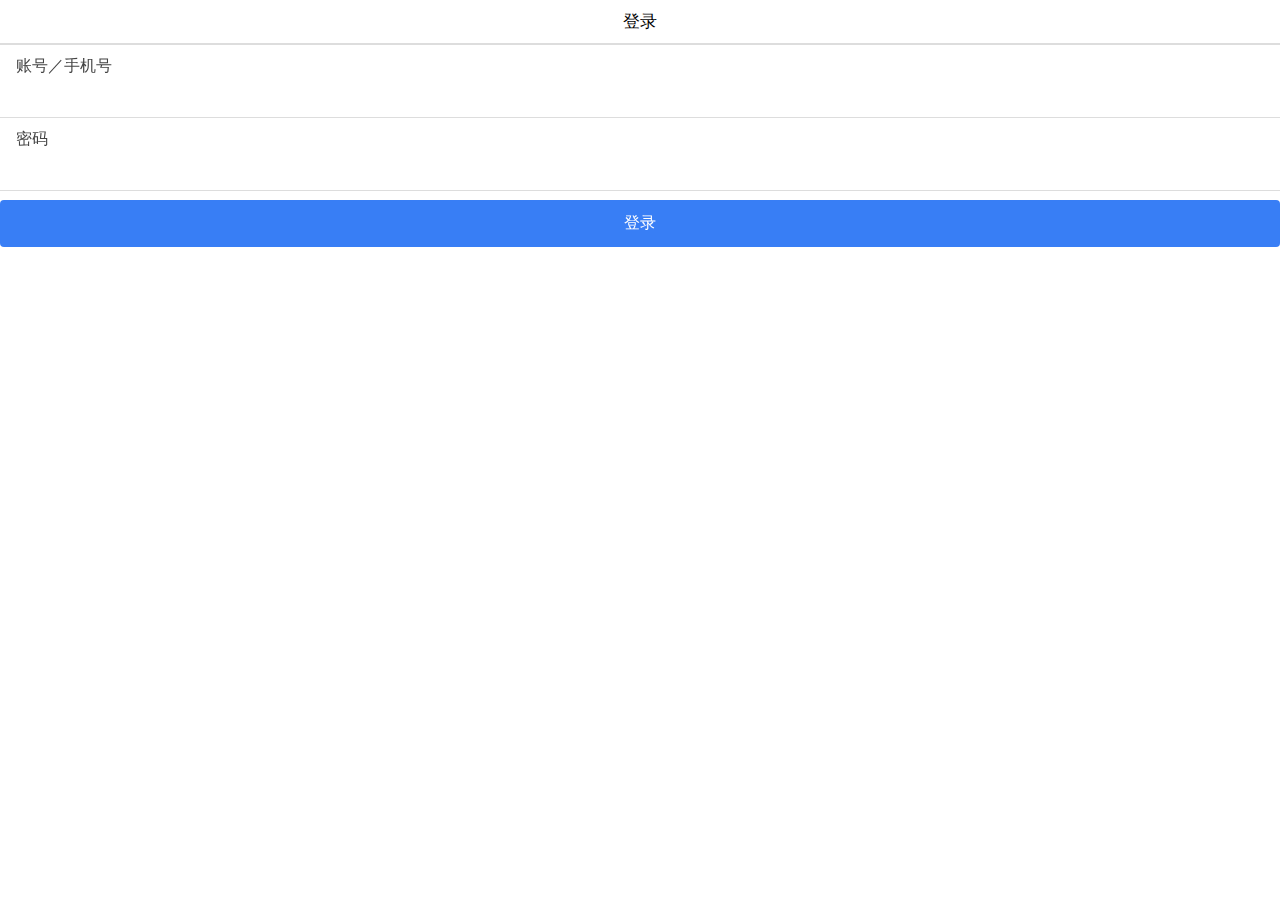
<file: english/login-3.html>
<!DOCTYPE html>
<html ng-app="myApp">
	<head>
		<meta charset="UTF-8">
		<title></title>
		<meta name="viewport" content="width=device-width, initial-scale=1.0" />
			<link rel="stylesheet" href="css/ionic.css" />
			<script src="js/ionic.bundle.js"></script>
	</head>
	<body>
		<ion-header-bar>
			<h3 class="title">登录</h3>
			
		</ion-header-bar>
		
		<ion-content>
	<div class="list">
  <label class="item item-input item-stacked-label">
    <span class="input-label">账号／手机号</span>
    <input type="text">
  </label>
  <label class="item item-input item-stacked-label">
    <span class="input-label">密码</span>
    <input type="text" >
  </label>
  <button class="button button-positive button-block">
  	登录
  </button>
</div>
		</ion-content>
		
		<ion-footer-bar>
			
		</ion-footer-bar>
		
		<script>
			var app=angular.module('myApp',['ionic']);
		</script>
	</body>
</html>
</file>
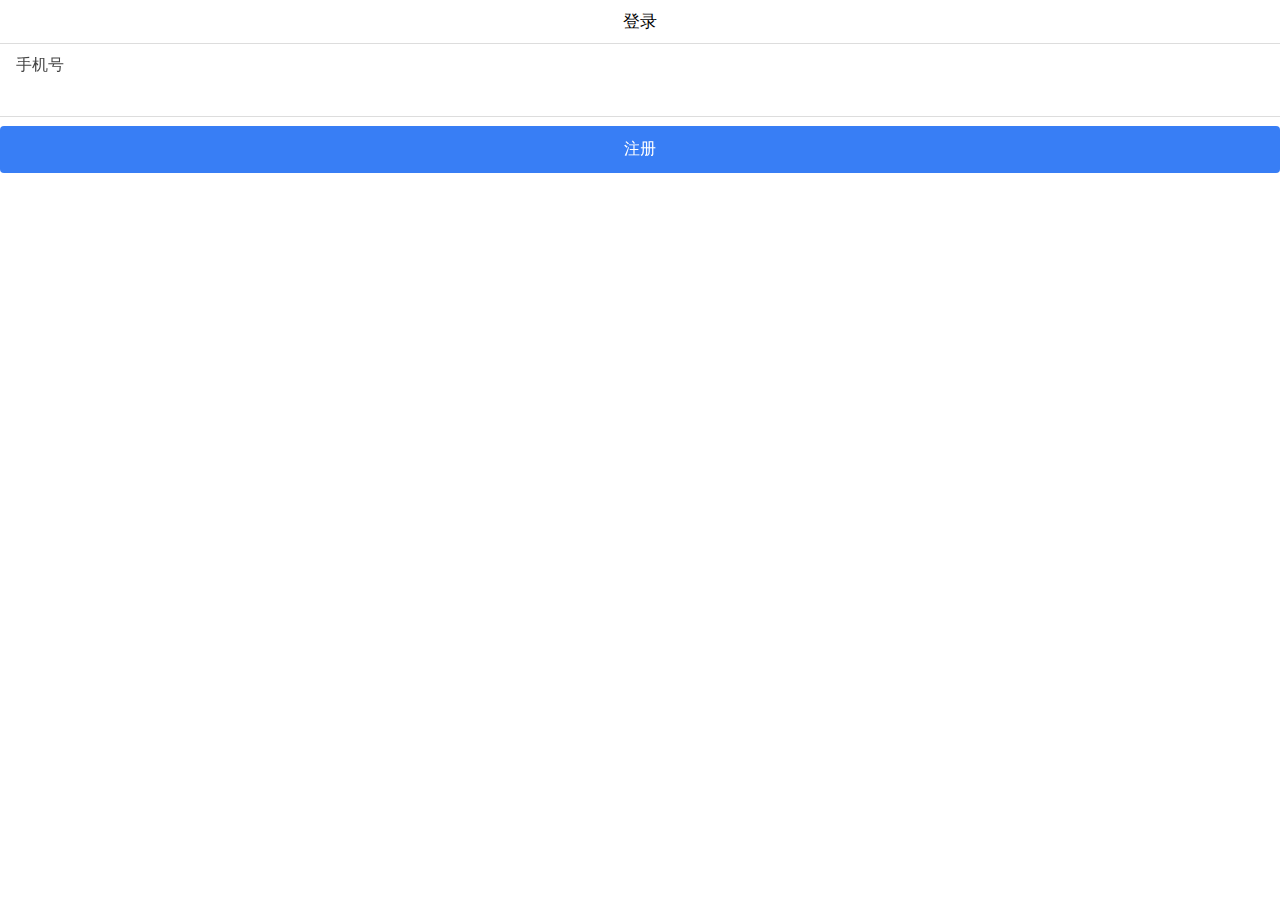
<file: english/login-4.html>
<!DOCTYPE html>
<html ng-app="myApp">
	<head>
		<meta charset="UTF-8">
		<title></title>
		<meta name="viewport" content="width=device-width, initial-scale=1.0" />
			<link rel="stylesheet" href="css/ionic.css" />
			<script src="js/ionic.bundle.js"></script>
	</head>
	<body>
		<ion-header-bar>
			<h3 class="title">登录</h3>
			
		</ion-header-bar>
		
		<ion-content>
	 <label class="item item-input item-stacked-label">
    <span class="input-label">手机号</span>
    <input type="text">
  </label>
  
  <button class="button button-positive button-block">
  	注册
  </button>
		</ion-content>
		
		<ion-footer-bar>
			
		</ion-footer-bar>
		
		<script>
			var app=angular.module('myApp',['ionic']);
		</script>
	</body>
</html>
</file>
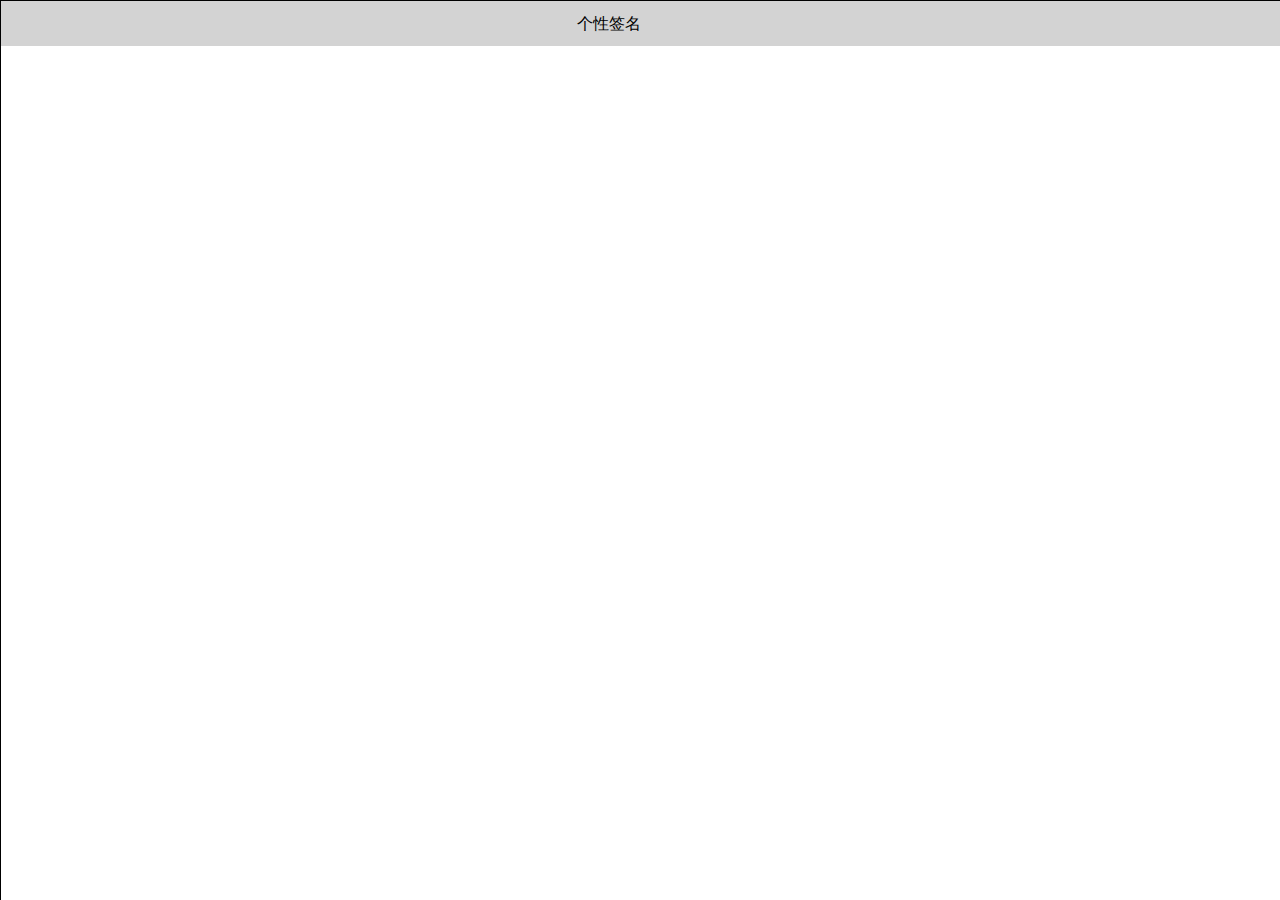
<file: english/qianming.html>
<!DOCTYPE html>
<html>
	<head>
		<meta charset="UTF-8">
		<title></title>
		<style>
			.container{
				width:100%;
				height:100%;
				border:1px solid black;
                position:fixed;
                top:0;
                left:0;
			}
			     	#top{
			width:100%;
  			height:5%;
  			border:1px solid black;
  			border:none;
  			margin-top:0%;
  			background-color: lightgray;
			}
			#top .word{
				padding-left:45%;
				padding-top:1%;
			}
		</style>
	</head>
	<body>
		<div  class="container">
			<div id="top">
				<div class="word">个性签名</div>
				</div>
				<div>
					
				</div>
		</div>
	</body>
</html>
</file>
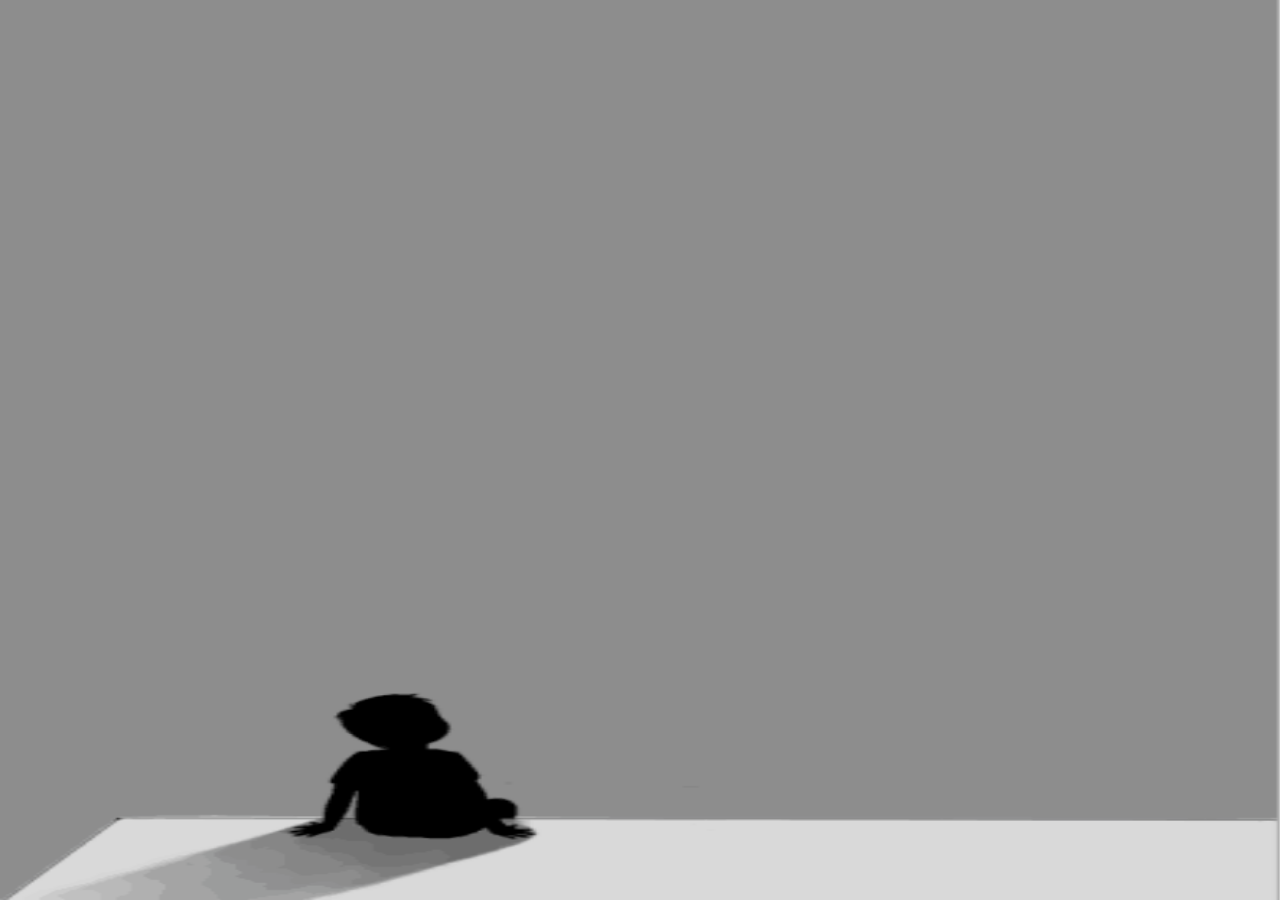
<file: english/start.html>
<!DOCTYPE html>
<html lang="zh">
<head>
	<meta charset="UTF-8" />
	<meta name="viewport" content="width=device-width, initial-scale=1.0" />
	<meta http-equiv="X-UA-Compatible" content="ie=edge" />
	<title>Document</title>
	<style>
		.container{
		  		width:100%;
		  		height:100%;
		  	  /*  border:1px solid black;*/
		  		top:0;
		  		left:0;
		  		position:fixed;
/*		  		background-color: lightgrey;*/
		  	}
		  	#top{
		  		width:100%;
		  		height:100%;
		  		
		  	}
		  	#top img{
		  		width:100%;
		  		height:100%;
		  	}
		  	#middle{
		  		width:100%;
		  		height:30%;
		  		margin:10%;
		  		border:1px solid black;
		  	}
	</style>
</head>
<body>
	<div class="container">
		<div id="top" ng-click="jump('/engShouye')">
			<a href="index.html">
		<img src="img/21.png" class="img-responsive"alt="" />	
		</a>
		
		</div>
	
	</div>
</body>
</html>
</file>
<file: english/css/ionic.css>
@charset "UTF-8";
/*!
 * Copyright 2015 Drifty Co.
 * http://drifty.com/
 *
 * Ionic, v1.3.1
 * A powerful HTML5 mobile app framework.
 * http://ionicframework.com/
 *
 * By @maxlynch, @benjsperry, @adamdbradley <3
 *
 * Licensed under the MIT license. Please see LICENSE for more information.
 *
 */
/*!
  Ionicons, v2.0.1
  Created by Ben Sperry for the Ionic Framework, http://ionicons.com/
  https://twitter.com/benjsperry  https://twitter.com/ionicframework
  MIT License: https://github.com/driftyco/ionicons

  Android-style icons originally built by Google’s
  Material Design Icons: https://github.com/google/material-design-icons
  used under CC BY http://creativecommons.org/licenses/by/4.0/
  Modified icons to fit ionicon’s grid from original.
*/
@font-face {
  font-family: "Ionicons";
  src: url("../fonts/ionicons.eot?v=2.0.1");
  src: url("../fonts/ionicons.eot?v=2.0.1#iefix") format("embedded-opentype"), url("../fonts/ionicons.ttf?v=2.0.1") format("truetype"), url("../fonts/ionicons.woff?v=2.0.1") format("woff"), url("../fonts/ionicons.woff") format("woff"), url("../fonts/ionicons.svg?v=2.0.1#Ionicons") format("svg");
  font-weight: normal;
  font-style: normal; }

.ion, .ionicons,
.ion-alert:before,
.ion-alert-circled:before,
.ion-android-add:before,
.ion-android-add-circle:before,
.ion-android-alarm-clock:before,
.ion-android-alert:before,
.ion-android-apps:before,
.ion-android-archive:before,
.ion-android-arrow-back:before,
.ion-android-arrow-down:before,
.ion-android-arrow-dropdown:before,
.ion-android-arrow-dropdown-circle:before,
.ion-android-arrow-dropleft:before,
.ion-android-arrow-dropleft-circle:before,
.ion-android-arrow-dropright:before,
.ion-android-arrow-dropright-circle:before,
.ion-android-arrow-dropup:before,
.ion-android-arrow-dropup-circle:before,
.ion-android-arrow-forward:before,
.ion-android-arrow-up:before,
.ion-android-attach:before,
.ion-android-bar:before,
.ion-android-bicycle:before,
.ion-android-boat:before,
.ion-android-bookmark:before,
.ion-android-bulb:before,
.ion-android-bus:before,
.ion-android-calendar:before,
.ion-android-call:before,
.ion-android-camera:before,
.ion-android-cancel:before,
.ion-android-car:before,
.ion-android-cart:before,
.ion-android-chat:before,
.ion-android-checkbox:before,
.ion-android-checkbox-blank:before,
.ion-android-checkbox-outline:before,
.ion-android-checkbox-outline-blank:before,
.ion-android-checkmark-circle:before,
.ion-android-clipboard:before,
.ion-android-close:before,
.ion-android-cloud:before,
.ion-android-cloud-circle:before,
.ion-android-cloud-done:before,
.ion-android-cloud-outline:before,
.ion-android-color-palette:before,
.ion-android-compass:before,
.ion-android-contact:before,
.ion-android-contacts:before,
.ion-android-contract:before,
.ion-android-create:before,
.ion-android-delete:before,
.ion-android-desktop:before,
.ion-android-document:before,
.ion-android-done:before,
.ion-android-done-all:before,
.ion-android-download:before,
.ion-android-drafts:before,
.ion-android-exit:before,
.ion-android-expand:before,
.ion-android-favorite:before,
.ion-android-favorite-outline:before,
.ion-android-film:before,
.ion-android-folder:before,
.ion-android-folder-open:before,
.ion-android-funnel:before,
.ion-android-globe:before,
.ion-android-hand:before,
.ion-android-hangout:before,
.ion-android-happy:before,
.ion-android-home:before,
.ion-android-image:before,
.ion-android-laptop:before,
.ion-android-list:before,
.ion-android-locate:before,
.ion-android-lock:before,
.ion-android-mail:before,
.ion-android-map:before,
.ion-android-menu:before,
.ion-android-microphone:before,
.ion-android-microphone-off:before,
.ion-android-more-horizontal:before,
.ion-android-more-vertical:before,
.ion-android-navigate:before,
.ion-android-notifications:before,
.ion-android-notifications-none:before,
.ion-android-notifications-off:before,
.ion-android-open:before,
.ion-android-options:before,
.ion-android-people:before,
.ion-android-person:before,
.ion-android-person-add:before,
.ion-android-phone-landscape:before,
.ion-android-phone-portrait:before,
.ion-android-pin:before,
.ion-android-plane:before,
.ion-android-playstore:before,
.ion-android-print:before,
.ion-android-radio-button-off:before,
.ion-android-radio-button-on:before,
.ion-android-refresh:before,
.ion-android-remove:before,
.ion-android-remove-circle:before,
.ion-android-restaurant:before,
.ion-android-sad:before,
.ion-android-search:before,
.ion-android-send:before,
.ion-android-settings:before,
.ion-android-share:before,
.ion-android-share-alt:before,
.ion-android-star:before,
.ion-android-star-half:before,
.ion-android-star-outline:before,
.ion-android-stopwatch:before,
.ion-android-subway:before,
.ion-android-sunny:before,
.ion-android-sync:before,
.ion-android-textsms:before,
.ion-android-time:before,
.ion-android-train:before,
.ion-android-unlock:before,
.ion-android-upload:before,
.ion-android-volume-down:before,
.ion-android-volume-mute:before,
.ion-android-volume-off:before,
.ion-android-volume-up:before,
.ion-android-walk:before,
.ion-android-warning:before,
.ion-android-watch:before,
.ion-android-wifi:before,
.ion-aperture:before,
.ion-archive:before,
.ion-arrow-down-a:before,
.ion-arrow-down-b:before,
.ion-arrow-down-c:before,
.ion-arrow-expand:before,
.ion-arrow-graph-down-left:before,
.ion-arrow-graph-down-right:before,
.ion-arrow-graph-up-left:before,
.ion-arrow-graph-up-right:before,
.ion-arrow-left-a:before,
.ion-arrow-left-b:before,
.ion-arrow-left-c:before,
.ion-arrow-move:before,
.ion-arrow-resize:before,
.ion-arrow-return-left:before,
.ion-arrow-return-right:before,
.ion-arrow-right-a:before,
.ion-arrow-right-b:before,
.ion-arrow-right-c:before,
.ion-arrow-shrink:before,
.ion-arrow-swap:before,
.ion-arrow-up-a:before,
.ion-arrow-up-b:before,
.ion-arrow-up-c:before,
.ion-asterisk:before,
.ion-at:before,
.ion-backspace:before,
.ion-backspace-outline:before,
.ion-bag:before,
.ion-battery-charging:before,
.ion-battery-empty:before,
.ion-battery-full:before,
.ion-battery-half:before,
.ion-battery-low:before,
.ion-beaker:before,
.ion-beer:before,
.ion-bluetooth:before,
.ion-bonfire:before,
.ion-bookmark:before,
.ion-bowtie:before,
.ion-briefcase:before,
.ion-bug:before,
.ion-calculator:before,
.ion-calendar:before,
.ion-camera:before,
.ion-card:before,
.ion-cash:before,
.ion-chatbox:before,
.ion-chatbox-working:before,
.ion-chatboxes:before,
.ion-chatbubble:before,
.ion-chatbubble-working:before,
.ion-chatbubbles:before,
.ion-checkmark:before,
.ion-checkmark-circled:before,
.ion-checkmark-round:before,
.ion-chevron-down:before,
.ion-chevron-left:before,
.ion-chevron-right:before,
.ion-chevron-up:before,
.ion-clipboard:before,
.ion-clock:before,
.ion-close:before,
.ion-close-circled:before,
.ion-close-round:before,
.ion-closed-captioning:before,
.ion-cloud:before,
.ion-code:before,
.ion-code-download:before,
.ion-code-working:before,
.ion-coffee:before,
.ion-compass:before,
.ion-compose:before,
.ion-connection-bars:before,
.ion-contrast:before,
.ion-crop:before,
.ion-cube:before,
.ion-disc:before,
.ion-document:before,
.ion-document-text:before,
.ion-drag:before,
.ion-earth:before,
.ion-easel:before,
.ion-edit:before,
.ion-egg:before,
.ion-eject:before,
.ion-email:before,
.ion-email-unread:before,
.ion-erlenmeyer-flask:before,
.ion-erlenmeyer-flask-bubbles:before,
.ion-eye:before,
.ion-eye-disabled:before,
.ion-female:before,
.ion-filing:before,
.ion-film-marker:before,
.ion-fireball:before,
.ion-flag:before,
.ion-flame:before,
.ion-flash:before,
.ion-flash-off:before,
.ion-folder:before,
.ion-fork:before,
.ion-fork-repo:before,
.ion-forward:before,
.ion-funnel:before,
.ion-gear-a:before,
.ion-gear-b:before,
.ion-grid:before,
.ion-hammer:before,
.ion-happy:before,
.ion-happy-outline:before,
.ion-headphone:before,
.ion-heart:before,
.ion-heart-broken:before,
.ion-help:before,
.ion-help-buoy:before,
.ion-help-circled:before,
.ion-home:before,
.ion-icecream:before,
.ion-image:before,
.ion-images:before,
.ion-information:before,
.ion-information-circled:before,
.ion-ionic:before,
.ion-ios-alarm:before,
.ion-ios-alarm-outline:before,
.ion-ios-albums:before,
.ion-ios-albums-outline:before,
.ion-ios-americanfootball:before,
.ion-ios-americanfootball-outline:before,
.ion-ios-analytics:before,
.ion-ios-analytics-outline:before,
.ion-ios-arrow-back:before,
.ion-ios-arrow-down:before,
.ion-ios-arrow-forward:before,
.ion-ios-arrow-left:before,
.ion-ios-arrow-right:before,
.ion-ios-arrow-thin-down:before,
.ion-ios-arrow-thin-left:before,
.ion-ios-arrow-thin-right:before,
.ion-ios-arrow-thin-up:before,
.ion-ios-arrow-up:before,
.ion-ios-at:before,
.ion-ios-at-outline:before,
.ion-ios-barcode:before,
.ion-ios-barcode-outline:before,
.ion-ios-baseball:before,
.ion-ios-baseball-outline:before,
.ion-ios-basketball:before,
.ion-ios-basketball-outline:before,
.ion-ios-bell:before,
.ion-ios-bell-outline:before,
.ion-ios-body:before,
.ion-ios-body-outline:before,
.ion-ios-bolt:before,
.ion-ios-bolt-outline:before,
.ion-ios-book:before,
.ion-ios-book-outline:before,
.ion-ios-bookmarks:before,
.ion-ios-bookmarks-outline:before,
.ion-ios-box:before,
.ion-ios-box-outline:before,
.ion-ios-briefcase:before,
.ion-ios-briefcase-outline:before,
.ion-ios-browsers:before,
.ion-ios-browsers-outline:before,
.ion-ios-calculator:before,
.ion-ios-calculator-outline:before,
.ion-ios-calendar:before,
.ion-ios-calendar-outline:before,
.ion-ios-camera:before,
.ion-ios-camera-outline:before,
.ion-ios-cart:before,
.ion-ios-cart-outline:before,
.ion-ios-chatboxes:before,
.ion-ios-chatboxes-outline:before,
.ion-ios-chatbubble:before,
.ion-ios-chatbubble-outline:before,
.ion-ios-checkmark:before,
.ion-ios-checkmark-empty:before,
.ion-ios-checkmark-outline:before,
.ion-ios-circle-filled:before,
.ion-ios-circle-outline:before,
.ion-ios-clock:before,
.ion-ios-clock-outline:before,
.ion-ios-close:before,
.ion-ios-close-empty:before,
.ion-ios-close-outline:before,
.ion-ios-cloud:before,
.ion-ios-cloud-download:before,
.ion-ios-cloud-download-outline:before,
.ion-ios-cloud-outline:before,
.ion-ios-cloud-upload:before,
.ion-ios-cloud-upload-outline:before,
.ion-ios-cloudy:before,
.ion-ios-cloudy-night:before,
.ion-ios-cloudy-night-outline:before,
.ion-ios-cloudy-outline:before,
.ion-ios-cog:before,
.ion-ios-cog-outline:before,
.ion-ios-color-filter:before,
.ion-ios-color-filter-outline:before,
.ion-ios-color-wand:before,
.ion-ios-color-wand-outline:before,
.ion-ios-compose:before,
.ion-ios-compose-outline:before,
.ion-ios-contact:before,
.ion-ios-contact-outline:before,
.ion-ios-copy:before,
.ion-ios-copy-outline:before,
.ion-ios-crop:before,
.ion-ios-crop-strong:before,
.ion-ios-download:before,
.ion-ios-download-outline:before,
.ion-ios-drag:before,
.ion-ios-email:before,
.ion-ios-email-outline:before,
.ion-ios-eye:before,
.ion-ios-eye-outline:before,
.ion-ios-fastforward:before,
.ion-ios-fastforward-outline:before,
.ion-ios-filing:before,
.ion-ios-filing-outline:before,
.ion-ios-film:before,
.ion-ios-film-outline:before,
.ion-ios-flag:before,
.ion-ios-flag-outline:before,
.ion-ios-flame:before,
.ion-ios-flame-outline:before,
.ion-ios-flask:before,
.ion-ios-flask-outline:before,
.ion-ios-flower:before,
.ion-ios-flower-outline:before,
.ion-ios-folder:before,
.ion-ios-folder-outline:before,
.ion-ios-football:before,
.ion-ios-football-outline:before,
.ion-ios-game-controller-a:before,
.ion-ios-game-controller-a-outline:before,
.ion-ios-game-controller-b:before,
.ion-ios-game-controller-b-outline:before,
.ion-ios-gear:before,
.ion-ios-gear-outline:before,
.ion-ios-glasses:before,
.ion-ios-glasses-outline:before,
.ion-ios-grid-view:before,
.ion-ios-grid-view-outline:before,
.ion-ios-heart:before,
.ion-ios-heart-outline:before,
.ion-ios-help:before,
.ion-ios-help-empty:before,
.ion-ios-help-outline:before,
.ion-ios-home:before,
.ion-ios-home-outline:before,
.ion-ios-infinite:before,
.ion-ios-infinite-outline:before,
.ion-ios-information:before,
.ion-ios-information-empty:before,
.ion-ios-information-outline:before,
.ion-ios-ionic-outline:before,
.ion-ios-keypad:before,
.ion-ios-keypad-outline:before,
.ion-ios-lightbulb:before,
.ion-ios-lightbulb-outline:before,
.ion-ios-list:before,
.ion-ios-list-outline:before,
.ion-ios-location:before,
.ion-ios-location-outline:before,
.ion-ios-locked:before,
.ion-ios-locked-outline:before,
.ion-ios-loop:before,
.ion-ios-loop-strong:before,
.ion-ios-medical:before,
.ion-ios-medical-outline:before,
.ion-ios-medkit:before,
.ion-ios-medkit-outline:before,
.ion-ios-mic:before,
.ion-ios-mic-off:before,
.ion-ios-mic-outline:before,
.ion-ios-minus:before,
.ion-ios-minus-empty:before,
.ion-ios-minus-outline:before,
.ion-ios-monitor:before,
.ion-ios-monitor-outline:before,
.ion-ios-moon:before,
.ion-ios-moon-outline:before,
.ion-ios-more:before,
.ion-ios-more-outline:before,
.ion-ios-musical-note:before,
.ion-ios-musical-notes:before,
.ion-ios-navigate:before,
.ion-ios-navigate-outline:before,
.ion-ios-nutrition:before,
.ion-ios-nutrition-outline:before,
.ion-ios-paper:before,
.ion-ios-paper-outline:before,
.ion-ios-paperplane:before,
.ion-ios-paperplane-outline:before,
.ion-ios-partlysunny:before,
.ion-ios-partlysunny-outline:before,
.ion-ios-pause:before,
.ion-ios-pause-outline:before,
.ion-ios-paw:before,
.ion-ios-paw-outline:before,
.ion-ios-people:before,
.ion-ios-people-outline:before,
.ion-ios-person:before,
.ion-ios-person-outline:before,
.ion-ios-personadd:before,
.ion-ios-personadd-outline:before,
.ion-ios-photos:before,
.ion-ios-photos-outline:before,
.ion-ios-pie:before,
.ion-ios-pie-outline:before,
.ion-ios-pint:before,
.ion-ios-pint-outline:before,
.ion-ios-play:before,
.ion-ios-play-outline:before,
.ion-ios-plus:before,
.ion-ios-plus-empty:before,
.ion-ios-plus-outline:before,
.ion-ios-pricetag:before,
.ion-ios-pricetag-outline:before,
.ion-ios-pricetags:before,
.ion-ios-pricetags-outline:before,
.ion-ios-printer:before,
.ion-ios-printer-outline:before,
.ion-ios-pulse:before,
.ion-ios-pulse-strong:before,
.ion-ios-rainy:before,
.ion-ios-rainy-outline:before,
.ion-ios-recording:before,
.ion-ios-recording-outline:before,
.ion-ios-redo:before,
.ion-ios-redo-outline:before,
.ion-ios-refresh:before,
.ion-ios-refresh-empty:before,
.ion-ios-refresh-outline:before,
.ion-ios-reload:before,
.ion-ios-reverse-camera:before,
.ion-ios-reverse-camera-outline:before,
.ion-ios-rewind:before,
.ion-ios-rewind-outline:before,
.ion-ios-rose:before,
.ion-ios-rose-outline:before,
.ion-ios-search:before,
.ion-ios-search-strong:before,
.ion-ios-settings:before,
.ion-ios-settings-strong:before,
.ion-ios-shuffle:before,
.ion-ios-shuffle-strong:before,
.ion-ios-skipbackward:before,
.ion-ios-skipbackward-outline:before,
.ion-ios-skipforward:before,
.ion-ios-skipforward-outline:before,
.ion-ios-snowy:before,
.ion-ios-speedometer:before,
.ion-ios-speedometer-outline:before,
.ion-ios-star:before,
.ion-ios-star-half:before,
.ion-ios-star-outline:before,
.ion-ios-stopwatch:before,
.ion-ios-stopwatch-outline:before,
.ion-ios-sunny:before,
.ion-ios-sunny-outline:before,
.ion-ios-telephone:before,
.ion-ios-telephone-outline:before,
.ion-ios-tennisball:before,
.ion-ios-tennisball-outline:before,
.ion-ios-thunderstorm:before,
.ion-ios-thunderstorm-outline:before,
.ion-ios-time:before,
.ion-ios-time-outline:before,
.ion-ios-timer:before,
.ion-ios-timer-outline:before,
.ion-ios-toggle:before,
.ion-ios-toggle-outline:before,
.ion-ios-trash:before,
.ion-ios-trash-outline:before,
.ion-ios-undo:before,
.ion-ios-undo-outline:before,
.ion-ios-unlocked:before,
.ion-ios-unlocked-outline:before,
.ion-ios-upload:before,
.ion-ios-upload-outline:before,
.ion-ios-videocam:before,
.ion-ios-videocam-outline:before,
.ion-ios-volume-high:before,
.ion-ios-volume-low:before,
.ion-ios-wineglass:before,
.ion-ios-wineglass-outline:before,
.ion-ios-world:before,
.ion-ios-world-outline:before,
.ion-ipad:before,
.ion-iphone:before,
.ion-ipod:before,
.ion-jet:before,
.ion-key:before,
.ion-knife:before,
.ion-laptop:before,
.ion-leaf:before,
.ion-levels:before,
.ion-lightbulb:before,
.ion-link:before,
.ion-load-a:before,
.ion-load-b:before,
.ion-load-c:before,
.ion-load-d:before,
.ion-location:before,
.ion-lock-combination:before,
.ion-locked:before,
.ion-log-in:before,
.ion-log-out:before,
.ion-loop:before,
.ion-magnet:before,
.ion-male:before,
.ion-man:before,
.ion-map:before,
.ion-medkit:before,
.ion-merge:before,
.ion-mic-a:before,
.ion-mic-b:before,
.ion-mic-c:before,
.ion-minus:before,
.ion-minus-circled:before,
.ion-minus-round:before,
.ion-model-s:before,
.ion-monitor:before,
.ion-more:before,
.ion-mouse:before,
.ion-music-note:before,
.ion-navicon:before,
.ion-navicon-round:before,
.ion-navigate:before,
.ion-network:before,
.ion-no-smoking:before,
.ion-nuclear:before,
.ion-outlet:before,
.ion-paintbrush:before,
.ion-paintbucket:before,
.ion-paper-airplane:before,
.ion-paperclip:before,
.ion-pause:before,
.ion-person:before,
.ion-person-add:before,
.ion-person-stalker:before,
.ion-pie-graph:before,
.ion-pin:before,
.ion-pinpoint:before,
.ion-pizza:before,
.ion-plane:before,
.ion-planet:before,
.ion-play:before,
.ion-playstation:before,
.ion-plus:before,
.ion-plus-circled:before,
.ion-plus-round:before,
.ion-podium:before,
.ion-pound:before,
.ion-power:before,
.ion-pricetag:before,
.ion-pricetags:before,
.ion-printer:before,
.ion-pull-request:before,
.ion-qr-scanner:before,
.ion-quote:before,
.ion-radio-waves:before,
.ion-record:before,
.ion-refresh:before,
.ion-reply:before,
.ion-reply-all:before,
.ion-ribbon-a:before,
.ion-ribbon-b:before,
.ion-sad:before,
.ion-sad-outline:before,
.ion-scissors:before,
.ion-search:before,
.ion-settings:before,
.ion-share:before,
.ion-shuffle:before,
.ion-skip-backward:before,
.ion-skip-forward:before,
.ion-social-android:before,
.ion-social-android-outline:before,
.ion-social-angular:before,
.ion-social-angular-outline:before,
.ion-social-apple:before,
.ion-social-apple-outline:before,
.ion-social-bitcoin:before,
.ion-social-bitcoin-outline:before,
.ion-social-buffer:before,
.ion-social-buffer-outline:before,
.ion-social-chrome:before,
.ion-social-chrome-outline:before,
.ion-social-codepen:before,
.ion-social-codepen-outline:before,
.ion-social-css3:before,
.ion-social-css3-outline:before,
.ion-social-designernews:before,
.ion-social-designernews-outline:before,
.ion-social-dribbble:before,
.ion-social-dribbble-outline:before,
.ion-social-dropbox:before,
.ion-social-dropbox-outline:before,
.ion-social-euro:before,
.ion-social-euro-outline:before,
.ion-social-facebook:before,
.ion-social-facebook-outline:before,
.ion-social-foursquare:before,
.ion-social-foursquare-outline:before,
.ion-social-freebsd-devil:before,
.ion-social-github:before,
.ion-social-github-outline:before,
.ion-social-google:before,
.ion-social-google-outline:before,
.ion-social-googleplus:before,
.ion-social-googleplus-outline:before,
.ion-social-hackernews:before,
.ion-social-hackernews-outline:before,
.ion-social-html5:before,
.ion-social-html5-outline:before,
.ion-social-instagram:before,
.ion-social-instagram-outline:before,
.ion-social-javascript:before,
.ion-social-javascript-outline:before,
.ion-social-linkedin:before,
.ion-social-linkedin-outline:before,
.ion-social-markdown:before,
.ion-social-nodejs:before,
.ion-social-octocat:before,
.ion-social-pinterest:before,
.ion-social-pinterest-outline:before,
.ion-social-python:before,
.ion-social-reddit:before,
.ion-social-reddit-outline:before,
.ion-social-rss:before,
.ion-social-rss-outline:before,
.ion-social-sass:before,
.ion-social-skype:before,
.ion-social-skype-outline:before,
.ion-social-snapchat:before,
.ion-social-snapchat-outline:before,
.ion-social-tumblr:before,
.ion-social-tumblr-outline:before,
.ion-social-tux:before,
.ion-social-twitch:before,
.ion-social-twitch-outline:before,
.ion-social-twitter:before,
.ion-social-twitter-outline:before,
.ion-social-usd:before,
.ion-social-usd-outline:before,
.ion-social-vimeo:before,
.ion-social-vimeo-outline:before,
.ion-social-whatsapp:before,
.ion-social-whatsapp-outline:before,
.ion-social-windows:before,
.ion-social-windows-outline:before,
.ion-social-wordpress:before,
.ion-social-wordpress-outline:before,
.ion-social-yahoo:before,
.ion-social-yahoo-outline:before,
.ion-social-yen:before,
.ion-social-yen-outline:before,
.ion-social-youtube:before,
.ion-social-youtube-outline:before,
.ion-soup-can:before,
.ion-soup-can-outline:before,
.ion-speakerphone:before,
.ion-speedometer:before,
.ion-spoon:before,
.ion-star:before,
.ion-stats-bars:before,
.ion-steam:before,
.ion-stop:before,
.ion-thermometer:before,
.ion-thumbsdown:before,
.ion-thumbsup:before,
.ion-toggle:before,
.ion-toggle-filled:before,
.ion-transgender:before,
.ion-trash-a:before,
.ion-trash-b:before,
.ion-trophy:before,
.ion-tshirt:before,
.ion-tshirt-outline:before,
.ion-umbrella:before,
.ion-university:before,
.ion-unlocked:before,
.ion-upload:before,
.ion-usb:before,
.ion-videocamera:before,
.ion-volume-high:before,
.ion-volume-low:before,
.ion-volume-medium:before,
.ion-volume-mute:before,
.ion-wand:before,
.ion-waterdrop:before,
.ion-wifi:before,
.ion-wineglass:before,
.ion-woman:before,
.ion-wrench:before,
.ion-xbox:before {
  display: inline-block;
  font-family: "Ionicons";
  speak: none;
  font-style: normal;
  font-weight: normal;
  font-variant: normal;
  text-transform: none;
  text-rendering: auto;
  line-height: 1;
  -webkit-font-smoothing: antialiased;
  -moz-osx-font-smoothing: grayscale; }

.ion-alert:before {
  content: ""; }

.ion-alert-circled:before {
  content: ""; }

.ion-android-add:before {
  content: ""; }

.ion-android-add-circle:before {
  content: ""; }

.ion-android-alarm-clock:before {
  content: ""; }

.ion-android-alert:before {
  content: ""; }

.ion-android-apps:before {
  content: ""; }

.ion-android-archive:before {
  content: ""; }

.ion-android-arrow-back:before {
  content: ""; }

.ion-android-arrow-down:before {
  content: ""; }

.ion-android-arrow-dropdown:before {
  content: ""; }

.ion-android-arrow-dropdown-circle:before {
  content: ""; }

.ion-android-arrow-dropleft:before {
  content: ""; }

.ion-android-arrow-dropleft-circle:before {
  content: ""; }

.ion-android-arrow-dropright:before {
  content: ""; }

.ion-android-arrow-dropright-circle:before {
  content: ""; }

.ion-android-arrow-dropup:before {
  content: ""; }

.ion-android-arrow-dropup-circle:before {
  content: ""; }

.ion-android-arrow-forward:before {
  content: ""; }

.ion-android-arrow-up:before {
  content: ""; }

.ion-android-attach:before {
  content: ""; }

.ion-android-bar:before {
  content: ""; }

.ion-android-bicycle:before {
  content: ""; }

.ion-android-boat:before {
  content: ""; }

.ion-android-bookmark:before {
  content: ""; }

.ion-android-bulb:before {
  content: ""; }

.ion-android-bus:before {
  content: ""; }

.ion-android-calendar:before {
  content: ""; }

.ion-android-call:before {
  content: ""; }

.ion-android-camera:before {
  content: ""; }

.ion-android-cancel:before {
  content: ""; }

.ion-android-car:before {
  content: ""; }

.ion-android-cart:before {
  content: ""; }

.ion-android-chat:before {
  content: ""; }

.ion-android-checkbox:before {
  content: ""; }

.ion-android-checkbox-blank:before {
  content: ""; }

.ion-android-checkbox-outline:before {
  content: ""; }

.ion-android-checkbox-outline-blank:before {
  content: ""; }

.ion-android-checkmark-circle:before {
  content: ""; }

.ion-android-clipboard:before {
  content: ""; }

.ion-android-close:before {
  content: ""; }

.ion-android-cloud:before {
  content: ""; }

.ion-android-cloud-circle:before {
  content: ""; }

.ion-android-cloud-done:before {
  content: ""; }

.ion-android-cloud-outline:before {
  content: ""; }

.ion-android-color-palette:before {
  content: ""; }

.ion-android-compass:before {
  content: ""; }

.ion-android-contact:before {
  content: ""; }

.ion-android-contacts:before {
  content: ""; }

.ion-android-contract:before {
  content: ""; }

.ion-android-create:before {
  content: ""; }

.ion-android-delete:before {
  content: ""; }

.ion-android-desktop:before {
  content: ""; }

.ion-android-document:before {
  content: ""; }

.ion-android-done:before {
  content: ""; }

.ion-android-done-all:before {
  content: ""; }

.ion-android-download:before {
  content: ""; }

.ion-android-drafts:before {
  content: ""; }

.ion-android-exit:before {
  content: ""; }

.ion-android-expand:before {
  content: ""; }

.ion-android-favorite:before {
  content: ""; }

.ion-android-favorite-outline:before {
  content: ""; }

.ion-android-film:before {
  content: ""; }

.ion-android-folder:before {
  content: ""; }

.ion-android-folder-open:before {
  content: ""; }

.ion-android-funnel:before {
  content: ""; }

.ion-android-globe:before {
  content: ""; }

.ion-android-hand:before {
  content: ""; }

.ion-android-hangout:before {
  content: ""; }

.ion-android-happy:before {
  content: ""; }

.ion-android-home:before {
  content: ""; }

.ion-android-image:before {
  content: ""; }

.ion-android-laptop:before {
  content: ""; }

.ion-android-list:before {
  content: ""; }

.ion-android-locate:before {
  content: ""; }

.ion-android-lock:before {
  content: ""; }

.ion-android-mail:before {
  content: ""; }

.ion-android-map:before {
  content: ""; }

.ion-android-menu:before {
  content: ""; }

.ion-android-microphone:before {
  content: ""; }

.ion-android-microphone-off:before {
  content: ""; }

.ion-android-more-horizontal:before {
  content: ""; }

.ion-android-more-vertical:before {
  content: ""; }

.ion-android-navigate:before {
  content: ""; }

.ion-android-notifications:before {
  content: ""; }

.ion-android-notifications-none:before {
  content: ""; }

.ion-android-notifications-off:before {
  content: ""; }

.ion-android-open:before {
  content: ""; }

.ion-android-options:before {
  content: ""; }

.ion-android-people:before {
  content: ""; }

.ion-android-person:before {
  content: ""; }

.ion-android-person-add:before {
  content: ""; }

.ion-android-phone-landscape:before {
  content: ""; }

.ion-android-phone-portrait:before {
  content: ""; }

.ion-android-pin:before {
  content: ""; }

.ion-android-plane:before {
  content: ""; }

.ion-android-playstore:before {
  content: ""; }

.ion-android-print:before {
  content: ""; }

.ion-android-radio-button-off:before {
  content: ""; }

.ion-android-radio-button-on:before {
  content: ""; }

.ion-android-refresh:before {
  content: ""; }

.ion-android-remove:before {
  content: ""; }

.ion-android-remove-circle:before {
  content: ""; }

.ion-android-restaurant:before {
  content: ""; }

.ion-android-sad:before {
  content: ""; }

.ion-android-search:before {
  content: ""; }

.ion-android-send:before {
  content: ""; }

.ion-android-settings:before {
  content: ""; }

.ion-android-share:before {
  content: ""; }

.ion-android-share-alt:before {
  content: ""; }

.ion-android-star:before {
  content: ""; }

.ion-android-star-half:before {
  content: ""; }

.ion-android-star-outline:before {
  content: ""; }

.ion-android-stopwatch:before {
  content: ""; }

.ion-android-subway:before {
  content: ""; }

.ion-android-sunny:before {
  content: ""; }

.ion-android-sync:before {
  content: ""; }

.ion-android-textsms:before {
  content: ""; }

.ion-android-time:before {
  content: ""; }

.ion-android-train:before {
  content: ""; }

.ion-android-unlock:before {
  content: ""; }

.ion-android-upload:before {
  content: ""; }

.ion-android-volume-down:before {
  content: ""; }

.ion-android-volume-mute:before {
  content: ""; }

.ion-android-volume-off:before {
  content: ""; }

.ion-android-volume-up:before {
  content: ""; }

.ion-android-walk:before {
  content: ""; }

.ion-android-warning:before {
  content: ""; }

.ion-android-watch:before {
  content: ""; }

.ion-android-wifi:before {
  content: ""; }

.ion-aperture:before {
  content: ""; }

.ion-archive:before {
  content: ""; }

.ion-arrow-down-a:before {
  content: ""; }

.ion-arrow-down-b:before {
  content: ""; }

.ion-arrow-down-c:before {
  content: ""; }

.ion-arrow-expand:before {
  content: ""; }

.ion-arrow-graph-down-left:before {
  content: ""; }

.ion-arrow-graph-down-right:before {
  content: ""; }

.ion-arrow-graph-up-left:before {
  content: ""; }

.ion-arrow-graph-up-right:before {
  content: ""; }

.ion-arrow-left-a:before {
  content: ""; }

.ion-arrow-left-b:before {
  content: ""; }

.ion-arrow-left-c:before {
  content: ""; }

.ion-arrow-move:before {
  content: ""; }

.ion-arrow-resize:before {
  content: ""; }

.ion-arrow-return-left:before {
  content: ""; }

.ion-arrow-return-right:before {
  content: ""; }

.ion-arrow-right-a:before {
  content: ""; }

.ion-arrow-right-b:before {
  content: ""; }

.ion-arrow-right-c:before {
  content: ""; }

.ion-arrow-shrink:before {
  content: ""; }

.ion-arrow-swap:before {
  content: ""; }

.ion-arrow-up-a:before {
  content: ""; }

.ion-arrow-up-b:before {
  content: ""; }

.ion-arrow-up-c:before {
  content: ""; }

.ion-asterisk:before {
  content: ""; }

.ion-at:before {
  content: ""; }

.ion-backspace:before {
  content: ""; }

.ion-backspace-outline:before {
  content: ""; }

.ion-bag:before {
  content: ""; }

.ion-battery-charging:before {
  content: ""; }

.ion-battery-empty:before {
  content: ""; }

.ion-battery-full:before {
  content: ""; }

.ion-battery-half:before {
  content: ""; }

.ion-battery-low:before {
  content: ""; }

.ion-beaker:before {
  content: ""; }

.ion-beer:before {
  content: ""; }

.ion-bluetooth:before {
  content: ""; }

.ion-bonfire:before {
  content: ""; }

.ion-bookmark:before {
  content: ""; }

.ion-bowtie:before {
  content: ""; }

.ion-briefcase:before {
  content: ""; }

.ion-bug:before {
  content: ""; }

.ion-calculator:before {
  content: ""; }

.ion-calendar:before {
  content: ""; }

.ion-camera:before {
  content: ""; }

.ion-card:before {
  content: ""; }

.ion-cash:before {
  content: ""; }

.ion-chatbox:before {
  content: ""; }

.ion-chatbox-working:before {
  content: ""; }

.ion-chatboxes:before {
  content: ""; }

.ion-chatbubble:before {
  content: ""; }

.ion-chatbubble-working:before {
  content: ""; }

.ion-chatbubbles:before {
  content: ""; }

.ion-checkmark:before {
  content: ""; }

.ion-checkmark-circled:before {
  content: ""; }

.ion-checkmark-round:before {
  content: ""; }

.ion-chevron-down:before {
  content: ""; }

.ion-chevron-left:before {
  content: ""; }

.ion-chevron-right:before {
  content: ""; }

.ion-chevron-up:before {
  content: ""; }

.ion-clipboard:before {
  content: ""; }

.ion-clock:before {
  content: ""; }

.ion-close:before {
  content: ""; }

.ion-close-circled:before {
  content: ""; }

.ion-close-round:before {
  content: ""; }

.ion-closed-captioning:before {
  content: ""; }

.ion-cloud:before {
  content: ""; }

.ion-code:before {
  content: ""; }

.ion-code-download:before {
  content: ""; }

.ion-code-working:before {
  content: ""; }

.ion-coffee:before {
  content: ""; }

.ion-compass:before {
  content: ""; }

.ion-compose:before {
  content: ""; }

.ion-connection-bars:before {
  content: ""; }

.ion-contrast:before {
  content: ""; }

.ion-crop:before {
  content: ""; }

.ion-cube:before {
  content: ""; }

.ion-disc:before {
  content: ""; }

.ion-document:before {
  content: ""; }

.ion-document-text:before {
  content: ""; }

.ion-drag:before {
  content: ""; }

.ion-earth:before {
  content: ""; }

.ion-easel:before {
  content: ""; }

.ion-edit:before {
  content: ""; }

.ion-egg:before {
  content: ""; }

.ion-eject:before {
  content: ""; }

.ion-email:before {
  content: ""; }

.ion-email-unread:before {
  content: ""; }

.ion-erlenmeyer-flask:before {
  content: ""; }

.ion-erlenmeyer-flask-bubbles:before {
  content: ""; }

.ion-eye:before {
  content: ""; }

.ion-eye-disabled:before {
  content: ""; }

.ion-female:before {
  content: ""; }

.ion-filing:before {
  content: ""; }

.ion-film-marker:before {
  content: ""; }

.ion-fireball:before {
  content: ""; }

.ion-flag:before {
  content: ""; }

.ion-flame:before {
  content: ""; }

.ion-flash:before {
  content: ""; }

.ion-flash-off:before {
  content: ""; }

.ion-folder:before {
  content: ""; }

.ion-fork:before {
  content: ""; }

.ion-fork-repo:before {
  content: ""; }

.ion-forward:before {
  content: ""; }

.ion-funnel:before {
  content: ""; }

.ion-gear-a:before {
  content: ""; }

.ion-gear-b:before {
  content: ""; }

.ion-grid:before {
  content: ""; }

.ion-hammer:before {
  content: ""; }

.ion-happy:before {
  content: ""; }

.ion-happy-outline:before {
  content: ""; }

.ion-headphone:before {
  content: ""; }

.ion-heart:before {
  content: ""; }

.ion-heart-broken:before {
  content: ""; }

.ion-help:before {
  content: ""; }

.ion-help-buoy:before {
  content: ""; }

.ion-help-circled:before {
  content: ""; }

.ion-home:before {
  content: ""; }

.ion-icecream:before {
  content: ""; }

.ion-image:before {
  content: ""; }

.ion-images:before {
  content: ""; }

.ion-information:before {
  content: ""; }

.ion-information-circled:before {
  content: ""; }

.ion-ionic:before {
  content: ""; }

.ion-ios-alarm:before {
  content: ""; }

.ion-ios-alarm-outline:before {
  content: ""; }

.ion-ios-albums:before {
  content: ""; }

.ion-ios-albums-outline:before {
  content: ""; }

.ion-ios-americanfootball:before {
  content: ""; }

.ion-ios-americanfootball-outline:before {
  content: ""; }

.ion-ios-analytics:before {
  content: ""; }

.ion-ios-analytics-outline:before {
  content: ""; }

.ion-ios-arrow-back:before {
  content: ""; }

.ion-ios-arrow-down:before {
  content: ""; }

.ion-ios-arrow-forward:before {
  content: ""; }

.ion-ios-arrow-left:before {
  content: ""; }

.ion-ios-arrow-right:before {
  content: ""; }

.ion-ios-arrow-thin-down:before {
  content: ""; }

.ion-ios-arrow-thin-left:before {
  content: ""; }

.ion-ios-arrow-thin-right:before {
  content: ""; }

.ion-ios-arrow-thin-up:before {
  content: ""; }

.ion-ios-arrow-up:before {
  content: ""; }

.ion-ios-at:before {
  content: ""; }

.ion-ios-at-outline:before {
  content: ""; }

.ion-ios-barcode:before {
  content: ""; }

.ion-ios-barcode-outline:before {
  content: ""; }

.ion-ios-baseball:before {
  content: ""; }

.ion-ios-baseball-outline:before {
  content: ""; }

.ion-ios-basketball:before {
  content: ""; }

.ion-ios-basketball-outline:before {
  content: ""; }

.ion-ios-bell:before {
  content: ""; }

.ion-ios-bell-outline:before {
  content: ""; }

.ion-ios-body:before {
  content: ""; }

.ion-ios-body-outline:before {
  content: ""; }

.ion-ios-bolt:before {
  content: ""; }

.ion-ios-bolt-outline:before {
  content: ""; }

.ion-ios-book:before {
  content: ""; }

.ion-ios-book-outline:before {
  content: ""; }

.ion-ios-bookmarks:before {
  content: ""; }

.ion-ios-bookmarks-outline:before {
  content: ""; }

.ion-ios-box:before {
  content: ""; }

.ion-ios-box-outline:before {
  content: ""; }

.ion-ios-briefcase:before {
  content: ""; }

.ion-ios-briefcase-outline:before {
  content: ""; }

.ion-ios-browsers:before {
  content: ""; }

.ion-ios-browsers-outline:before {
  content: ""; }

.ion-ios-calculator:before {
  content: ""; }

.ion-ios-calculator-outline:before {
  content: ""; }

.ion-ios-calendar:before {
  content: ""; }

.ion-ios-calendar-outline:before {
  content: ""; }

.ion-ios-camera:before {
  content: ""; }

.ion-ios-camera-outline:before {
  content: ""; }

.ion-ios-cart:before {
  content: ""; }

.ion-ios-cart-outline:before {
  content: ""; }

.ion-ios-chatboxes:before {
  content: ""; }

.ion-ios-chatboxes-outline:before {
  content: ""; }

.ion-ios-chatbubble:before {
  content: ""; }

.ion-ios-chatbubble-outline:before {
  content: ""; }

.ion-ios-checkmark:before {
  content: ""; }

.ion-ios-checkmark-empty:before {
  content: ""; }

.ion-ios-checkmark-outline:before {
  content: ""; }

.ion-ios-circle-filled:before {
  content: ""; }

.ion-ios-circle-outline:before {
  content: ""; }

.ion-ios-clock:before {
  content: ""; }

.ion-ios-clock-outline:before {
  content: ""; }

.ion-ios-close:before {
  content: ""; }

.ion-ios-close-empty:before {
  content: ""; }

.ion-ios-close-outline:before {
  content: ""; }

.ion-ios-cloud:before {
  content: ""; }

.ion-ios-cloud-download:before {
  content: ""; }

.ion-ios-cloud-download-outline:before {
  content: ""; }

.ion-ios-cloud-outline:before {
  content: ""; }

.ion-ios-cloud-upload:before {
  content: ""; }

.ion-ios-cloud-upload-outline:before {
  content: ""; }

.ion-ios-cloudy:before {
  content: ""; }

.ion-ios-cloudy-night:before {
  content: ""; }

.ion-ios-cloudy-night-outline:before {
  content: ""; }

.ion-ios-cloudy-outline:before {
  content: ""; }

.ion-ios-cog:before {
  content: ""; }

.ion-ios-cog-outline:before {
  content: ""; }

.ion-ios-color-filter:before {
  content: ""; }

.ion-ios-color-filter-outline:before {
  content: ""; }

.ion-ios-color-wand:before {
  content: ""; }

.ion-ios-color-wand-outline:before {
  content: ""; }

.ion-ios-compose:before {
  content: ""; }

.ion-ios-compose-outline:before {
  content: ""; }

.ion-ios-contact:before {
  content: ""; }

.ion-ios-contact-outline:before {
  content: ""; }

.ion-ios-copy:before {
  content: ""; }

.ion-ios-copy-outline:before {
  content: ""; }

.ion-ios-crop:before {
  content: ""; }

.ion-ios-crop-strong:before {
  content: ""; }

.ion-ios-download:before {
  content: ""; }

.ion-ios-download-outline:before {
  content: ""; }

.ion-ios-drag:before {
  content: ""; }

.ion-ios-email:before {
  content: ""; }

.ion-ios-email-outline:before {
  content: ""; }

.ion-ios-eye:before {
  content: ""; }

.ion-ios-eye-outline:before {
  content: ""; }

.ion-ios-fastforward:before {
  content: ""; }

.ion-ios-fastforward-outline:before {
  content: ""; }

.ion-ios-filing:before {
  content: ""; }

.ion-ios-filing-outline:before {
  content: ""; }

.ion-ios-film:before {
  content: ""; }

.ion-ios-film-outline:before {
  content: ""; }

.ion-ios-flag:before {
  content: ""; }

.ion-ios-flag-outline:before {
  content: ""; }

.ion-ios-flame:before {
  content: ""; }

.ion-ios-flame-outline:before {
  content: ""; }

.ion-ios-flask:before {
  content: ""; }

.ion-ios-flask-outline:before {
  content: ""; }

.ion-ios-flower:before {
  content: ""; }

.ion-ios-flower-outline:before {
  content: ""; }

.ion-ios-folder:before {
  content: ""; }

.ion-ios-folder-outline:before {
  content: ""; }

.ion-ios-football:before {
  content: ""; }

.ion-ios-football-outline:before {
  content: ""; }

.ion-ios-game-controller-a:before {
  content: ""; }

.ion-ios-game-controller-a-outline:before {
  content: ""; }

.ion-ios-game-controller-b:before {
  content: ""; }

.ion-ios-game-controller-b-outline:before {
  content: ""; }

.ion-ios-gear:before {
  content: ""; }

.ion-ios-gear-outline:before {
  content: ""; }

.ion-ios-glasses:before {
  content: ""; }

.ion-ios-glasses-outline:before {
  content: ""; }

.ion-ios-grid-view:before {
  content: ""; }

.ion-ios-grid-view-outline:before {
  content: ""; }

.ion-ios-heart:before {
  content: ""; }

.ion-ios-heart-outline:before {
  content: ""; }

.ion-ios-help:before {
  content: ""; }

.ion-ios-help-empty:before {
  content: ""; }

.ion-ios-help-outline:before {
  content: ""; }

.ion-ios-home:before {
  content: ""; }

.ion-ios-home-outline:before {
  content: ""; }

.ion-ios-infinite:before {
  content: ""; }

.ion-ios-infinite-outline:before {
  content: ""; }

.ion-ios-information:before {
  content: ""; }

.ion-ios-information-empty:before {
  content: ""; }

.ion-ios-information-outline:before {
  content: ""; }

.ion-ios-ionic-outline:before {
  content: ""; }

.ion-ios-keypad:before {
  content: ""; }

.ion-ios-keypad-outline:before {
  content: ""; }

.ion-ios-lightbulb:before {
  content: ""; }

.ion-ios-lightbulb-outline:before {
  content: ""; }

.ion-ios-list:before {
  content: ""; }

.ion-ios-list-outline:before {
  content: ""; }

.ion-ios-location:before {
  content: ""; }

.ion-ios-location-outline:before {
  content: ""; }

.ion-ios-locked:before {
  content: ""; }

.ion-ios-locked-outline:before {
  content: ""; }

.ion-ios-loop:before {
  content: ""; }

.ion-ios-loop-strong:before {
  content: ""; }

.ion-ios-medical:before {
  content: ""; }

.ion-ios-medical-outline:before {
  content: ""; }

.ion-ios-medkit:before {
  content: ""; }

.ion-ios-medkit-outline:before {
  content: ""; }

.ion-ios-mic:before {
  content: ""; }

.ion-ios-mic-off:before {
  content: ""; }

.ion-ios-mic-outline:before {
  content: ""; }

.ion-ios-minus:before {
  content: ""; }

.ion-ios-minus-empty:before {
  content: ""; }

.ion-ios-minus-outline:before {
  content: ""; }

.ion-ios-monitor:before {
  content: ""; }

.ion-ios-monitor-outline:before {
  content: ""; }

.ion-ios-moon:before {
  content: ""; }

.ion-ios-moon-outline:before {
  content: ""; }

.ion-ios-more:before {
  content: ""; }

.ion-ios-more-outline:before {
  content: ""; }

.ion-ios-musical-note:before {
  content: ""; }

.ion-ios-musical-notes:before {
  content: ""; }

.ion-ios-navigate:before {
  content: ""; }

.ion-ios-navigate-outline:before {
  content: ""; }

.ion-ios-nutrition:before {
  content: ""; }

.ion-ios-nutrition-outline:before {
  content: ""; }

.ion-ios-paper:before {
  content: ""; }

.ion-ios-paper-outline:before {
  content: ""; }

.ion-ios-paperplane:before {
  content: ""; }

.ion-ios-paperplane-outline:before {
  content: ""; }

.ion-ios-partlysunny:before {
  content: ""; }

.ion-ios-partlysunny-outline:before {
  content: ""; }

.ion-ios-pause:before {
  content: ""; }

.ion-ios-pause-outline:before {
  content: ""; }

.ion-ios-paw:before {
  content: ""; }

.ion-ios-paw-outline:before {
  content: ""; }

.ion-ios-people:before {
  content: ""; }

.ion-ios-people-outline:before {
  content: ""; }

.ion-ios-person:before {
  content: ""; }

.ion-ios-person-outline:before {
  content: ""; }

.ion-ios-personadd:before {
  content: ""; }

.ion-ios-personadd-outline:before {
  content: ""; }

.ion-ios-photos:before {
  content: ""; }

.ion-ios-photos-outline:before {
  content: ""; }

.ion-ios-pie:before {
  content: ""; }

.ion-ios-pie-outline:before {
  content: ""; }

.ion-ios-pint:before {
  content: ""; }

.ion-ios-pint-outline:before {
  content: ""; }

.ion-ios-play:before {
  content: ""; }

.ion-ios-play-outline:before {
  content: ""; }

.ion-ios-plus:before {
  content: ""; }

.ion-ios-plus-empty:before {
  content: ""; }

.ion-ios-plus-outline:before {
  content: ""; }

.ion-ios-pricetag:before {
  content: ""; }

.ion-ios-pricetag-outline:before {
  content: ""; }

.ion-ios-pricetags:before {
  content: ""; }

.ion-ios-pricetags-outline:before {
  content: ""; }

.ion-ios-printer:before {
  content: ""; }

.ion-ios-printer-outline:before {
  content: ""; }

.ion-ios-pulse:before {
  content: ""; }

.ion-ios-pulse-strong:before {
  content: ""; }

.ion-ios-rainy:before {
  content: ""; }

.ion-ios-rainy-outline:before {
  content: ""; }

.ion-ios-recording:before {
  content: ""; }

.ion-ios-recording-outline:before {
  content: ""; }

.ion-ios-redo:before {
  content: ""; }

.ion-ios-redo-outline:before {
  content: ""; }

.ion-ios-refresh:before {
  content: ""; }

.ion-ios-refresh-empty:before {
  content: ""; }

.ion-ios-refresh-outline:before {
  content: ""; }

.ion-ios-reload:before {
  content: ""; }

.ion-ios-reverse-camera:before {
  content: ""; }

.ion-ios-reverse-camera-outline:before {
  content: ""; }

.ion-ios-rewind:before {
  content: ""; }

.ion-ios-rewind-outline:before {
  content: ""; }

.ion-ios-rose:before {
  content: ""; }

.ion-ios-rose-outline:before {
  content: ""; }

.ion-ios-search:before {
  content: ""; }

.ion-ios-search-strong:before {
  content: ""; }

.ion-ios-settings:before {
  content: ""; }

.ion-ios-settings-strong:before {
  content: ""; }

.ion-ios-shuffle:before {
  content: ""; }

.ion-ios-shuffle-strong:before {
  content: ""; }

.ion-ios-skipbackward:before {
  content: ""; }

.ion-ios-skipbackward-outline:before {
  content: ""; }

.ion-ios-skipforward:before {
  content: ""; }

.ion-ios-skipforward-outline:before {
  content: ""; }

.ion-ios-snowy:before {
  content: ""; }

.ion-ios-speedometer:before {
  content: ""; }

.ion-ios-speedometer-outline:before {
  content: ""; }

.ion-ios-star:before {
  content: ""; }

.ion-ios-star-half:before {
  content: ""; }

.ion-ios-star-outline:before {
  content: ""; }

.ion-ios-stopwatch:before {
  content: ""; }

.ion-ios-stopwatch-outline:before {
  content: ""; }

.ion-ios-sunny:before {
  content: ""; }

.ion-ios-sunny-outline:before {
  content: ""; }

.ion-ios-telephone:before {
  content: ""; }

.ion-ios-telephone-outline:before {
  content: ""; }

.ion-ios-tennisball:before {
  content: ""; }

.ion-ios-tennisball-outline:before {
  content: ""; }

.ion-ios-thunderstorm:before {
  content: ""; }

.ion-ios-thunderstorm-outline:before {
  content: ""; }

.ion-ios-time:before {
  content: ""; }

.ion-ios-time-outline:before {
  content: ""; }

.ion-ios-timer:before {
  content: ""; }

.ion-ios-timer-outline:before {
  content: ""; }

.ion-ios-toggle:before {
  content: ""; }

.ion-ios-toggle-outline:before {
  content: ""; }

.ion-ios-trash:before {
  content: ""; }

.ion-ios-trash-outline:before {
  content: ""; }

.ion-ios-undo:before {
  content: ""; }

.ion-ios-undo-outline:before {
  content: ""; }

.ion-ios-unlocked:before {
  content: ""; }

.ion-ios-unlocked-outline:before {
  content: ""; }

.ion-ios-upload:before {
  content: ""; }

.ion-ios-upload-outline:before {
  content: ""; }

.ion-ios-videocam:before {
  content: ""; }

.ion-ios-videocam-outline:before {
  content: ""; }

.ion-ios-volume-high:before {
  content: ""; }

.ion-ios-volume-low:before {
  content: ""; }

.ion-ios-wineglass:before {
  content: ""; }

.ion-ios-wineglass-outline:before {
  content: ""; }

.ion-ios-world:before {
  content: ""; }

.ion-ios-world-outline:before {
  content: ""; }

.ion-ipad:before {
  content: ""; }

.ion-iphone:before {
  content: ""; }

.ion-ipod:before {
  content: ""; }

.ion-jet:before {
  content: ""; }

.ion-key:before {
  content: ""; }

.ion-knife:before {
  content: ""; }

.ion-laptop:before {
  content: ""; }

.ion-leaf:before {
  content: ""; }

.ion-levels:before {
  content: ""; }

.ion-lightbulb:before {
  content: ""; }

.ion-link:before {
  content: ""; }

.ion-load-a:before {
  content: ""; }

.ion-load-b:before {
  content: ""; }

.ion-load-c:before {
  content: ""; }

.ion-load-d:before {
  content: ""; }

.ion-location:before {
  content: ""; }

.ion-lock-combination:before {
  content: ""; }

.ion-locked:before {
  content: ""; }

.ion-log-in:before {
  content: ""; }

.ion-log-out:before {
  content: ""; }

.ion-loop:before {
  content: ""; }

.ion-magnet:before {
  content: ""; }

.ion-male:before {
  content: ""; }

.ion-man:before {
  content: ""; }

.ion-map:before {
  content: ""; }

.ion-medkit:before {
  content: ""; }

.ion-merge:before {
  content: ""; }

.ion-mic-a:before {
  content: ""; }

.ion-mic-b:before {
  content: ""; }

.ion-mic-c:before {
  content: ""; }

.ion-minus:before {
  content: ""; }

.ion-minus-circled:before {
  content: ""; }

.ion-minus-round:before {
  content: ""; }

.ion-model-s:before {
  content: ""; }

.ion-monitor:before {
  content: ""; }

.ion-more:before {
  content: ""; }

.ion-mouse:before {
  content: ""; }

.ion-music-note:before {
  content: ""; }

.ion-navicon:before {
  content: ""; }

.ion-navicon-round:before {
  content: ""; }

.ion-navigate:before {
  content: ""; }

.ion-network:before {
  content: ""; }

.ion-no-smoking:before {
  content: ""; }

.ion-nuclear:before {
  content: ""; }

.ion-outlet:before {
  content: ""; }

.ion-paintbrush:before {
  content: ""; }

.ion-paintbucket:before {
  content: ""; }

.ion-paper-airplane:before {
  content: ""; }

.ion-paperclip:before {
  content: ""; }

.ion-pause:before {
  content: ""; }

.ion-person:before {
  content: ""; }

.ion-person-add:before {
  content: ""; }

.ion-person-stalker:before {
  content: ""; }

.ion-pie-graph:before {
  content: ""; }

.ion-pin:before {
  content: ""; }

.ion-pinpoint:before {
  content: ""; }

.ion-pizza:before {
  content: ""; }

.ion-plane:before {
  content: ""; }

.ion-planet:before {
  content: ""; }

.ion-play:before {
  content: ""; }

.ion-playstation:before {
  content: ""; }

.ion-plus:before {
  content: ""; }

.ion-plus-circled:before {
  content: ""; }

.ion-plus-round:before {
  content: ""; }

.ion-podium:before {
  content: ""; }

.ion-pound:before {
  content: ""; }

.ion-power:before {
  content: ""; }

.ion-pricetag:before {
  content: ""; }

.ion-pricetags:before {
  content: ""; }

.ion-printer:before {
  content: ""; }

.ion-pull-request:before {
  content: ""; }

.ion-qr-scanner:before {
  content: ""; }

.ion-quote:before {
  content: ""; }

.ion-radio-waves:before {
  content: ""; }

.ion-record:before {
  content: ""; }

.ion-refresh:before {
  content: ""; }

.ion-reply:before {
  content: ""; }

.ion-reply-all:before {
  content: ""; }

.ion-ribbon-a:before {
  content: ""; }

.ion-ribbon-b:before {
  content: ""; }

.ion-sad:before {
  content: ""; }

.ion-sad-outline:before {
  content: ""; }

.ion-scissors:before {
  content: ""; }

.ion-search:before {
  content: ""; }

.ion-settings:before {
  content: ""; }

.ion-share:before {
  content: ""; }

.ion-shuffle:before {
  content: ""; }

.ion-skip-backward:before {
  content: ""; }

.ion-skip-forward:before {
  content: ""; }

.ion-social-android:before {
  content: ""; }

.ion-social-android-outline:before {
  content: ""; }

.ion-social-angular:before {
  content: ""; }

.ion-social-angular-outline:before {
  content: ""; }

.ion-social-apple:before {
  content: ""; }

.ion-social-apple-outline:before {
  content: ""; }

.ion-social-bitcoin:before {
  content: ""; }

.ion-social-bitcoin-outline:before {
  content: ""; }

.ion-social-buffer:before {
  content: ""; }

.ion-social-buffer-outline:before {
  content: ""; }

.ion-social-chrome:before {
  content: ""; }

.ion-social-chrome-outline:before {
  content: ""; }

.ion-social-codepen:before {
  content: ""; }

.ion-social-codepen-outline:before {
  content: ""; }

.ion-social-css3:before {
  content: ""; }

.ion-social-css3-outline:before {
  content: ""; }

.ion-social-designernews:before {
  content: ""; }

.ion-social-designernews-outline:before {
  content: ""; }

.ion-social-dribbble:before {
  content: ""; }

.ion-social-dribbble-outline:before {
  content: ""; }

.ion-social-dropbox:before {
  content: ""; }

.ion-social-dropbox-outline:before {
  content: ""; }

.ion-social-euro:before {
  content: ""; }

.ion-social-euro-outline:before {
  content: ""; }

.ion-social-facebook:before {
  content: ""; }

.ion-social-facebook-outline:before {
  content: ""; }

.ion-social-foursquare:before {
  content: ""; }

.ion-social-foursquare-outline:before {
  content: ""; }

.ion-social-freebsd-devil:before {
  content: ""; }

.ion-social-github:before {
  content: ""; }

.ion-social-github-outline:before {
  content: ""; }

.ion-social-google:before {
  content: ""; }

.ion-social-google-outline:before {
  content: ""; }

.ion-social-googleplus:before {
  content: ""; }

.ion-social-googleplus-outline:before {
  content: ""; }

.ion-social-hackernews:before {
  content: ""; }

.ion-social-hackernews-outline:before {
  content: ""; }

.ion-social-html5:before {
  content: ""; }

.ion-social-html5-outline:before {
  content: ""; }

.ion-social-instagram:before {
  content: ""; }

.ion-social-instagram-outline:before {
  content: ""; }

.ion-social-javascript:before {
  content: ""; }

.ion-social-javascript-outline:before {
  content: ""; }

.ion-social-linkedin:before {
  content: ""; }

.ion-social-linkedin-outline:before {
  content: ""; }

.ion-social-markdown:before {
  content: ""; }

.ion-social-nodejs:before {
  content: ""; }

.ion-social-octocat:before {
  content: ""; }

.ion-social-pinterest:before {
  content: ""; }

.ion-social-pinterest-outline:before {
  content: ""; }

.ion-social-python:before {
  content: ""; }

.ion-social-reddit:before {
  content: ""; }

.ion-social-reddit-outline:before {
  content: ""; }

.ion-social-rss:before {
  content: ""; }

.ion-social-rss-outline:before {
  content: ""; }

.ion-social-sass:before {
  content: ""; }

.ion-social-skype:before {
  content: ""; }

.ion-social-skype-outline:before {
  content: ""; }

.ion-social-snapchat:before {
  content: ""; }

.ion-social-snapchat-outline:before {
  content: ""; }

.ion-social-tumblr:before {
  content: ""; }

.ion-social-tumblr-outline:before {
  content: ""; }

.ion-social-tux:before {
  content: ""; }

.ion-social-twitch:before {
  content: ""; }

.ion-social-twitch-outline:before {
  content: ""; }

.ion-social-twitter:before {
  content: ""; }

.ion-social-twitter-outline:before {
  content: ""; }

.ion-social-usd:before {
  content: ""; }

.ion-social-usd-outline:before {
  content: ""; }

.ion-social-vimeo:before {
  content: ""; }

.ion-social-vimeo-outline:before {
  content: ""; }

.ion-social-whatsapp:before {
  content: ""; }

.ion-social-whatsapp-outline:before {
  content: ""; }

.ion-social-windows:before {
  content: ""; }

.ion-social-windows-outline:before {
  content: ""; }

.ion-social-wordpress:before {
  content: ""; }

.ion-social-wordpress-outline:before {
  content: ""; }

.ion-social-yahoo:before {
  content: ""; }

.ion-social-yahoo-outline:before {
  content: ""; }

.ion-social-yen:before {
  content: ""; }

.ion-social-yen-outline:before {
  content: ""; }

.ion-social-youtube:before {
  content: ""; }

.ion-social-youtube-outline:before {
  content: ""; }

.ion-soup-can:before {
  content: ""; }

.ion-soup-can-outline:before {
  content: ""; }

.ion-speakerphone:before {
  content: ""; }

.ion-speedometer:before {
  content: ""; }

.ion-spoon:before {
  content: ""; }

.ion-star:before {
  content: ""; }

.ion-stats-bars:before {
  content: ""; }

.ion-steam:before {
  content: ""; }

.ion-stop:before {
  content: ""; }

.ion-thermometer:before {
  content: ""; }

.ion-thumbsdown:before {
  content: ""; }

.ion-thumbsup:before {
  content: ""; }

.ion-toggle:before {
  content: ""; }

.ion-toggle-filled:before {
  content: ""; }

.ion-transgender:before {
  content: ""; }

.ion-trash-a:before {
  content: ""; }

.ion-trash-b:before {
  content: ""; }

.ion-trophy:before {
  content: ""; }

.ion-tshirt:before {
  content: ""; }

.ion-tshirt-outline:before {
  content: ""; }

.ion-umbrella:before {
  content: ""; }

.ion-university:before {
  content: ""; }

.ion-unlocked:before {
  content: ""; }

.ion-upload:before {
  content: ""; }

.ion-usb:before {
  content: ""; }

.ion-videocamera:before {
  content: ""; }

.ion-volume-high:before {
  content: ""; }

.ion-volume-low:before {
  content: ""; }

.ion-volume-medium:before {
  content: ""; }

.ion-volume-mute:before {
  content: ""; }

.ion-wand:before {
  content: ""; }

.ion-waterdrop:before {
  content: ""; }

.ion-wifi:before {
  content: ""; }

.ion-wineglass:before {
  content: ""; }

.ion-woman:before {
  content: ""; }

.ion-wrench:before {
  content: ""; }

.ion-xbox:before {
  content: ""; }

/**
 * Resets
 * --------------------------------------------------
 * Adapted from normalize.css and some reset.css. We don't care even one
 * bit about old IE, so we don't need any hacks for that in here.
 *
 * There are probably other things we could remove here, as well.
 *
 * normalize.css v2.1.2 | MIT License | git.io/normalize

 * Eric Meyer's Reset CSS v2.0 (http://meyerweb.com/eric/tools/css/reset/)
 * http://cssreset.com
 */
html, body, div, span, applet, object, iframe,
h1, h2, h3, h4, h5, h6, p, blockquote, pre,
a, abbr, acronym, address, big, cite, code,
del, dfn, em, img, ins, kbd, q, s, samp,
small, strike, strong, sub, sup, tt, var,
b, i, u, center,
dl, dt, dd, ol, ul, li,
fieldset, form, label, legend,
table, caption, tbody, tfoot, thead, tr, th, td,
article, aside, canvas, details, embed, fieldset,
figure, figcaption, footer, header, hgroup,
menu, nav, output, ruby, section, summary,
time, mark, audio, video {
  margin: 0;
  padding: 0;
  border: 0;
  vertical-align: baseline;
  font: inherit;
  font-size: 100%; }

ol, ul {
  list-style: none; }

blockquote, q {
  quotes: none; }

blockquote:before, blockquote:after,
q:before, q:after {
  content: '';
  content: none; }

/**
 * Prevent modern browsers from displaying `audio` without controls.
 * Remove excess height in iOS 5 devices.
 */
audio:not([controls]) {
  display: none;
  height: 0; }

/**
 * Hide the `template` element in IE, Safari, and Firefox < 22.
 */
[hidden],
template {
  display: none; }

script {
  display: none !important; }

/* ==========================================================================
   Base
   ========================================================================== */
/**
 * 1. Set default font family to sans-serif.
 * 2. Prevent iOS text size adjust after orientation change, without disabling
 *  user zoom.
 */
html {
  -webkit-user-select: none;
  -moz-user-select: none;
  -ms-user-select: none;
  user-select: none;
  font-family: sans-serif;
  /* 1 */
  -webkit-text-size-adjust: 100%;
  -ms-text-size-adjust: 100%;
  /* 2 */
  -webkit-text-size-adjust: 100%;
  /* 2 */ }

/**
 * Remove default margin.
 */
body {
  margin: 0;
  line-height: 1; }

/**
 * Remove default outlines.
 */
a,
button,
:focus,
a:focus,
button:focus,
a:active,
a:hover {
  outline: 0; }

/* *
 * Remove tap highlight color
 */
a {
  -webkit-user-drag: none;
  -webkit-tap-highlight-color: transparent;
  -webkit-tap-highlight-color: transparent; }
  a[href]:hover {
    cursor: pointer; }

/* ==========================================================================
   Typography
   ========================================================================== */
/**
 * Address style set to `bolder` in Firefox 4+, Safari 5, and Chrome.
 */
b,
strong {
  font-weight: bold; }

/**
 * Address styling not present in Safari 5 and Chrome.
 */
dfn {
  font-style: italic; }

/**
 * Address differences between Firefox and other browsers.
 */
hr {
  -moz-box-sizing: content-box;
  box-sizing: content-box;
  height: 0; }

/**
 * Correct font family set oddly in Safari 5 and Chrome.
 */
code,
kbd,
pre,
samp {
  font-size: 1em;
  font-family: monospace, serif; }

/**
 * Improve readability of pre-formatted text in all browsers.
 */
pre {
  white-space: pre-wrap; }

/**
 * Set consistent quote types.
 */
q {
  quotes: "\201C" "\201D" "\2018" "\2019"; }

/**
 * Address inconsistent and variable font size in all browsers.
 */
small {
  font-size: 80%; }

/**
 * Prevent `sub` and `sup` affecting `line-height` in all browsers.
 */
sub,
sup {
  position: relative;
  vertical-align: baseline;
  font-size: 75%;
  line-height: 0; }

sup {
  top: -0.5em; }

sub {
  bottom: -0.25em; }

/**
 * Define consistent border, margin, and padding.
 */
fieldset {
  margin: 0 2px;
  padding: 0.35em 0.625em 0.75em;
  border: 1px solid #c0c0c0; }

/**
 * 1. Correct `color` not being inherited in IE 8/9.
 * 2. Remove padding so people aren't caught out if they zero out fieldsets.
 */
legend {
  padding: 0;
  /* 2 */
  border: 0;
  /* 1 */ }

/**
 * 1. Correct font family not being inherited in all browsers.
 * 2. Correct font size not being inherited in all browsers.
 * 3. Address margins set differently in Firefox 4+, Safari 5, and Chrome.
 * 4. Remove any default :focus styles
 * 5. Make sure webkit font smoothing is being inherited
 * 6. Remove default gradient in Android Firefox / FirefoxOS
 */
button,
input,
select,
textarea {
  margin: 0;
  /* 3 */
  font-size: 100%;
  /* 2 */
  font-family: inherit;
  /* 1 */
  outline-offset: 0;
  /* 4 */
  outline-style: none;
  /* 4 */
  outline-width: 0;
  /* 4 */
  -webkit-font-smoothing: inherit;
  /* 5 */
  background-image: none;
  /* 6 */ }

/**
 * Address Firefox 4+ setting `line-height` on `input` using `importnt` in
 * the UA stylesheet.
 */
button,
input {
  line-height: normal; }

/**
 * Address inconsistent `text-transform` inheritance for `button` and `select`.
 * All other form control elements do not inherit `text-transform` values.
 * Correct `button` style inheritance in Chrome, Safari 5+, and IE 8+.
 * Correct `select` style inheritance in Firefox 4+ and Opera.
 */
button,
select {
  text-transform: none; }

/**
 * 1. Avoid the WebKit bug in Android 4.0.* where (2) destroys native `audio`
 *  and `video` controls.
 * 2. Correct inability to style clickable `input` types in iOS.
 * 3. Improve usability and consistency of cursor style between image-type
 *  `input` and others.
 */
button,
html input[type="button"],
input[type="reset"],
input[type="submit"] {
  cursor: pointer;
  /* 3 */
  -webkit-appearance: button;
  /* 2 */ }

/**
 * Re-set default cursor for disabled elements.
 */
button[disabled],
html input[disabled] {
  cursor: default; }

/**
 * 1. Address `appearance` set to `searchfield` in Safari 5 and Chrome.
 * 2. Address `box-sizing` set to `border-box` in Safari 5 and Chrome
 *  (include `-moz` to future-proof).
 */
input[type="search"] {
  -webkit-box-sizing: content-box;
  /* 2 */
  -moz-box-sizing: content-box;
  box-sizing: content-box;
  -webkit-appearance: textfield;
  /* 1 */ }

/**
 * Remove inner padding and search cancel button in Safari 5 and Chrome
 * on OS X.
 */
input[type="search"]::-webkit-search-cancel-button,
input[type="search"]::-webkit-search-decoration {
  -webkit-appearance: none; }

/**
 * Remove inner padding and border in Firefox 4+.
 */
button::-moz-focus-inner,
input::-moz-focus-inner {
  padding: 0;
  border: 0; }

/**
 * 1. Remove default vertical scrollbar in IE 8/9.
 * 2. Improve readability and alignment in all browsers.
 */
textarea {
  overflow: auto;
  /* 1 */
  vertical-align: top;
  /* 2 */ }

img {
  -webkit-user-drag: none; }

/* ==========================================================================
   Tables
   ========================================================================== */
/**
 * Remove most spacing between table cells.
 */
table {
  border-spacing: 0;
  border-collapse: collapse; }

/**
 * Scaffolding
 * --------------------------------------------------
 */
*,
*:before,
*:after {
  -webkit-box-sizing: border-box;
  -moz-box-sizing: border-box;
  box-sizing: border-box; }

html {
  overflow: hidden;
  -ms-touch-action: pan-y;
  touch-action: pan-y; }

body,
.ionic-body {
  -webkit-touch-callout: none;
  -webkit-font-smoothing: antialiased;
  font-smoothing: antialiased;
  -webkit-text-size-adjust: none;
  -moz-text-size-adjust: none;
  text-size-adjust: none;
  -webkit-tap-highlight-color: transparent;
  -webkit-tap-highlight-color: transparent;
  -webkit-user-select: none;
  -moz-user-select: none;
  -ms-user-select: none;
  user-select: none;
  top: 0;
  right: 0;
  bottom: 0;
  left: 0;
  overflow: hidden;
  margin: 0;
  padding: 0;
  color: #000;
  word-wrap: break-word;
  font-size: 14px;
  font-family: -apple-system;
  font-family: "-apple-system", "Helvetica Neue", "Roboto", "Segoe UI", sans-serif;
  line-height: 20px;
  text-rendering: optimizeLegibility;
  -webkit-backface-visibility: hidden;
  -webkit-user-drag: none;
  -ms-content-zooming: none; }

body.grade-b,
body.grade-c {
  text-rendering: auto; }

.content {
  position: relative; }

.scroll-content {
  position: absolute;
  top: 0;
  right: 0;
  bottom: 0;
  left: 0;
  overflow: hidden;
  margin-top: -1px;
  padding-top: 1px;
  margin-bottom: -1px;
  width: auto;
  height: auto; }

.menu .scroll-content.scroll-content-false {
  z-index: 11; }

.scroll-view {
  position: relative;
  display: block;
  overflow: hidden;
  margin-top: -1px; }
  .scroll-view.overflow-scroll {
    position: relative; }
  .scroll-view.scroll-x {
    overflow-x: scroll;
    overflow-y: hidden; }
  .scroll-view.scroll-y {
    overflow-x: hidden;
    overflow-y: scroll; }
  .scroll-view.scroll-xy {
    overflow-x: scroll;
    overflow-y: scroll; }

/**
 * Scroll is the scroll view component available for complex and custom
 * scroll view functionality.
 */
.scroll {
  -webkit-user-select: none;
  -moz-user-select: none;
  -ms-user-select: none;
  user-select: none;
  -webkit-touch-callout: none;
  -webkit-text-size-adjust: none;
  -moz-text-size-adjust: none;
  text-size-adjust: none;
  -webkit-transform-origin: left top;
  transform-origin: left top; }

/**
 * Set ms-viewport to prevent MS "page squish" and allow fluid scrolling
 * https://msdn.microsoft.com/en-us/library/ie/hh869615(v=vs.85).aspx
 */
@-ms-viewport {
  width: device-width; }

.scroll-bar {
  position: absolute;
  z-index: 9999; }

.ng-animate .scroll-bar {
  visibility: hidden; }

.scroll-bar-h {
  right: 2px;
  bottom: 3px;
  left: 2px;
  height: 3px; }
  .scroll-bar-h .scroll-bar-indicator {
    height: 100%; }

.scroll-bar-v {
  top: 2px;
  right: 3px;
  bottom: 2px;
  width: 3px; }
  .scroll-bar-v .scroll-bar-indicator {
    width: 100%; }

.scroll-bar-indicator {
  position: absolute;
  border-radius: 4px;
  background: rgba(0, 0, 0, 0.3);
  opacity: 1;
  -webkit-transition: opacity 0.3s linear;
  transition: opacity 0.3s linear; }
  .scroll-bar-indicator.scroll-bar-fade-out {
    opacity: 0; }

.platform-android .scroll-bar-indicator {
  border-radius: 0; }

.grade-b .scroll-bar-indicator,
.grade-c .scroll-bar-indicator {
  background: #aaa; }
  .grade-b .scroll-bar-indicator.scroll-bar-fade-out,
  .grade-c .scroll-bar-indicator.scroll-bar-fade-out {
    -webkit-transition: none;
    transition: none; }

ion-infinite-scroll {
  height: 60px;
  width: 100%;
  display: block;
  display: -webkit-box;
  display: -webkit-flex;
  display: -moz-box;
  display: -moz-flex;
  display: -ms-flexbox;
  display: flex;
  -webkit-box-direction: normal;
  -webkit-box-orient: horizontal;
  -webkit-flex-direction: row;
  -moz-flex-direction: row;
  -ms-flex-direction: row;
  flex-direction: row;
  -webkit-box-pack: center;
  -ms-flex-pack: center;
  -webkit-justify-content: center;
  -moz-justify-content: center;
  justify-content: center;
  -webkit-box-align: center;
  -ms-flex-align: center;
  -webkit-align-items: center;
  -moz-align-items: center;
  align-items: center; }
  ion-infinite-scroll .icon {
    color: #666666;
    font-size: 30px;
    color: #666666; }
  ion-infinite-scroll:not(.active) .spinner,
  ion-infinite-scroll:not(.active) .icon:before {
    display: none; }

.overflow-scroll {
  overflow-x: hidden;
  overflow-y: scroll;
  -webkit-overflow-scrolling: touch;
  -ms-overflow-style: -ms-autohiding-scrollbar;
  top: 0;
  right: 0;
  bottom: 0;
  left: 0;
  position: absolute; }
  .overflow-scroll.pane {
    overflow-x: hidden;
    overflow-y: scroll; }
  .overflow-scroll .scroll {
    position: static;
    height: 100%;
    -webkit-transform: translate3d(0, 0, 0); }

/* If you change these, change platform.scss as well */
.has-header {
  top: 44px; }

.no-header {
  top: 0; }

.has-subheader {
  top: 88px; }

.has-tabs-top {
  top: 93px; }

.has-header.has-subheader.has-tabs-top {
  top: 137px; }

.has-footer {
  bottom: 44px; }

.has-subfooter {
  bottom: 88px; }

.has-tabs,
.bar-footer.has-tabs {
  bottom: 49px; }
  .has-tabs.pane,
  .bar-footer.has-tabs.pane {
    bottom: 49px;
    height: auto; }

.bar-subfooter.has-tabs {
  bottom: 93px; }

.has-footer.has-tabs {
  bottom: 93px; }

.pane {
  -webkit-transform: translate3d(0, 0, 0);
  transform: translate3d(0, 0, 0);
  -webkit-transition-duration: 0;
  transition-duration: 0;
  z-index: 1; }

.view {
  z-index: 1; }

.pane,
.view {
  position: absolute;
  top: 0;
  right: 0;
  bottom: 0;
  left: 0;
  width: 100%;
  height: 100%;
  background-color: #fff;
  overflow: hidden; }

.view-container {
  position: absolute;
  display: block;
  width: 100%;
  height: 100%; }

/**
 * Typography
 * --------------------------------------------------
 */
p {
  margin: 0 0 10px; }

small {
  font-size: 85%; }

cite {
  font-style: normal; }

.text-left {
  text-align: left; }

.text-right {
  text-align: right; }

.text-center {
  text-align: center; }

h1, h2, h3, h4, h5, h6,
.h1, .h2, .h3, .h4, .h5, .h6 {
  color: #000;
  font-weight: 500;
  font-family: "-apple-system", "Helvetica Neue", "Roboto", "Segoe UI", sans-serif;
  line-height: 1.2; }
  h1 small, h2 small, h3 small, h4 small, h5 small, h6 small,
  .h1 small, .h2 small, .h3 small, .h4 small, .h5 small, .h6 small {
    font-weight: normal;
    line-height: 1; }

h1, .h1,
h2, .h2,
h3, .h3 {
  margin-top: 20px;
  margin-bottom: 10px; }
  h1:first-child, .h1:first-child,
  h2:first-child, .h2:first-child,
  h3:first-child, .h3:first-child {
    margin-top: 0; }
  h1 + h1, h1 + .h1,
  h1 + h2, h1 + .h2,
  h1 + h3, h1 + .h3, .h1 + h1, .h1 + .h1,
  .h1 + h2, .h1 + .h2,
  .h1 + h3, .h1 + .h3,
  h2 + h1,
  h2 + .h1,
  h2 + h2,
  h2 + .h2,
  h2 + h3,
  h2 + .h3, .h2 + h1, .h2 + .h1,
  .h2 + h2, .h2 + .h2,
  .h2 + h3, .h2 + .h3,
  h3 + h1,
  h3 + .h1,
  h3 + h2,
  h3 + .h2,
  h3 + h3,
  h3 + .h3, .h3 + h1, .h3 + .h1,
  .h3 + h2, .h3 + .h2,
  .h3 + h3, .h3 + .h3 {
    margin-top: 10px; }

h4, .h4,
h5, .h5,
h6, .h6 {
  margin-top: 10px;
  margin-bottom: 10px; }

h1, .h1 {
  font-size: 36px; }

h2, .h2 {
  font-size: 30px; }

h3, .h3 {
  font-size: 24px; }

h4, .h4 {
  font-size: 18px; }

h5, .h5 {
  font-size: 14px; }

h6, .h6 {
  font-size: 12px; }

h1 small, .h1 small {
  font-size: 24px; }

h2 small, .h2 small {
  font-size: 18px; }

h3 small, .h3 small,
h4 small, .h4 small {
  font-size: 14px; }

dl {
  margin-bottom: 20px; }

dt,
dd {
  line-height: 1.42857; }

dt {
  font-weight: bold; }

blockquote {
  margin: 0 0 20px;
  padding: 10px 20px;
  border-left: 5px solid gray; }
  blockquote p {
    font-weight: 300;
    font-size: 17.5px;
    line-height: 1.25; }
  blockquote p:last-child {
    margin-bottom: 0; }
  blockquote small {
    display: block;
    line-height: 1.42857; }
    blockquote small:before {
      content: '\2014 \00A0'; }

q:before,
q:after,
blockquote:before,
blockquote:after {
  content: ""; }

address {
  display: block;
  margin-bottom: 20px;
  font-style: normal;
  line-height: 1.42857; }

a {
  color: #387ef5; }

a.subdued {
  padding-right: 10px;
  color: #888;
  text-decoration: none; }
  a.subdued:hover {
    text-decoration: none; }
  a.subdued:last-child {
    padding-right: 0; }

/**
 * Action Sheets
 * --------------------------------------------------
 */
.action-sheet-backdrop {
  -webkit-transition: background-color 150ms ease-in-out;
  transition: background-color 150ms ease-in-out;
  position: fixed;
  top: 0;
  left: 0;
  z-index: 11;
  width: 100%;
  height: 100%;
  background-color: transparent; }
  .action-sheet-backdrop.active {
    background-color: rgba(0, 0, 0, 0.4); }

.action-sheet-wrapper {
  -webkit-transform: translate3d(0, 100%, 0);
  transform: translate3d(0, 100%, 0);
  -webkit-transition: all cubic-bezier(0.36, 0.66, 0.04, 1) 500ms;
  transition: all cubic-bezier(0.36, 0.66, 0.04, 1) 500ms;
  position: absolute;
  bottom: 0;
  left: 0;
  right: 0;
  width: 100%;
  max-width: 500px;
  margin: auto; }

.action-sheet-up {
  -webkit-transform: translate3d(0, 0, 0);
  transform: translate3d(0, 0, 0); }

.action-sheet {
  margin-left: 8px;
  margin-right: 8px;
  width: auto;
  z-index: 11;
  overflow: hidden; }
  .action-sheet .button {
    display: block;
    padding: 1px;
    width: 100%;
    border-radius: 0;
    border-color: #d1d3d6;
    background-color: transparent;
    color: #007aff;
    font-size: 21px; }
    .action-sheet .button:hover {
      color: #007aff; }
    .action-sheet .button.destructive {
      color: #ff3b30; }
      .action-sheet .button.destructive:hover {
        color: #ff3b30; }
  .action-sheet .button.active, .action-sheet .button.activated {
    box-shadow: none;
    border-color: #d1d3d6;
    color: #007aff;
    background: #e4e5e7; }

.action-sheet-has-icons .icon {
  position: absolute;
  left: 16px; }

.action-sheet-title {
  padding: 16px;
  color: #8f8f8f;
  text-align: center;
  font-size: 13px; }

.action-sheet-group {
  margin-bottom: 8px;
  border-radius: 4px;
  background-color: #fff;
  overflow: hidden; }
  .action-sheet-group .button {
    border-width: 1px 0px 0px 0px; }
  .action-sheet-group .button:first-child:last-child {
    border-width: 0; }

.action-sheet-options {
  background: #f1f2f3; }

.action-sheet-cancel .button {
  font-weight: 500; }

.action-sheet-open {
  pointer-events: none; }
  .action-sheet-open.modal-open .modal {
    pointer-events: none; }
  .action-sheet-open .action-sheet-backdrop {
    pointer-events: auto; }

.platform-android .action-sheet-backdrop.active {
  background-color: rgba(0, 0, 0, 0.2); }

.platform-android .action-sheet {
  margin: 0; }
  .platform-android .action-sheet .action-sheet-title,
  .platform-android .action-sheet .button {
    text-align: left;
    border-color: transparent;
    font-size: 16px;
    color: inherit; }
  .platform-android .action-sheet .action-sheet-title {
    font-size: 14px;
    padding: 16px;
    color: #666; }
  .platform-android .action-sheet .button.active,
  .platform-android .action-sheet .button.activated {
    background: #e8e8e8; }

.platform-android .action-sheet-group {
  margin: 0;
  border-radius: 0;
  background-color: #fafafa; }

.platform-android .action-sheet-cancel {
  display: none; }

.platform-android .action-sheet-has-icons .button {
  padding-left: 56px; }

.backdrop {
  position: fixed;
  top: 0;
  left: 0;
  z-index: 11;
  width: 100%;
  height: 100%;
  background-color: rgba(0, 0, 0, 0.4);
  visibility: hidden;
  opacity: 0;
  -webkit-transition: 0.1s opacity linear;
  transition: 0.1s opacity linear; }
  .backdrop.visible {
    visibility: visible; }
  .backdrop.active {
    opacity: 1; }

/**
 * Bar (Headers and Footers)
 * --------------------------------------------------
 */
.bar {
  display: -webkit-box;
  display: -webkit-flex;
  display: -moz-box;
  display: -moz-flex;
  display: -ms-flexbox;
  display: flex;
  -webkit-transform: translate3d(0, 0, 0);
  transform: translate3d(0, 0, 0);
  -webkit-user-select: none;
  -moz-user-select: none;
  -ms-user-select: none;
  user-select: none;
  position: absolute;
  right: 0;
  left: 0;
  z-index: 9;
  -webkit-box-sizing: border-box;
  -moz-box-sizing: border-box;
  box-sizing: border-box;
  padding: 5px;
  width: 100%;
  height: 44px;
  border-width: 0;
  border-style: solid;
  border-top: 1px solid transparent;
  border-bottom: 1px solid #ddd;
  background-color: white;
  /* border-width: 1px will actually create 2 device pixels on retina */
  /* this nifty trick sets an actual 1px border on hi-res displays */
  background-size: 0; }
  @media (min--moz-device-pixel-ratio: 1.5), (-webkit-min-device-pixel-ratio: 1.5), (min-device-pixel-ratio: 1.5), (min-resolution: 144dpi), (min-resolution: 1.5dppx) {
    .bar {
      border: none;
      background-image: linear-gradient(0deg, #ddd, #ddd 50%, transparent 50%);
      background-position: bottom;
      background-size: 100% 1px;
      background-repeat: no-repeat; } }
  .bar.bar-clear {
    border: none;
    background: none;
    color: #fff; }
    .bar.bar-clear .button {
      color: #fff; }
    .bar.bar-clear .title {
      color: #fff; }
  .bar.item-input-inset .item-input-wrapper {
    margin-top: -1px; }
    .bar.item-input-inset .item-input-wrapper input {
      padding-left: 8px;
      width: 94%;
      height: 28px;
      background: transparent; }
  .bar.bar-light {
    border-color: #ddd;
    background-color: white;
    background-image: linear-gradient(0deg, #ddd, #ddd 50%, transparent 50%);
    color: #444; }
    .bar.bar-light .title {
      color: #444; }
    .bar.bar-light.bar-footer {
      background-image: linear-gradient(180deg, #ddd, #ddd 50%, transparent 50%); }
  .bar.bar-stable {
    border-color: #b2b2b2;
    background-color: #f8f8f8;
    background-image: linear-gradient(0deg, #b2b2b2, #b2b2b2 50%, transparent 50%);
    color: #444; }
    .bar.bar-stable .title {
      color: #444; }
    .bar.bar-stable.bar-footer {
      background-image: linear-gradient(180deg, #b2b2b2, #b2b2b2 50%, transparent 50%); }
  .bar.bar-positive {
    border-color: #0c60ee;
    background-color: #387ef5;
    background-image: linear-gradient(0deg, #0c60ee, #0c60ee 50%, transparent 50%);
    color: #fff; }
    .bar.bar-positive .title {
      color: #fff; }
    .bar.bar-positive.bar-footer {
      background-image: linear-gradient(180deg, #0c60ee, #0c60ee 50%, transparent 50%); }
  .bar.bar-calm {
    border-color: #0a9dc7;
    background-color: #11c1f3;
    background-image: linear-gradient(0deg, #0a9dc7, #0a9dc7 50%, transparent 50%);
    color: #fff; }
    .bar.bar-calm .title {
      color: #fff; }
    .bar.bar-calm.bar-footer {
      background-image: linear-gradient(180deg, #0a9dc7, #0a9dc7 50%, transparent 50%); }
  .bar.bar-assertive {
    border-color: #e42112;
    background-color: #ef473a;
    background-image: linear-gradient(0deg, #e42112, #e42112 50%, transparent 50%);
    color: #fff; }
    .bar.bar-assertive .title {
      color: #fff; }
    .bar.bar-assertive.bar-footer {
      background-image: linear-gradient(180deg, #e42112, #e42112 50%, transparent 50%); }
  .bar.bar-balanced {
    border-color: #28a54c;
    background-color: #33cd5f;
    background-image: linear-gradient(0deg, #28a54c, #28a54c 50%, transparent 50%);
    color: #fff; }
    .bar.bar-balanced .title {
      color: #fff; }
    .bar.bar-balanced.bar-footer {
      background-image: linear-gradient(180deg, #28a54c, #28a54c 50%, transparent 50%); }
  .bar.bar-energized {
    border-color: #e6b500;
    background-color: #ffc900;
    background-image: linear-gradient(0deg, #e6b500, #e6b500 50%, transparent 50%);
    color: #fff; }
    .bar.bar-energized .title {
      color: #fff; }
    .bar.bar-energized.bar-footer {
      background-image: linear-gradient(180deg, #e6b500, #e6b500 50%, transparent 50%); }
  .bar.bar-royal {
    border-color: #6b46e5;
    background-color: #886aea;
    background-image: linear-gradient(0deg, #6b46e5, #6b46e5 50%, transparent 50%);
    color: #fff; }
    .bar.bar-royal .title {
      color: #fff; }
    .bar.bar-royal.bar-footer {
      background-image: linear-gradient(180deg, #6b46e5, #6b46e5 50%, transparent 50%); }
  .bar.bar-dark {
    border-color: #111;
    background-color: #444444;
    background-image: linear-gradient(0deg, #111, #111 50%, transparent 50%);
    color: #fff; }
    .bar.bar-dark .title {
      color: #fff; }
    .bar.bar-dark.bar-footer {
      background-image: linear-gradient(180deg, #111, #111 50%, transparent 50%); }
  .bar .title {
    display: block;
    position: absolute;
    top: 0;
    right: 0;
    left: 0;
    z-index: 0;
    overflow: hidden;
    margin: 0 10px;
    min-width: 30px;
    height: 43px;
    text-align: center;
    text-overflow: ellipsis;
    white-space: nowrap;
    font-size: 17px;
    font-weight: 500;
    line-height: 44px; }
    .bar .title.title-left {
      text-align: left; }
    .bar .title.title-right {
      text-align: right; }
  .bar .title a {
    color: inherit; }
  .bar .button, .bar button {
    z-index: 1;
    padding: 0 8px;
    min-width: initial;
    min-height: 31px;
    font-weight: 400;
    font-size: 13px;
    line-height: 32px; }
    .bar .button.button-icon:before,
    .bar .button .icon:before, .bar .button.icon:before, .bar .button.icon-left:before, .bar .button.icon-right:before, .bar button.button-icon:before,
    .bar button .icon:before, .bar button.icon:before, .bar button.icon-left:before, .bar button.icon-right:before {
      padding-right: 2px;
      padding-left: 2px;
      font-size: 20px;
      line-height: 32px; }
    .bar .button.button-icon, .bar button.button-icon {
      font-size: 17px; }
      .bar .button.button-icon .icon:before, .bar .button.button-icon:before, .bar .button.button-icon.icon-left:before, .bar .button.button-icon.icon-right:before, .bar button.button-icon .icon:before, .bar button.button-icon:before, .bar button.button-icon.icon-left:before, .bar button.button-icon.icon-right:before {
        vertical-align: top;
        font-size: 32px;
        line-height: 32px; }
    .bar .button.button-clear, .bar button.button-clear {
      padding-right: 2px;
      padding-left: 2px;
      font-weight: 300;
      font-size: 17px; }
      .bar .button.button-clear .icon:before, .bar .button.button-clear.icon:before, .bar .button.button-clear.icon-left:before, .bar .button.button-clear.icon-right:before, .bar button.button-clear .icon:before, .bar button.button-clear.icon:before, .bar button.button-clear.icon-left:before, .bar button.button-clear.icon-right:before {
        font-size: 32px;
        line-height: 32px; }
    .bar .button.back-button, .bar button.back-button {
      display: block;
      margin-right: 5px;
      padding: 0;
      white-space: nowrap;
      font-weight: 400; }
    .bar .button.back-button.active, .bar .button.back-button.activated, .bar button.back-button.active, .bar button.back-button.activated {
      opacity: 0.2; }
  .bar .button-bar > .button,
  .bar .buttons > .button {
    min-height: 31px;
    line-height: 32px; }
  .bar .button-bar + .button,
  .bar .button + .button-bar {
    margin-left: 5px; }
  .bar .buttons,
  .bar .buttons.primary-buttons,
  .bar .buttons.secondary-buttons {
    display: inherit; }
  .bar .buttons span {
    display: inline-block; }
  .bar .buttons-left span {
    margin-right: 5px;
    display: inherit; }
  .bar .buttons-right span {
    margin-left: 5px;
    display: inherit; }
  .bar .title + .button:last-child,
  .bar > .button + .button:last-child,
  .bar > .button.pull-right,
  .bar .buttons.pull-right,
  .bar .title + .buttons {
    position: absolute;
    top: 5px;
    right: 5px;
    bottom: 5px; }

.platform-android .nav-bar-has-subheader .bar {
  background-image: none; }

.platform-android .bar .back-button .icon:before {
  font-size: 24px; }

.platform-android .bar .title {
  font-size: 19px;
  line-height: 44px; }

.bar-light .button {
  border-color: #ddd;
  background-color: white;
  color: #444; }
  .bar-light .button:hover {
    color: #444;
    text-decoration: none; }
  .bar-light .button.active, .bar-light .button.activated {
    border-color: #ccc;
    background-color: #fafafa; }
  .bar-light .button.button-clear {
    border-color: transparent;
    background: none;
    box-shadow: none;
    color: #444;
    font-size: 17px; }
  .bar-light .button.button-icon {
    border-color: transparent;
    background: none; }

.bar-stable .button {
  border-color: #b2b2b2;
  background-color: #f8f8f8;
  color: #444; }
  .bar-stable .button:hover {
    color: #444;
    text-decoration: none; }
  .bar-stable .button.active, .bar-stable .button.activated {
    border-color: #a2a2a2;
    background-color: #e5e5e5; }
  .bar-stable .button.button-clear {
    border-color: transparent;
    background: none;
    box-shadow: none;
    color: #444;
    font-size: 17px; }
  .bar-stable .button.button-icon {
    border-color: transparent;
    background: none; }

.bar-positive .button {
  border-color: #0c60ee;
  background-color: #387ef5;
  color: #fff; }
  .bar-positive .button:hover {
    color: #fff;
    text-decoration: none; }
  .bar-positive .button.active, .bar-positive .button.activated {
    border-color: #0c60ee;
    background-color: #0c60ee; }
  .bar-positive .button.button-clear {
    border-color: transparent;
    background: none;
    box-shadow: none;
    color: #fff;
    font-size: 17px; }
  .bar-positive .button.button-icon {
    border-color: transparent;
    background: none; }

.bar-calm .button {
  border-color: #0a9dc7;
  background-color: #11c1f3;
  color: #fff; }
  .bar-calm .button:hover {
    color: #fff;
    text-decoration: none; }
  .bar-calm .button.active, .bar-calm .button.activated {
    border-color: #0a9dc7;
    background-color: #0a9dc7; }
  .bar-calm .button.button-clear {
    border-color: transparent;
    background: none;
    box-shadow: none;
    color: #fff;
    font-size: 17px; }
  .bar-calm .button.button-icon {
    border-color: transparent;
    background: none; }

.bar-assertive .button {
  border-color: #e42112;
  background-color: #ef473a;
  color: #fff; }
  .bar-assertive .button:hover {
    color: #fff;
    text-decoration: none; }
  .bar-assertive .button.active, .bar-assertive .button.activated {
    border-color: #e42112;
    background-color: #e42112; }
  .bar-assertive .button.button-clear {
    border-color: transparent;
    background: none;
    box-shadow: none;
    color: #fff;
    font-size: 17px; }
  .bar-assertive .button.button-icon {
    border-color: transparent;
    background: none; }

.bar-balanced .button {
  border-color: #28a54c;
  background-color: #33cd5f;
  color: #fff; }
  .bar-balanced .button:hover {
    color: #fff;
    text-decoration: none; }
  .bar-balanced .button.active, .bar-balanced .button.activated {
    border-color: #28a54c;
    background-color: #28a54c; }
  .bar-balanced .button.button-clear {
    border-color: transparent;
    background: none;
    box-shadow: none;
    color: #fff;
    font-size: 17px; }
  .bar-balanced .button.button-icon {
    border-color: transparent;
    background: none; }

.bar-energized .button {
  border-color: #e6b500;
  background-color: #ffc900;
  color: #fff; }
  .bar-energized .button:hover {
    color: #fff;
    text-decoration: none; }
  .bar-energized .button.active, .bar-energized .button.activated {
    border-color: #e6b500;
    background-color: #e6b500; }
  .bar-energized .button.button-clear {
    border-color: transparent;
    background: none;
    box-shadow: none;
    color: #fff;
    font-size: 17px; }
  .bar-energized .button.button-icon {
    border-color: transparent;
    background: none; }

.bar-royal .button {
  border-color: #6b46e5;
  background-color: #886aea;
  color: #fff; }
  .bar-royal .button:hover {
    color: #fff;
    text-decoration: none; }
  .bar-royal .button.active, .bar-royal .button.activated {
    border-color: #6b46e5;
    background-color: #6b46e5; }
  .bar-royal .button.button-clear {
    border-color: transparent;
    background: none;
    box-shadow: none;
    color: #fff;
    font-size: 17px; }
  .bar-royal .button.button-icon {
    border-color: transparent;
    background: none; }

.bar-dark .button {
  border-color: #111;
  background-color: #444444;
  color: #fff; }
  .bar-dark .button:hover {
    color: #fff;
    text-decoration: none; }
  .bar-dark .button.active, .bar-dark .button.activated {
    border-color: #000;
    background-color: #262626; }
  .bar-dark .button.button-clear {
    border-color: transparent;
    background: none;
    box-shadow: none;
    color: #fff;
    font-size: 17px; }
  .bar-dark .button.button-icon {
    border-color: transparent;
    background: none; }

.bar-header {
  top: 0;
  border-top-width: 0;
  border-bottom-width: 1px; }
  .bar-header.has-tabs-top {
    border-bottom-width: 0px;
    background-image: none; }

.tabs-top .bar-header {
  border-bottom-width: 0px;
  background-image: none; }

.bar-footer {
  bottom: 0;
  border-top-width: 1px;
  border-bottom-width: 0;
  background-position: top;
  height: 44px; }
  .bar-footer.item-input-inset {
    position: absolute; }
  .bar-footer .title {
    height: 43px;
    line-height: 44px; }

.bar-tabs {
  padding: 0; }

.bar-subheader {
  top: 44px;
  height: 44px; }
  .bar-subheader .title {
    height: 43px;
    line-height: 44px; }

.bar-subfooter {
  bottom: 44px;
  height: 44px; }
  .bar-subfooter .title {
    height: 43px;
    line-height: 44px; }

.nav-bar-block {
  position: absolute;
  top: 0;
  right: 0;
  left: 0;
  z-index: 9; }

.bar .back-button.hide,
.bar .buttons .hide {
  display: none; }

.nav-bar-tabs-top .bar {
  background-image: none; }

/**
 * Tabs
 * --------------------------------------------------
 * A navigation bar with any number of tab items supported.
 */
.tabs {
  display: -webkit-box;
  display: -webkit-flex;
  display: -moz-box;
  display: -moz-flex;
  display: -ms-flexbox;
  display: flex;
  -webkit-box-direction: normal;
  -webkit-box-orient: horizontal;
  -webkit-flex-direction: horizontal;
  -moz-flex-direction: horizontal;
  -ms-flex-direction: horizontal;
  flex-direction: horizontal;
  -webkit-box-pack: center;
  -ms-flex-pack: center;
  -webkit-justify-content: center;
  -moz-justify-content: center;
  justify-content: center;
  -webkit-transform: translate3d(0, 0, 0);
  transform: translate3d(0, 0, 0);
  border-color: #b2b2b2;
  background-color: #f8f8f8;
  background-image: linear-gradient(0deg, #b2b2b2, #b2b2b2 50%, transparent 50%);
  color: #444;
  position: absolute;
  bottom: 0;
  z-index: 5;
  width: 100%;
  height: 49px;
  border-style: solid;
  border-top-width: 1px;
  background-size: 0;
  line-height: 49px; }
  .tabs .tab-item .badge {
    background-color: #444;
    color: #f8f8f8; }
  @media (min--moz-device-pixel-ratio: 1.5), (-webkit-min-device-pixel-ratio: 1.5), (min-device-pixel-ratio: 1.5), (min-resolution: 144dpi), (min-resolution: 1.5dppx) {
    .tabs {
      padding-top: 2px;
      border-top: none !important;
      border-bottom: none;
      background-position: top;
      background-size: 100% 1px;
      background-repeat: no-repeat; } }

/* Allow parent element of tabs to define color, or just the tab itself */
.tabs-light > .tabs,
.tabs.tabs-light {
  border-color: #ddd;
  background-color: #fff;
  background-image: linear-gradient(0deg, #ddd, #ddd 50%, transparent 50%);
  color: #444; }
  .tabs-light > .tabs .tab-item .badge,
  .tabs.tabs-light .tab-item .badge {
    background-color: #444;
    color: #fff; }

.tabs-stable > .tabs,
.tabs.tabs-stable {
  border-color: #b2b2b2;
  background-color: #f8f8f8;
  background-image: linear-gradient(0deg, #b2b2b2, #b2b2b2 50%, transparent 50%);
  color: #444; }
  .tabs-stable > .tabs .tab-item .badge,
  .tabs.tabs-stable .tab-item .badge {
    background-color: #444;
    color: #f8f8f8; }

.tabs-positive > .tabs,
.tabs.tabs-positive {
  border-color: #0c60ee;
  background-color: #387ef5;
  background-image: linear-gradient(0deg, #0c60ee, #0c60ee 50%, transparent 50%);
  color: #fff; }
  .tabs-positive > .tabs .tab-item .badge,
  .tabs.tabs-positive .tab-item .badge {
    background-color: #fff;
    color: #387ef5; }

.tabs-calm > .tabs,
.tabs.tabs-calm {
  border-color: #0a9dc7;
  background-color: #11c1f3;
  background-image: linear-gradient(0deg, #0a9dc7, #0a9dc7 50%, transparent 50%);
  color: #fff; }
  .tabs-calm > .tabs .tab-item .badge,
  .tabs.tabs-calm .tab-item .badge {
    background-color: #fff;
    color: #11c1f3; }

.tabs-assertive > .tabs,
.tabs.tabs-assertive {
  border-color: #e42112;
  background-color: #ef473a;
  background-image: linear-gradient(0deg, #e42112, #e42112 50%, transparent 50%);
  color: #fff; }
  .tabs-assertive > .tabs .tab-item .badge,
  .tabs.tabs-assertive .tab-item .badge {
    background-color: #fff;
    color: #ef473a; }

.tabs-balanced > .tabs,
.tabs.tabs-balanced {
  border-color: #28a54c;
  background-color: #33cd5f;
  background-image: linear-gradient(0deg, #28a54c, #28a54c 50%, transparent 50%);
  color: #fff; }
  .tabs-balanced > .tabs .tab-item .badge,
  .tabs.tabs-balanced .tab-item .badge {
    background-color: #fff;
    color: #33cd5f; }

.tabs-energized > .tabs,
.tabs.tabs-energized {
  border-color: #e6b500;
  background-color: #ffc900;
  background-image: linear-gradient(0deg, #e6b500, #e6b500 50%, transparent 50%);
  color: #fff; }
  .tabs-energized > .tabs .tab-item .badge,
  .tabs.tabs-energized .tab-item .badge {
    background-color: #fff;
    color: #ffc900; }

.tabs-royal > .tabs,
.tabs.tabs-royal {
  border-color: #6b46e5;
  background-color: #886aea;
  background-image: linear-gradient(0deg, #6b46e5, #6b46e5 50%, transparent 50%);
  color: #fff; }
  .tabs-royal > .tabs .tab-item .badge,
  .tabs.tabs-royal .tab-item .badge {
    background-color: #fff;
    color: #886aea; }

.tabs-dark > .tabs,
.tabs.tabs-dark {
  border-color: #111;
  background-color: #444;
  background-image: linear-gradient(0deg, #111, #111 50%, transparent 50%);
  color: #fff; }
  .tabs-dark > .tabs .tab-item .badge,
  .tabs.tabs-dark .tab-item .badge {
    background-color: #fff;
    color: #444; }

.tabs-striped .tabs {
  background-color: white;
  background-image: none;
  border: none;
  border-bottom: 1px solid #ddd;
  padding-top: 2px; }

.tabs-striped .tab-item.tab-item-active, .tabs-striped .tab-item.active, .tabs-striped .tab-item.activated {
  margin-top: -2px;
  border-style: solid;
  border-width: 2px 0 0 0;
  border-color: #444; }
  .tabs-striped .tab-item.tab-item-active .badge, .tabs-striped .tab-item.active .badge, .tabs-striped .tab-item.activated .badge {
    top: 2px;
    opacity: 1; }

.tabs-striped.tabs-light .tabs {
  background-color: #fff; }

.tabs-striped.tabs-light .tab-item {
  color: rgba(68, 68, 68, 0.4);
  opacity: 1; }
  .tabs-striped.tabs-light .tab-item .badge {
    opacity: 0.4; }
  .tabs-striped.tabs-light .tab-item.tab-item-active, .tabs-striped.tabs-light .tab-item.active, .tabs-striped.tabs-light .tab-item.activated {
    margin-top: -2px;
    color: #444;
    border-style: solid;
    border-width: 2px 0 0 0;
    border-color: #444; }

.tabs-striped.tabs-top .tab-item.tab-item-active .badge, .tabs-striped.tabs-top .tab-item.active .badge, .tabs-striped.tabs-top .tab-item.activated .badge {
  top: 4%; }

.tabs-striped.tabs-stable .tabs {
  background-color: #f8f8f8; }

.tabs-striped.tabs-stable .tab-item {
  color: rgba(68, 68, 68, 0.4);
  opacity: 1; }
  .tabs-striped.tabs-stable .tab-item .badge {
    opacity: 0.4; }
  .tabs-striped.tabs-stable .tab-item.tab-item-active, .tabs-striped.tabs-stable .tab-item.active, .tabs-striped.tabs-stable .tab-item.activated {
    margin-top: -2px;
    color: #444;
    border-style: solid;
    border-width: 2px 0 0 0;
    border-color: #444; }

.tabs-striped.tabs-top .tab-item.tab-item-active .badge, .tabs-striped.tabs-top .tab-item.active .badge, .tabs-striped.tabs-top .tab-item.activated .badge {
  top: 4%; }

.tabs-striped.tabs-positive .tabs {
  background-color: #387ef5; }

.tabs-striped.tabs-positive .tab-item {
  color: rgba(255, 255, 255, 0.4);
  opacity: 1; }
  .tabs-striped.tabs-positive .tab-item .badge {
    opacity: 0.4; }
  .tabs-striped.tabs-positive .tab-item.tab-item-active, .tabs-striped.tabs-positive .tab-item.active, .tabs-striped.tabs-positive .tab-item.activated {
    margin-top: -2px;
    color: #fff;
    border-style: solid;
    border-width: 2px 0 0 0;
    border-color: #fff; }

.tabs-striped.tabs-top .tab-item.tab-item-active .badge, .tabs-striped.tabs-top .tab-item.active .badge, .tabs-striped.tabs-top .tab-item.activated .badge {
  top: 4%; }

.tabs-striped.tabs-calm .tabs {
  background-color: #11c1f3; }

.tabs-striped.tabs-calm .tab-item {
  color: rgba(255, 255, 255, 0.4);
  opacity: 1; }
  .tabs-striped.tabs-calm .tab-item .badge {
    opacity: 0.4; }
  .tabs-striped.tabs-calm .tab-item.tab-item-active, .tabs-striped.tabs-calm .tab-item.active, .tabs-striped.tabs-calm .tab-item.activated {
    margin-top: -2px;
    color: #fff;
    border-style: solid;
    border-width: 2px 0 0 0;
    border-color: #fff; }

.tabs-striped.tabs-top .tab-item.tab-item-active .badge, .tabs-striped.tabs-top .tab-item.active .badge, .tabs-striped.tabs-top .tab-item.activated .badge {
  top: 4%; }

.tabs-striped.tabs-assertive .tabs {
  background-color: #ef473a; }

.tabs-striped.tabs-assertive .tab-item {
  color: rgba(255, 255, 255, 0.4);
  opacity: 1; }
  .tabs-striped.tabs-assertive .tab-item .badge {
    opacity: 0.4; }
  .tabs-striped.tabs-assertive .tab-item.tab-item-active, .tabs-striped.tabs-assertive .tab-item.active, .tabs-striped.tabs-assertive .tab-item.activated {
    margin-top: -2px;
    color: #fff;
    border-style: solid;
    border-width: 2px 0 0 0;
    border-color: #fff; }

.tabs-striped.tabs-top .tab-item.tab-item-active .badge, .tabs-striped.tabs-top .tab-item.active .badge, .tabs-striped.tabs-top .tab-item.activated .badge {
  top: 4%; }

.tabs-striped.tabs-balanced .tabs {
  background-color: #33cd5f; }

.tabs-striped.tabs-balanced .tab-item {
  color: rgba(255, 255, 255, 0.4);
  opacity: 1; }
  .tabs-striped.tabs-balanced .tab-item .badge {
    opacity: 0.4; }
  .tabs-striped.tabs-balanced .tab-item.tab-item-active, .tabs-striped.tabs-balanced .tab-item.active, .tabs-striped.tabs-balanced .tab-item.activated {
    margin-top: -2px;
    color: #fff;
    border-style: solid;
    border-width: 2px 0 0 0;
    border-color: #fff; }

.tabs-striped.tabs-top .tab-item.tab-item-active .badge, .tabs-striped.tabs-top .tab-item.active .badge, .tabs-striped.tabs-top .tab-item.activated .badge {
  top: 4%; }

.tabs-striped.tabs-energized .tabs {
  background-color: #ffc900; }

.tabs-striped.tabs-energized .tab-item {
  color: rgba(255, 255, 255, 0.4);
  opacity: 1; }
  .tabs-striped.tabs-energized .tab-item .badge {
    opacity: 0.4; }
  .tabs-striped.tabs-energized .tab-item.tab-item-active, .tabs-striped.tabs-energized .tab-item.active, .tabs-striped.tabs-energized .tab-item.activated {
    margin-top: -2px;
    color: #fff;
    border-style: solid;
    border-width: 2px 0 0 0;
    border-color: #fff; }

.tabs-striped.tabs-top .tab-item.tab-item-active .badge, .tabs-striped.tabs-top .tab-item.active .badge, .tabs-striped.tabs-top .tab-item.activated .badge {
  top: 4%; }

.tabs-striped.tabs-royal .tabs {
  background-color: #886aea; }

.tabs-striped.tabs-royal .tab-item {
  color: rgba(255, 255, 255, 0.4);
  opacity: 1; }
  .tabs-striped.tabs-royal .tab-item .badge {
    opacity: 0.4; }
  .tabs-striped.tabs-royal .tab-item.tab-item-active, .tabs-striped.tabs-royal .tab-item.active, .tabs-striped.tabs-royal .tab-item.activated {
    margin-top: -2px;
    color: #fff;
    border-style: solid;
    border-width: 2px 0 0 0;
    border-color: #fff; }

.tabs-striped.tabs-top .tab-item.tab-item-active .badge, .tabs-striped.tabs-top .tab-item.active .badge, .tabs-striped.tabs-top .tab-item.activated .badge {
  top: 4%; }

.tabs-striped.tabs-dark .tabs {
  background-color: #444; }

.tabs-striped.tabs-dark .tab-item {
  color: rgba(255, 255, 255, 0.4);
  opacity: 1; }
  .tabs-striped.tabs-dark .tab-item .badge {
    opacity: 0.4; }
  .tabs-striped.tabs-dark .tab-item.tab-item-active, .tabs-striped.tabs-dark .tab-item.active, .tabs-striped.tabs-dark .tab-item.activated {
    margin-top: -2px;
    color: #fff;
    border-style: solid;
    border-width: 2px 0 0 0;
    border-color: #fff; }

.tabs-striped.tabs-top .tab-item.tab-item-active .badge, .tabs-striped.tabs-top .tab-item.active .badge, .tabs-striped.tabs-top .tab-item.activated .badge {
  top: 4%; }

.tabs-striped.tabs-background-light .tabs {
  background-color: #fff;
  background-image: none; }

.tabs-striped.tabs-background-stable .tabs {
  background-color: #f8f8f8;
  background-image: none; }

.tabs-striped.tabs-background-positive .tabs {
  background-color: #387ef5;
  background-image: none; }

.tabs-striped.tabs-background-calm .tabs {
  background-color: #11c1f3;
  background-image: none; }

.tabs-striped.tabs-background-assertive .tabs {
  background-color: #ef473a;
  background-image: none; }

.tabs-striped.tabs-background-balanced .tabs {
  background-color: #33cd5f;
  background-image: none; }

.tabs-striped.tabs-background-energized .tabs {
  background-color: #ffc900;
  background-image: none; }

.tabs-striped.tabs-background-royal .tabs {
  background-color: #886aea;
  background-image: none; }

.tabs-striped.tabs-background-dark .tabs {
  background-color: #444;
  background-image: none; }

.tabs-striped.tabs-color-light .tab-item {
  color: rgba(255, 255, 255, 0.4);
  opacity: 1; }
  .tabs-striped.tabs-color-light .tab-item .badge {
    opacity: 0.4; }
  .tabs-striped.tabs-color-light .tab-item.tab-item-active, .tabs-striped.tabs-color-light .tab-item.active, .tabs-striped.tabs-color-light .tab-item.activated {
    margin-top: -2px;
    color: #fff;
    border: 0 solid #fff;
    border-top-width: 2px; }
    .tabs-striped.tabs-color-light .tab-item.tab-item-active .badge, .tabs-striped.tabs-color-light .tab-item.active .badge, .tabs-striped.tabs-color-light .tab-item.activated .badge {
      top: 2px;
      opacity: 1; }

.tabs-striped.tabs-color-stable .tab-item {
  color: rgba(248, 248, 248, 0.4);
  opacity: 1; }
  .tabs-striped.tabs-color-stable .tab-item .badge {
    opacity: 0.4; }
  .tabs-striped.tabs-color-stable .tab-item.tab-item-active, .tabs-striped.tabs-color-stable .tab-item.active, .tabs-striped.tabs-color-stable .tab-item.activated {
    margin-top: -2px;
    color: #f8f8f8;
    border: 0 solid #f8f8f8;
    border-top-width: 2px; }
    .tabs-striped.tabs-color-stable .tab-item.tab-item-active .badge, .tabs-striped.tabs-color-stable .tab-item.active .badge, .tabs-striped.tabs-color-stable .tab-item.activated .badge {
      top: 2px;
      opacity: 1; }

.tabs-striped.tabs-color-positive .tab-item {
  color: rgba(56, 126, 245, 0.4);
  opacity: 1; }
  .tabs-striped.tabs-color-positive .tab-item .badge {
    opacity: 0.4; }
  .tabs-striped.tabs-color-positive .tab-item.tab-item-active, .tabs-striped.tabs-color-positive .tab-item.active, .tabs-striped.tabs-color-positive .tab-item.activated {
    margin-top: -2px;
    color: #387ef5;
    border: 0 solid #387ef5;
    border-top-width: 2px; }
    .tabs-striped.tabs-color-positive .tab-item.tab-item-active .badge, .tabs-striped.tabs-color-positive .tab-item.active .badge, .tabs-striped.tabs-color-positive .tab-item.activated .badge {
      top: 2px;
      opacity: 1; }

.tabs-striped.tabs-color-calm .tab-item {
  color: rgba(17, 193, 243, 0.4);
  opacity: 1; }
  .tabs-striped.tabs-color-calm .tab-item .badge {
    opacity: 0.4; }
  .tabs-striped.tabs-color-calm .tab-item.tab-item-active, .tabs-striped.tabs-color-calm .tab-item.active, .tabs-striped.tabs-color-calm .tab-item.activated {
    margin-top: -2px;
    color: #11c1f3;
    border: 0 solid #11c1f3;
    border-top-width: 2px; }
    .tabs-striped.tabs-color-calm .tab-item.tab-item-active .badge, .tabs-striped.tabs-color-calm .tab-item.active .badge, .tabs-striped.tabs-color-calm .tab-item.activated .badge {
      top: 2px;
      opacity: 1; }

.tabs-striped.tabs-color-assertive .tab-item {
  color: rgba(239, 71, 58, 0.4);
  opacity: 1; }
  .tabs-striped.tabs-color-assertive .tab-item .badge {
    opacity: 0.4; }
  .tabs-striped.tabs-color-assertive .tab-item.tab-item-active, .tabs-striped.tabs-color-assertive .tab-item.active, .tabs-striped.tabs-color-assertive .tab-item.activated {
    margin-top: -2px;
    color: #ef473a;
    border: 0 solid #ef473a;
    border-top-width: 2px; }
    .tabs-striped.tabs-color-assertive .tab-item.tab-item-active .badge, .tabs-striped.tabs-color-assertive .tab-item.active .badge, .tabs-striped.tabs-color-assertive .tab-item.activated .badge {
      top: 2px;
      opacity: 1; }

.tabs-striped.tabs-color-balanced .tab-item {
  color: rgba(51, 205, 95, 0.4);
  opacity: 1; }
  .tabs-striped.tabs-color-balanced .tab-item .badge {
    opacity: 0.4; }
  .tabs-striped.tabs-color-balanced .tab-item.tab-item-active, .tabs-striped.tabs-color-balanced .tab-item.active, .tabs-striped.tabs-color-balanced .tab-item.activated {
    margin-top: -2px;
    color: #33cd5f;
    border: 0 solid #33cd5f;
    border-top-width: 2px; }
    .tabs-striped.tabs-color-balanced .tab-item.tab-item-active .badge, .tabs-striped.tabs-color-balanced .tab-item.active .badge, .tabs-striped.tabs-color-balanced .tab-item.activated .badge {
      top: 2px;
      opacity: 1; }

.tabs-striped.tabs-color-energized .tab-item {
  color: rgba(255, 201, 0, 0.4);
  opacity: 1; }
  .tabs-striped.tabs-color-energized .tab-item .badge {
    opacity: 0.4; }
  .tabs-striped.tabs-color-energized .tab-item.tab-item-active, .tabs-striped.tabs-color-energized .tab-item.active, .tabs-striped.tabs-color-energized .tab-item.activated {
    margin-top: -2px;
    color: #ffc900;
    border: 0 solid #ffc900;
    border-top-width: 2px; }
    .tabs-striped.tabs-color-energized .tab-item.tab-item-active .badge, .tabs-striped.tabs-color-energized .tab-item.active .badge, .tabs-striped.tabs-color-energized .tab-item.activated .badge {
      top: 2px;
      opacity: 1; }

.tabs-striped.tabs-color-royal .tab-item {
  color: rgba(136, 106, 234, 0.4);
  opacity: 1; }
  .tabs-striped.tabs-color-royal .tab-item .badge {
    opacity: 0.4; }
  .tabs-striped.tabs-color-royal .tab-item.tab-item-active, .tabs-striped.tabs-color-royal .tab-item.active, .tabs-striped.tabs-color-royal .tab-item.activated {
    margin-top: -2px;
    color: #886aea;
    border: 0 solid #886aea;
    border-top-width: 2px; }
    .tabs-striped.tabs-color-royal .tab-item.tab-item-active .badge, .tabs-striped.tabs-color-royal .tab-item.active .badge, .tabs-striped.tabs-color-royal .tab-item.activated .badge {
      top: 2px;
      opacity: 1; }

.tabs-striped.tabs-color-dark .tab-item {
  color: rgba(68, 68, 68, 0.4);
  opacity: 1; }
  .tabs-striped.tabs-color-dark .tab-item .badge {
    opacity: 0.4; }
  .tabs-striped.tabs-color-dark .tab-item.tab-item-active, .tabs-striped.tabs-color-dark .tab-item.active, .tabs-striped.tabs-color-dark .tab-item.activated {
    margin-top: -2px;
    color: #444;
    border: 0 solid #444;
    border-top-width: 2px; }
    .tabs-striped.tabs-color-dark .tab-item.tab-item-active .badge, .tabs-striped.tabs-color-dark .tab-item.active .badge, .tabs-striped.tabs-color-dark .tab-item.activated .badge {
      top: 2px;
      opacity: 1; }

.tabs-background-light .tabs,
.tabs-background-light > .tabs {
  background-color: #fff;
  background-image: linear-gradient(0deg, #ddd, #ddd 50%, transparent 50%);
  border-color: #ddd; }

.tabs-background-stable .tabs,
.tabs-background-stable > .tabs {
  background-color: #f8f8f8;
  background-image: linear-gradient(0deg, #b2b2b2, #b2b2b2 50%, transparent 50%);
  border-color: #b2b2b2; }

.tabs-background-positive .tabs,
.tabs-background-positive > .tabs {
  background-color: #387ef5;
  background-image: linear-gradient(0deg, #0c60ee, #0c60ee 50%, transparent 50%);
  border-color: #0c60ee; }

.tabs-background-calm .tabs,
.tabs-background-calm > .tabs {
  background-color: #11c1f3;
  background-image: linear-gradient(0deg, #0a9dc7, #0a9dc7 50%, transparent 50%);
  border-color: #0a9dc7; }

.tabs-background-assertive .tabs,
.tabs-background-assertive > .tabs {
  background-color: #ef473a;
  background-image: linear-gradient(0deg, #e42112, #e42112 50%, transparent 50%);
  border-color: #e42112; }

.tabs-background-balanced .tabs,
.tabs-background-balanced > .tabs {
  background-color: #33cd5f;
  background-image: linear-gradient(0deg, #28a54c, #28a54c 50%, transparent 50%);
  border-color: #28a54c; }

.tabs-background-energized .tabs,
.tabs-background-energized > .tabs {
  background-color: #ffc900;
  background-image: linear-gradient(0deg, #e6b500, #e6b500 50%, transparent 50%);
  border-color: #e6b500; }

.tabs-background-royal .tabs,
.tabs-background-royal > .tabs {
  background-color: #886aea;
  background-image: linear-gradient(0deg, #6b46e5, #6b46e5 50%, transparent 50%);
  border-color: #6b46e5; }

.tabs-background-dark .tabs,
.tabs-background-dark > .tabs {
  background-color: #444;
  background-image: linear-gradient(0deg, #111, #111 50%, transparent 50%);
  border-color: #111; }

.tabs-color-light .tab-item {
  color: rgba(255, 255, 255, 0.4);
  opacity: 1; }
  .tabs-color-light .tab-item .badge {
    opacity: 0.4; }
  .tabs-color-light .tab-item.tab-item-active, .tabs-color-light .tab-item.active, .tabs-color-light .tab-item.activated {
    color: #fff;
    border: 0 solid #fff; }
    .tabs-color-light .tab-item.tab-item-active .badge, .tabs-color-light .tab-item.active .badge, .tabs-color-light .tab-item.activated .badge {
      opacity: 1; }

.tabs-color-stable .tab-item {
  color: rgba(248, 248, 248, 0.4);
  opacity: 1; }
  .tabs-color-stable .tab-item .badge {
    opacity: 0.4; }
  .tabs-color-stable .tab-item.tab-item-active, .tabs-color-stable .tab-item.active, .tabs-color-stable .tab-item.activated {
    color: #f8f8f8;
    border: 0 solid #f8f8f8; }
    .tabs-color-stable .tab-item.tab-item-active .badge, .tabs-color-stable .tab-item.active .badge, .tabs-color-stable .tab-item.activated .badge {
      opacity: 1; }

.tabs-color-positive .tab-item {
  color: rgba(56, 126, 245, 0.4);
  opacity: 1; }
  .tabs-color-positive .tab-item .badge {
    opacity: 0.4; }
  .tabs-color-positive .tab-item.tab-item-active, .tabs-color-positive .tab-item.active, .tabs-color-positive .tab-item.activated {
    color: #387ef5;
    border: 0 solid #387ef5; }
    .tabs-color-positive .tab-item.tab-item-active .badge, .tabs-color-positive .tab-item.active .badge, .tabs-color-positive .tab-item.activated .badge {
      opacity: 1; }

.tabs-color-calm .tab-item {
  color: rgba(17, 193, 243, 0.4);
  opacity: 1; }
  .tabs-color-calm .tab-item .badge {
    opacity: 0.4; }
  .tabs-color-calm .tab-item.tab-item-active, .tabs-color-calm .tab-item.active, .tabs-color-calm .tab-item.activated {
    color: #11c1f3;
    border: 0 solid #11c1f3; }
    .tabs-color-calm .tab-item.tab-item-active .badge, .tabs-color-calm .tab-item.active .badge, .tabs-color-calm .tab-item.activated .badge {
      opacity: 1; }

.tabs-color-assertive .tab-item {
  color: rgba(239, 71, 58, 0.4);
  opacity: 1; }
  .tabs-color-assertive .tab-item .badge {
    opacity: 0.4; }
  .tabs-color-assertive .tab-item.tab-item-active, .tabs-color-assertive .tab-item.active, .tabs-color-assertive .tab-item.activated {
    color: #ef473a;
    border: 0 solid #ef473a; }
    .tabs-color-assertive .tab-item.tab-item-active .badge, .tabs-color-assertive .tab-item.active .badge, .tabs-color-assertive .tab-item.activated .badge {
      opacity: 1; }

.tabs-color-balanced .tab-item {
  color: rgba(51, 205, 95, 0.4);
  opacity: 1; }
  .tabs-color-balanced .tab-item .badge {
    opacity: 0.4; }
  .tabs-color-balanced .tab-item.tab-item-active, .tabs-color-balanced .tab-item.active, .tabs-color-balanced .tab-item.activated {
    color: #33cd5f;
    border: 0 solid #33cd5f; }
    .tabs-color-balanced .tab-item.tab-item-active .badge, .tabs-color-balanced .tab-item.active .badge, .tabs-color-balanced .tab-item.activated .badge {
      opacity: 1; }

.tabs-color-energized .tab-item {
  color: rgba(255, 201, 0, 0.4);
  opacity: 1; }
  .tabs-color-energized .tab-item .badge {
    opacity: 0.4; }
  .tabs-color-energized .tab-item.tab-item-active, .tabs-color-energized .tab-item.active, .tabs-color-energized .tab-item.activated {
    color: #ffc900;
    border: 0 solid #ffc900; }
    .tabs-color-energized .tab-item.tab-item-active .badge, .tabs-color-energized .tab-item.active .badge, .tabs-color-energized .tab-item.activated .badge {
      opacity: 1; }

.tabs-color-royal .tab-item {
  color: rgba(136, 106, 234, 0.4);
  opacity: 1; }
  .tabs-color-royal .tab-item .badge {
    opacity: 0.4; }
  .tabs-color-royal .tab-item.tab-item-active, .tabs-color-royal .tab-item.active, .tabs-color-royal .tab-item.activated {
    color: #886aea;
    border: 0 solid #886aea; }
    .tabs-color-royal .tab-item.tab-item-active .badge, .tabs-color-royal .tab-item.active .badge, .tabs-color-royal .tab-item.activated .badge {
      opacity: 1; }

.tabs-color-dark .tab-item {
  color: rgba(68, 68, 68, 0.4);
  opacity: 1; }
  .tabs-color-dark .tab-item .badge {
    opacity: 0.4; }
  .tabs-color-dark .tab-item.tab-item-active, .tabs-color-dark .tab-item.active, .tabs-color-dark .tab-item.activated {
    color: #444;
    border: 0 solid #444; }
    .tabs-color-dark .tab-item.tab-item-active .badge, .tabs-color-dark .tab-item.active .badge, .tabs-color-dark .tab-item.activated .badge {
      opacity: 1; }

ion-tabs.tabs-color-active-light .tab-item {
  color: #444; }
  ion-tabs.tabs-color-active-light .tab-item.tab-item-active, ion-tabs.tabs-color-active-light .tab-item.active, ion-tabs.tabs-color-active-light .tab-item.activated {
    color: #fff; }

ion-tabs.tabs-striped.tabs-color-active-light .tab-item.tab-item-active, ion-tabs.tabs-striped.tabs-color-active-light .tab-item.active, ion-tabs.tabs-striped.tabs-color-active-light .tab-item.activated {
  border-color: #fff;
  color: #fff; }

ion-tabs.tabs-color-active-stable .tab-item {
  color: #444; }
  ion-tabs.tabs-color-active-stable .tab-item.tab-item-active, ion-tabs.tabs-color-active-stable .tab-item.active, ion-tabs.tabs-color-active-stable .tab-item.activated {
    color: #f8f8f8; }

ion-tabs.tabs-striped.tabs-color-active-stable .tab-item.tab-item-active, ion-tabs.tabs-striped.tabs-color-active-stable .tab-item.active, ion-tabs.tabs-striped.tabs-color-active-stable .tab-item.activated {
  border-color: #f8f8f8;
  color: #f8f8f8; }

ion-tabs.tabs-color-active-positive .tab-item {
  color: #444; }
  ion-tabs.tabs-color-active-positive .tab-item.tab-item-active, ion-tabs.tabs-color-active-positive .tab-item.active, ion-tabs.tabs-color-active-positive .tab-item.activated {
    color: #387ef5; }

ion-tabs.tabs-striped.tabs-color-active-positive .tab-item.tab-item-active, ion-tabs.tabs-striped.tabs-color-active-positive .tab-item.active, ion-tabs.tabs-striped.tabs-color-active-positive .tab-item.activated {
  border-color: #387ef5;
  color: #387ef5; }

ion-tabs.tabs-color-active-calm .tab-item {
  color: #444; }
  ion-tabs.tabs-color-active-calm .tab-item.tab-item-active, ion-tabs.tabs-color-active-calm .tab-item.active, ion-tabs.tabs-color-active-calm .tab-item.activated {
    color: #11c1f3; }

ion-tabs.tabs-striped.tabs-color-active-calm .tab-item.tab-item-active, ion-tabs.tabs-striped.tabs-color-active-calm .tab-item.active, ion-tabs.tabs-striped.tabs-color-active-calm .tab-item.activated {
  border-color: #11c1f3;
  color: #11c1f3; }

ion-tabs.tabs-color-active-assertive .tab-item {
  color: #444; }
  ion-tabs.tabs-color-active-assertive .tab-item.tab-item-active, ion-tabs.tabs-color-active-assertive .tab-item.active, ion-tabs.tabs-color-active-assertive .tab-item.activated {
    color: #ef473a; }

ion-tabs.tabs-striped.tabs-color-active-assertive .tab-item.tab-item-active, ion-tabs.tabs-striped.tabs-color-active-assertive .tab-item.active, ion-tabs.tabs-striped.tabs-color-active-assertive .tab-item.activated {
  border-color: #ef473a;
  color: #ef473a; }

ion-tabs.tabs-color-active-balanced .tab-item {
  color: #444; }
  ion-tabs.tabs-color-active-balanced .tab-item.tab-item-active, ion-tabs.tabs-color-active-balanced .tab-item.active, ion-tabs.tabs-color-active-balanced .tab-item.activated {
    color: #33cd5f; }

ion-tabs.tabs-striped.tabs-color-active-balanced .tab-item.tab-item-active, ion-tabs.tabs-striped.tabs-color-active-balanced .tab-item.active, ion-tabs.tabs-striped.tabs-color-active-balanced .tab-item.activated {
  border-color: #33cd5f;
  color: #33cd5f; }

ion-tabs.tabs-color-active-energized .tab-item {
  color: #444; }
  ion-tabs.tabs-color-active-energized .tab-item.tab-item-active, ion-tabs.tabs-color-active-energized .tab-item.active, ion-tabs.tabs-color-active-energized .tab-item.activated {
    color: #ffc900; }

ion-tabs.tabs-striped.tabs-color-active-energized .tab-item.tab-item-active, ion-tabs.tabs-striped.tabs-color-active-energized .tab-item.active, ion-tabs.tabs-striped.tabs-color-active-energized .tab-item.activated {
  border-color: #ffc900;
  color: #ffc900; }

ion-tabs.tabs-color-active-royal .tab-item {
  color: #444; }
  ion-tabs.tabs-color-active-royal .tab-item.tab-item-active, ion-tabs.tabs-color-active-royal .tab-item.active, ion-tabs.tabs-color-active-royal .tab-item.activated {
    color: #886aea; }

ion-tabs.tabs-striped.tabs-color-active-royal .tab-item.tab-item-active, ion-tabs.tabs-striped.tabs-color-active-royal .tab-item.active, ion-tabs.tabs-striped.tabs-color-active-royal .tab-item.activated {
  border-color: #886aea;
  color: #886aea; }

ion-tabs.tabs-color-active-dark .tab-item {
  color: #fff; }
  ion-tabs.tabs-color-active-dark .tab-item.tab-item-active, ion-tabs.tabs-color-active-dark .tab-item.active, ion-tabs.tabs-color-active-dark .tab-item.activated {
    color: #444; }

ion-tabs.tabs-striped.tabs-color-active-dark .tab-item.tab-item-active, ion-tabs.tabs-striped.tabs-color-active-dark .tab-item.active, ion-tabs.tabs-striped.tabs-color-active-dark .tab-item.activated {
  border-color: #444;
  color: #444; }

.tabs-top.tabs-striped {
  padding-bottom: 0; }
  .tabs-top.tabs-striped .tab-item {
    background: transparent;
    -webkit-transition: color .1s ease;
    -moz-transition: color .1s ease;
    -ms-transition: color .1s ease;
    -o-transition: color .1s ease;
    transition: color .1s ease; }
    .tabs-top.tabs-striped .tab-item.tab-item-active, .tabs-top.tabs-striped .tab-item.active, .tabs-top.tabs-striped .tab-item.activated {
      margin-top: 1px;
      border-width: 0px 0px 2px 0px !important;
      border-style: solid; }
      .tabs-top.tabs-striped .tab-item.tab-item-active > .badge, .tabs-top.tabs-striped .tab-item.tab-item-active > i, .tabs-top.tabs-striped .tab-item.active > .badge, .tabs-top.tabs-striped .tab-item.active > i, .tabs-top.tabs-striped .tab-item.activated > .badge, .tabs-top.tabs-striped .tab-item.activated > i {
        margin-top: -1px; }
    .tabs-top.tabs-striped .tab-item .badge {
      -webkit-transition: color .2s ease;
      -moz-transition: color .2s ease;
      -ms-transition: color .2s ease;
      -o-transition: color .2s ease;
      transition: color .2s ease; }
  .tabs-top.tabs-striped:not(.tabs-icon-left):not(.tabs-icon-top) .tab-item.tab-item-active .tab-title, .tabs-top.tabs-striped:not(.tabs-icon-left):not(.tabs-icon-top) .tab-item.tab-item-active i, .tabs-top.tabs-striped:not(.tabs-icon-left):not(.tabs-icon-top) .tab-item.active .tab-title, .tabs-top.tabs-striped:not(.tabs-icon-left):not(.tabs-icon-top) .tab-item.active i, .tabs-top.tabs-striped:not(.tabs-icon-left):not(.tabs-icon-top) .tab-item.activated .tab-title, .tabs-top.tabs-striped:not(.tabs-icon-left):not(.tabs-icon-top) .tab-item.activated i {
    display: block;
    margin-top: -1px; }
  .tabs-top.tabs-striped.tabs-icon-left .tab-item {
    margin-top: 1px; }
    .tabs-top.tabs-striped.tabs-icon-left .tab-item.tab-item-active .tab-title, .tabs-top.tabs-striped.tabs-icon-left .tab-item.tab-item-active i, .tabs-top.tabs-striped.tabs-icon-left .tab-item.active .tab-title, .tabs-top.tabs-striped.tabs-icon-left .tab-item.active i, .tabs-top.tabs-striped.tabs-icon-left .tab-item.activated .tab-title, .tabs-top.tabs-striped.tabs-icon-left .tab-item.activated i {
      margin-top: -0.1em; }

/* Allow parent element to have tabs-top */
/* If you change this, change platform.scss as well */
.tabs-top > .tabs,
.tabs.tabs-top {
  top: 44px;
  padding-top: 0;
  background-position: bottom;
  border-top-width: 0;
  border-bottom-width: 1px; }
  .tabs-top > .tabs .tab-item.tab-item-active .badge, .tabs-top > .tabs .tab-item.active .badge, .tabs-top > .tabs .tab-item.activated .badge,
  .tabs.tabs-top .tab-item.tab-item-active .badge,
  .tabs.tabs-top .tab-item.active .badge,
  .tabs.tabs-top .tab-item.activated .badge {
    top: 4%; }

.tabs-top ~ .bar-header {
  border-bottom-width: 0; }

.tab-item {
  -webkit-box-flex: 1;
  -webkit-flex: 1;
  -moz-box-flex: 1;
  -moz-flex: 1;
  -ms-flex: 1;
  flex: 1;
  display: block;
  overflow: hidden;
  max-width: 150px;
  height: 100%;
  color: inherit;
  text-align: center;
  text-decoration: none;
  text-overflow: ellipsis;
  white-space: nowrap;
  font-weight: 400;
  font-size: 14px;
  font-family: "-apple-system", "Helvetica Neue", "Roboto", "Segoe UI", sans-serif;
  opacity: 0.7; }
  .tab-item:hover {
    cursor: pointer; }
  .tab-item.tab-hidden {
    display: none; }

.tabs-item-hide > .tabs,
.tabs.tabs-item-hide {
  display: none; }

.tabs-icon-top > .tabs .tab-item,
.tabs-icon-top.tabs .tab-item,
.tabs-icon-bottom > .tabs .tab-item,
.tabs-icon-bottom.tabs .tab-item {
  font-size: 10px;
  line-height: 14px; }

.tab-item .icon {
  display: block;
  margin: 0 auto;
  height: 32px;
  font-size: 32px; }

.tabs-icon-left.tabs .tab-item,
.tabs-icon-left > .tabs .tab-item,
.tabs-icon-right.tabs .tab-item,
.tabs-icon-right > .tabs .tab-item {
  font-size: 10px; }
  .tabs-icon-left.tabs .tab-item .icon, .tabs-icon-left.tabs .tab-item .tab-title,
  .tabs-icon-left > .tabs .tab-item .icon,
  .tabs-icon-left > .tabs .tab-item .tab-title,
  .tabs-icon-right.tabs .tab-item .icon,
  .tabs-icon-right.tabs .tab-item .tab-title,
  .tabs-icon-right > .tabs .tab-item .icon,
  .tabs-icon-right > .tabs .tab-item .tab-title {
    display: inline-block;
    vertical-align: top;
    margin-top: -.1em; }
    .tabs-icon-left.tabs .tab-item .icon:before, .tabs-icon-left.tabs .tab-item .tab-title:before,
    .tabs-icon-left > .tabs .tab-item .icon:before,
    .tabs-icon-left > .tabs .tab-item .tab-title:before,
    .tabs-icon-right.tabs .tab-item .icon:before,
    .tabs-icon-right.tabs .tab-item .tab-title:before,
    .tabs-icon-right > .tabs .tab-item .icon:before,
    .tabs-icon-right > .tabs .tab-item .tab-title:before {
      font-size: 24px;
      line-height: 49px; }

.tabs-icon-left > .tabs .tab-item .icon,
.tabs-icon-left.tabs .tab-item .icon {
  padding-right: 3px; }

.tabs-icon-right > .tabs .tab-item .icon,
.tabs-icon-right.tabs .tab-item .icon {
  padding-left: 3px; }

.tabs-icon-only > .tabs .icon,
.tabs-icon-only.tabs .icon {
  line-height: inherit; }

.tab-item.has-badge {
  position: relative; }

.tab-item .badge {
  position: absolute;
  top: 4%;
  right: 33%;
  right: calc(50% - 26px);
  padding: 1px 6px;
  height: auto;
  font-size: 12px;
  line-height: 16px; }

/* Navigational tab */
/* Active state for tab */
.tab-item.tab-item-active,
.tab-item.active,
.tab-item.activated {
  opacity: 1; }
  .tab-item.tab-item-active.tab-item-light,
  .tab-item.active.tab-item-light,
  .tab-item.activated.tab-item-light {
    color: #fff; }
  .tab-item.tab-item-active.tab-item-stable,
  .tab-item.active.tab-item-stable,
  .tab-item.activated.tab-item-stable {
    color: #f8f8f8; }
  .tab-item.tab-item-active.tab-item-positive,
  .tab-item.active.tab-item-positive,
  .tab-item.activated.tab-item-positive {
    color: #387ef5; }
  .tab-item.tab-item-active.tab-item-calm,
  .tab-item.active.tab-item-calm,
  .tab-item.activated.tab-item-calm {
    color: #11c1f3; }
  .tab-item.tab-item-active.tab-item-assertive,
  .tab-item.active.tab-item-assertive,
  .tab-item.activated.tab-item-assertive {
    color: #ef473a; }
  .tab-item.tab-item-active.tab-item-balanced,
  .tab-item.active.tab-item-balanced,
  .tab-item.activated.tab-item-balanced {
    color: #33cd5f; }
  .tab-item.tab-item-active.tab-item-energized,
  .tab-item.active.tab-item-energized,
  .tab-item.activated.tab-item-energized {
    color: #ffc900; }
  .tab-item.tab-item-active.tab-item-royal,
  .tab-item.active.tab-item-royal,
  .tab-item.activated.tab-item-royal {
    color: #886aea; }
  .tab-item.tab-item-active.tab-item-dark,
  .tab-item.active.tab-item-dark,
  .tab-item.activated.tab-item-dark {
    color: #444; }

.item.tabs {
  display: -webkit-box;
  display: -webkit-flex;
  display: -moz-box;
  display: -moz-flex;
  display: -ms-flexbox;
  display: flex;
  padding: 0; }
  .item.tabs .icon:before {
    position: relative; }

.tab-item.disabled,
.tab-item[disabled] {
  opacity: .4;
  cursor: default;
  pointer-events: none; }

.nav-bar-tabs-top.hide ~ .view-container .tabs-top .tabs {
  top: 0; }

.pane[hide-nav-bar="true"] .has-tabs-top {
  top: 49px; }

/**
 * Menus
 * --------------------------------------------------
 * Side panel structure
 */
.menu {
  position: absolute;
  top: 0;
  bottom: 0;
  z-index: 0;
  overflow: hidden;
  min-height: 100%;
  max-height: 100%;
  width: 275px;
  background-color: #fff; }
  .menu .scroll-content {
    z-index: 10; }
  .menu .bar-header {
    z-index: 11; }

.menu-content {
  -webkit-transform: none;
  transform: none;
  box-shadow: -1px 0px 2px rgba(0, 0, 0, 0.2), 1px 0px 2px rgba(0, 0, 0, 0.2); }

.menu-open .menu-content .pane,
.menu-open .menu-content .scroll-content {
  pointer-events: none; }

.menu-open .menu-content .scroll-content .scroll {
  pointer-events: none; }

.menu-open .menu-content .scroll-content:not(.overflow-scroll) {
  overflow: hidden; }

.grade-b .menu-content,
.grade-c .menu-content {
  -webkit-box-sizing: content-box;
  -moz-box-sizing: content-box;
  box-sizing: content-box;
  right: -1px;
  left: -1px;
  border-right: 1px solid #ccc;
  border-left: 1px solid #ccc;
  box-shadow: none; }

.menu-left {
  left: 0; }

.menu-right {
  right: 0; }

.aside-open.aside-resizing .menu-right {
  display: none; }

.menu-animated {
  -webkit-transition: -webkit-transform 200ms ease;
  transition: transform 200ms ease; }

/**
 * Modals
 * --------------------------------------------------
 * Modals are independent windows that slide in from off-screen.
 */
.modal-backdrop,
.modal-backdrop-bg {
  position: fixed;
  top: 0;
  left: 0;
  z-index: 10;
  width: 100%;
  height: 100%; }

.modal-backdrop-bg {
  pointer-events: none; }

.modal {
  display: block;
  position: absolute;
  top: 0;
  z-index: 10;
  overflow: hidden;
  min-height: 100%;
  width: 100%;
  background-color: #fff; }

@media (min-width: 680px) {
  .modal {
    top: 20%;
    right: 20%;
    bottom: 20%;
    left: 20%;
    min-height: 240px;
    width: 60%; }
  .modal.ng-leave-active {
    bottom: 0; }
  .platform-ios.platform-cordova .modal-wrapper .modal .bar-header:not(.bar-subheader) {
    height: 44px; }
    .platform-ios.platform-cordova .modal-wrapper .modal .bar-header:not(.bar-subheader) > * {
      margin-top: 0; }
  .platform-ios.platform-cordova .modal-wrapper .modal .tabs-top > .tabs,
  .platform-ios.platform-cordova .modal-wrapper .modal .tabs.tabs-top {
    top: 44px; }
  .platform-ios.platform-cordova .modal-wrapper .modal .has-header,
  .platform-ios.platform-cordova .modal-wrapper .modal .bar-subheader {
    top: 44px; }
  .platform-ios.platform-cordova .modal-wrapper .modal .has-subheader {
    top: 88px; }
  .platform-ios.platform-cordova .modal-wrapper .modal .has-header.has-tabs-top {
    top: 93px; }
  .platform-ios.platform-cordova .modal-wrapper .modal .has-header.has-subheader.has-tabs-top {
    top: 137px; }
  .modal-backdrop-bg {
    -webkit-transition: opacity 300ms ease-in-out;
    transition: opacity 300ms ease-in-out;
    background-color: #000;
    opacity: 0; }
  .active .modal-backdrop-bg {
    opacity: 0.5; } }

.modal-open {
  pointer-events: none; }
  .modal-open .modal,
  .modal-open .modal-backdrop {
    pointer-events: auto; }
  .modal-open.loading-active .modal,
  .modal-open.loading-active .modal-backdrop {
    pointer-events: none; }

/**
 * Popovers
 * --------------------------------------------------
 * Popovers are independent views which float over content
 */
.popover-backdrop {
  position: fixed;
  top: 0;
  left: 0;
  z-index: 10;
  width: 100%;
  height: 100%;
  background-color: transparent; }
  .popover-backdrop.active {
    background-color: rgba(0, 0, 0, 0.1); }

.popover {
  position: absolute;
  top: 25%;
  left: 50%;
  z-index: 10;
  display: block;
  margin-top: 12px;
  margin-left: -110px;
  height: 280px;
  width: 220px;
  background-color: #fff;
  box-shadow: 0 1px 3px rgba(0, 0, 0, 0.4);
  opacity: 0; }
  .popover .item:first-child {
    border-top: 0; }
  .popover .item:last-child {
    border-bottom: 0; }
  .popover.popover-bottom {
    margin-top: -12px; }

.popover,
.popover .bar-header {
  border-radius: 2px; }

.popover .scroll-content {
  z-index: 1;
  margin: 2px 0; }

.popover .bar-header {
  border-bottom-right-radius: 0;
  border-bottom-left-radius: 0; }

.popover .has-header {
  border-top-right-radius: 0;
  border-top-left-radius: 0; }

.popover-arrow {
  display: none; }

.platform-ios .popover {
  box-shadow: 0 0 40px rgba(0, 0, 0, 0.08);
  border-radius: 10px; }

.platform-ios .popover .bar-header {
  -webkit-border-top-right-radius: 10px;
  border-top-right-radius: 10px;
  -webkit-border-top-left-radius: 10px;
  border-top-left-radius: 10px; }

.platform-ios .popover .scroll-content {
  margin: 8px 0;
  border-radius: 10px; }

.platform-ios .popover .scroll-content.has-header {
  margin-top: 0; }

.platform-ios .popover-arrow {
  position: absolute;
  display: block;
  top: -17px;
  width: 30px;
  height: 19px;
  overflow: hidden; }
  .platform-ios .popover-arrow:after {
    position: absolute;
    top: 12px;
    left: 5px;
    width: 20px;
    height: 20px;
    background-color: #fff;
    border-radius: 3px;
    content: '';
    -webkit-transform: rotate(-45deg);
    transform: rotate(-45deg); }

.platform-ios .popover-bottom .popover-arrow {
  top: auto;
  bottom: -10px; }
  .platform-ios .popover-bottom .popover-arrow:after {
    top: -6px; }

.platform-android .popover {
  margin-top: -32px;
  background-color: #fafafa;
  box-shadow: 0 2px 6px rgba(0, 0, 0, 0.35); }
  .platform-android .popover .item {
    border-color: #fafafa;
    background-color: #fafafa;
    color: #4d4d4d; }
  .platform-android .popover.popover-bottom {
    margin-top: 32px; }

.platform-android .popover-backdrop,
.platform-android .popover-backdrop.active {
  background-color: transparent; }

.popover-open {
  pointer-events: none; }
  .popover-open .popover,
  .popover-open .popover-backdrop {
    pointer-events: auto; }
  .popover-open.loading-active .popover,
  .popover-open.loading-active .popover-backdrop {
    pointer-events: none; }

@media (min-width: 680px) {
  .popover {
    width: 360px;
    margin-left: -180px; } }

/**
 * Popups
 * --------------------------------------------------
 */
.popup-container {
  position: absolute;
  top: 0;
  left: 0;
  bottom: 0;
  right: 0;
  background: transparent;
  display: -webkit-box;
  display: -webkit-flex;
  display: -moz-box;
  display: -moz-flex;
  display: -ms-flexbox;
  display: flex;
  -webkit-box-pack: center;
  -ms-flex-pack: center;
  -webkit-justify-content: center;
  -moz-justify-content: center;
  justify-content: center;
  -webkit-box-align: center;
  -ms-flex-align: center;
  -webkit-align-items: center;
  -moz-align-items: center;
  align-items: center;
  z-index: 12;
  visibility: hidden; }
  .popup-container.popup-showing {
    visibility: visible; }
  .popup-container.popup-hidden .popup {
    -webkit-animation-name: scaleOut;
    animation-name: scaleOut;
    -webkit-animation-duration: 0.1s;
    animation-duration: 0.1s;
    -webkit-animation-timing-function: ease-in-out;
    animation-timing-function: ease-in-out;
    -webkit-animation-fill-mode: both;
    animation-fill-mode: both; }
  .popup-container.active .popup {
    -webkit-animation-name: superScaleIn;
    animation-name: superScaleIn;
    -webkit-animation-duration: 0.2s;
    animation-duration: 0.2s;
    -webkit-animation-timing-function: ease-in-out;
    animation-timing-function: ease-in-out;
    -webkit-animation-fill-mode: both;
    animation-fill-mode: both; }
  .popup-container .popup {
    width: 250px;
    max-width: 100%;
    max-height: 90%;
    border-radius: 0px;
    background-color: rgba(255, 255, 255, 0.9);
    display: -webkit-box;
    display: -webkit-flex;
    display: -moz-box;
    display: -moz-flex;
    display: -ms-flexbox;
    display: flex;
    -webkit-box-direction: normal;
    -webkit-box-orient: vertical;
    -webkit-flex-direction: column;
    -moz-flex-direction: column;
    -ms-flex-direction: column;
    flex-direction: column; }
  .popup-container input,
  .popup-container textarea {
    width: 100%; }

.popup-head {
  padding: 15px 10px;
  border-bottom: 1px solid #eee;
  text-align: center; }

.popup-title {
  margin: 0;
  padding: 0;
  font-size: 15px; }

.popup-sub-title {
  margin: 5px 0 0 0;
  padding: 0;
  font-weight: normal;
  font-size: 11px; }

.popup-body {
  padding: 10px;
  overflow: auto; }

.popup-buttons {
  display: -webkit-box;
  display: -webkit-flex;
  display: -moz-box;
  display: -moz-flex;
  display: -ms-flexbox;
  display: flex;
  -webkit-box-direction: normal;
  -webkit-box-orient: horizontal;
  -webkit-flex-direction: row;
  -moz-flex-direction: row;
  -ms-flex-direction: row;
  flex-direction: row;
  padding: 10px;
  min-height: 65px; }
  .popup-buttons .button {
    -webkit-box-flex: 1;
    -webkit-flex: 1;
    -moz-box-flex: 1;
    -moz-flex: 1;
    -ms-flex: 1;
    flex: 1;
    display: block;
    min-height: 45px;
    border-radius: 2px;
    line-height: 20px;
    margin-right: 5px; }
    .popup-buttons .button:last-child {
      margin-right: 0px; }

.popup-open {
  pointer-events: none; }
  .popup-open.modal-open .modal {
    pointer-events: none; }
  .popup-open .popup-backdrop, .popup-open .popup {
    pointer-events: auto; }

/**
 * Loading
 * --------------------------------------------------
 */
.loading-container {
  position: absolute;
  left: 0;
  top: 0;
  right: 0;
  bottom: 0;
  z-index: 13;
  display: -webkit-box;
  display: -webkit-flex;
  display: -moz-box;
  display: -moz-flex;
  display: -ms-flexbox;
  display: flex;
  -webkit-box-pack: center;
  -ms-flex-pack: center;
  -webkit-justify-content: center;
  -moz-justify-content: center;
  justify-content: center;
  -webkit-box-align: center;
  -ms-flex-align: center;
  -webkit-align-items: center;
  -moz-align-items: center;
  align-items: center;
  -webkit-transition: 0.2s opacity linear;
  transition: 0.2s opacity linear;
  visibility: hidden;
  opacity: 0; }
  .loading-container:not(.visible) .icon,
  .loading-container:not(.visible) .spinner {
    display: none; }
  .loading-container.visible {
    visibility: visible; }
  .loading-container.active {
    opacity: 1; }
  .loading-container .loading {
    padding: 20px;
    border-radius: 5px;
    background-color: rgba(0, 0, 0, 0.7);
    color: #fff;
    text-align: center;
    text-overflow: ellipsis;
    font-size: 15px; }
    .loading-container .loading h1, .loading-container .loading h2, .loading-container .loading h3, .loading-container .loading h4, .loading-container .loading h5, .loading-container .loading h6 {
      color: #fff; }

/**
 * Items
 * --------------------------------------------------
 */
.item {
  border-color: #ddd;
  background-color: #fff;
  color: #444;
  position: relative;
  z-index: 2;
  display: block;
  margin: -1px;
  padding: 16px;
  border-width: 1px;
  border-style: solid;
  font-size: 16px; }
  .item h2 {
    margin: 0 0 2px 0;
    font-size: 16px;
    font-weight: normal; }
  .item h3 {
    margin: 0 0 4px 0;
    font-size: 14px; }
  .item h4 {
    margin: 0 0 4px 0;
    font-size: 12px; }
  .item h5, .item h6 {
    margin: 0 0 3px 0;
    font-size: 10px; }
  .item p {
    color: #666;
    font-size: 14px;
    margin-bottom: 2px; }
  .item h1:last-child,
  .item h2:last-child,
  .item h3:last-child,
  .item h4:last-child,
  .item h5:last-child,
  .item h6:last-child,
  .item p:last-child {
    margin-bottom: 0; }
  .item .badge {
    display: -webkit-box;
    display: -webkit-flex;
    display: -moz-box;
    display: -moz-flex;
    display: -ms-flexbox;
    display: flex;
    position: absolute;
    top: 16px;
    right: 32px; }
  .item.item-button-right .badge {
    right: 67px; }
  .item.item-divider .badge {
    top: 8px; }
  .item .badge + .badge {
    margin-right: 5px; }
  .item.item-light {
    border-color: #ddd;
    background-color: #fff;
    color: #444; }
  .item.item-stable {
    border-color: #b2b2b2;
    background-color: #f8f8f8;
    color: #444; }
  .item.item-positive {
    border-color: #0c60ee;
    background-color: #387ef5;
    color: #fff; }
  .item.item-calm {
    border-color: #0a9dc7;
    background-color: #11c1f3;
    color: #fff; }
  .item.item-assertive {
    border-color: #e42112;
    background-color: #ef473a;
    color: #fff; }
  .item.item-balanced {
    border-color: #28a54c;
    background-color: #33cd5f;
    color: #fff; }
  .item.item-energized {
    border-color: #e6b500;
    background-color: #ffc900;
    color: #fff; }
  .item.item-royal {
    border-color: #6b46e5;
    background-color: #886aea;
    color: #fff; }
  .item.item-dark {
    border-color: #111;
    background-color: #444;
    color: #fff; }
  .item[ng-click]:hover {
    cursor: pointer; }

.list-borderless .item,
.item-borderless {
  border-width: 0; }

.item.active,
.item.activated,
.item-complex.active .item-content,
.item-complex.activated .item-content,
.item .item-content.active,
.item .item-content.activated {
  border-color: #ccc;
  background-color: #D9D9D9; }
  .item.active.item-complex > .item-content,
  .item.activated.item-complex > .item-content,
  .item-complex.active .item-content.item-complex > .item-content,
  .item-complex.activated .item-content.item-complex > .item-content,
  .item .item-content.active.item-complex > .item-content,
  .item .item-content.activated.item-complex > .item-content {
    border-color: #ccc;
    background-color: #D9D9D9; }
  .item.active.item-light,
  .item.activated.item-light,
  .item-complex.active .item-content.item-light,
  .item-complex.activated .item-content.item-light,
  .item .item-content.active.item-light,
  .item .item-content.activated.item-light {
    border-color: #ccc;
    background-color: #fafafa; }
    .item.active.item-light.item-complex > .item-content,
    .item.activated.item-light.item-complex > .item-content,
    .item-complex.active .item-content.item-light.item-complex > .item-content,
    .item-complex.activated .item-content.item-light.item-complex > .item-content,
    .item .item-content.active.item-light.item-complex > .item-content,
    .item .item-content.activated.item-light.item-complex > .item-content {
      border-color: #ccc;
      background-color: #fafafa; }
  .item.active.item-stable,
  .item.activated.item-stable,
  .item-complex.active .item-content.item-stable,
  .item-complex.activated .item-content.item-stable,
  .item .item-content.active.item-stable,
  .item .item-content.activated.item-stable {
    border-color: #a2a2a2;
    background-color: #e5e5e5; }
    .item.active.item-stable.item-complex > .item-content,
    .item.activated.item-stable.item-complex > .item-content,
    .item-complex.active .item-content.item-stable.item-complex > .item-content,
    .item-complex.activated .item-content.item-stable.item-complex > .item-content,
    .item .item-content.active.item-stable.item-complex > .item-content,
    .item .item-content.activated.item-stable.item-complex > .item-content {
      border-color: #a2a2a2;
      background-color: #e5e5e5; }
  .item.active.item-positive,
  .item.activated.item-positive,
  .item-complex.active .item-content.item-positive,
  .item-complex.activated .item-content.item-positive,
  .item .item-content.active.item-positive,
  .item .item-content.activated.item-positive {
    border-color: #0c60ee;
    background-color: #0c60ee; }
    .item.active.item-positive.item-complex > .item-content,
    .item.activated.item-positive.item-complex > .item-content,
    .item-complex.active .item-content.item-positive.item-complex > .item-content,
    .item-complex.activated .item-content.item-positive.item-complex > .item-content,
    .item .item-content.active.item-positive.item-complex > .item-content,
    .item .item-content.activated.item-positive.item-complex > .item-content {
      border-color: #0c60ee;
      background-color: #0c60ee; }
  .item.active.item-calm,
  .item.activated.item-calm,
  .item-complex.active .item-content.item-calm,
  .item-complex.activated .item-content.item-calm,
  .item .item-content.active.item-calm,
  .item .item-content.activated.item-calm {
    border-color: #0a9dc7;
    background-color: #0a9dc7; }
    .item.active.item-calm.item-complex > .item-content,
    .item.activated.item-calm.item-complex > .item-content,
    .item-complex.active .item-content.item-calm.item-complex > .item-content,
    .item-complex.activated .item-content.item-calm.item-complex > .item-content,
    .item .item-content.active.item-calm.item-complex > .item-content,
    .item .item-content.activated.item-calm.item-complex > .item-content {
      border-color: #0a9dc7;
      background-color: #0a9dc7; }
  .item.active.item-assertive,
  .item.activated.item-assertive,
  .item-complex.active .item-content.item-assertive,
  .item-complex.activated .item-content.item-assertive,
  .item .item-content.active.item-assertive,
  .item .item-content.activated.item-assertive {
    border-color: #e42112;
    background-color: #e42112; }
    .item.active.item-assertive.item-complex > .item-content,
    .item.activated.item-assertive.item-complex > .item-content,
    .item-complex.active .item-content.item-assertive.item-complex > .item-content,
    .item-complex.activated .item-content.item-assertive.item-complex > .item-content,
    .item .item-content.active.item-assertive.item-complex > .item-content,
    .item .item-content.activated.item-assertive.item-complex > .item-content {
      border-color: #e42112;
      background-color: #e42112; }
  .item.active.item-balanced,
  .item.activated.item-balanced,
  .item-complex.active .item-content.item-balanced,
  .item-complex.activated .item-content.item-balanced,
  .item .item-content.active.item-balanced,
  .item .item-content.activated.item-balanced {
    border-color: #28a54c;
    background-color: #28a54c; }
    .item.active.item-balanced.item-complex > .item-content,
    .item.activated.item-balanced.item-complex > .item-content,
    .item-complex.active .item-content.item-balanced.item-complex > .item-content,
    .item-complex.activated .item-content.item-balanced.item-complex > .item-content,
    .item .item-content.active.item-balanced.item-complex > .item-content,
    .item .item-content.activated.item-balanced.item-complex > .item-content {
      border-color: #28a54c;
      background-color: #28a54c; }
  .item.active.item-energized,
  .item.activated.item-energized,
  .item-complex.active .item-content.item-energized,
  .item-complex.activated .item-content.item-energized,
  .item .item-content.active.item-energized,
  .item .item-content.activated.item-energized {
    border-color: #e6b500;
    background-color: #e6b500; }
    .item.active.item-energized.item-complex > .item-content,
    .item.activated.item-energized.item-complex > .item-content,
    .item-complex.active .item-content.item-energized.item-complex > .item-content,
    .item-complex.activated .item-content.item-energized.item-complex > .item-content,
    .item .item-content.active.item-energized.item-complex > .item-content,
    .item .item-content.activated.item-energized.item-complex > .item-content {
      border-color: #e6b500;
      background-color: #e6b500; }
  .item.active.item-royal,
  .item.activated.item-royal,
  .item-complex.active .item-content.item-royal,
  .item-complex.activated .item-content.item-royal,
  .item .item-content.active.item-royal,
  .item .item-content.activated.item-royal {
    border-color: #6b46e5;
    background-color: #6b46e5; }
    .item.active.item-royal.item-complex > .item-content,
    .item.activated.item-royal.item-complex > .item-content,
    .item-complex.active .item-content.item-royal.item-complex > .item-content,
    .item-complex.activated .item-content.item-royal.item-complex > .item-content,
    .item .item-content.active.item-royal.item-complex > .item-content,
    .item .item-content.activated.item-royal.item-complex > .item-content {
      border-color: #6b46e5;
      background-color: #6b46e5; }
  .item.active.item-dark,
  .item.activated.item-dark,
  .item-complex.active .item-content.item-dark,
  .item-complex.activated .item-content.item-dark,
  .item .item-content.active.item-dark,
  .item .item-content.activated.item-dark {
    border-color: #000;
    background-color: #262626; }
    .item.active.item-dark.item-complex > .item-content,
    .item.activated.item-dark.item-complex > .item-content,
    .item-complex.active .item-content.item-dark.item-complex > .item-content,
    .item-complex.activated .item-content.item-dark.item-complex > .item-content,
    .item .item-content.active.item-dark.item-complex > .item-content,
    .item .item-content.activated.item-dark.item-complex > .item-content {
      border-color: #000;
      background-color: #262626; }

.item,
.item h1,
.item h2,
.item h3,
.item h4,
.item h5,
.item h6,
.item p,
.item-content,
.item-content h1,
.item-content h2,
.item-content h3,
.item-content h4,
.item-content h5,
.item-content h6,
.item-content p {
  overflow: hidden;
  text-overflow: ellipsis;
  white-space: nowrap; }

a.item {
  color: inherit;
  text-decoration: none; }
  a.item:hover, a.item:focus {
    text-decoration: none; }

/**
 * Complex Items
 * --------------------------------------------------
 * Adding .item-complex allows the .item to be slidable and
 * have options underneath the button, but also requires an
 * additional .item-content element inside .item.
 * Basically .item-complex removes any default settings which
 * .item added, so that .item-content looks them as just .item.
 */
.item-complex,
a.item.item-complex,
button.item.item-complex {
  padding: 0; }

.item-complex .item-content,
.item-radio .item-content {
  position: relative;
  z-index: 2;
  padding: 16px 49px 16px 16px;
  border: none;
  background-color: #fff; }

a.item-content {
  display: block;
  color: inherit;
  text-decoration: none; }

.item-text-wrap .item,
.item-text-wrap .item-content,
.item-text-wrap,
.item-text-wrap h1,
.item-text-wrap h2,
.item-text-wrap h3,
.item-text-wrap h4,
.item-text-wrap h5,
.item-text-wrap h6,
.item-text-wrap p,
.item-complex.item-text-wrap .item-content,
.item-body h1,
.item-body h2,
.item-body h3,
.item-body h4,
.item-body h5,
.item-body h6,
.item-body p {
  overflow: visible;
  white-space: normal; }

.item-complex.item-text-wrap,
.item-complex.item-text-wrap h1,
.item-complex.item-text-wrap h2,
.item-complex.item-text-wrap h3,
.item-complex.item-text-wrap h4,
.item-complex.item-text-wrap h5,
.item-complex.item-text-wrap h6,
.item-complex.item-text-wrap p {
  overflow: visible;
  white-space: normal; }

.item-complex.item-light > .item-content {
  border-color: #ddd;
  background-color: #fff;
  color: #444; }
  .item-complex.item-light > .item-content.active, .item-complex.item-light > .item-content:active {
    border-color: #ccc;
    background-color: #fafafa; }
    .item-complex.item-light > .item-content.active.item-complex > .item-content, .item-complex.item-light > .item-content:active.item-complex > .item-content {
      border-color: #ccc;
      background-color: #fafafa; }

.item-complex.item-stable > .item-content {
  border-color: #b2b2b2;
  background-color: #f8f8f8;
  color: #444; }
  .item-complex.item-stable > .item-content.active, .item-complex.item-stable > .item-content:active {
    border-color: #a2a2a2;
    background-color: #e5e5e5; }
    .item-complex.item-stable > .item-content.active.item-complex > .item-content, .item-complex.item-stable > .item-content:active.item-complex > .item-content {
      border-color: #a2a2a2;
      background-color: #e5e5e5; }

.item-complex.item-positive > .item-content {
  border-color: #0c60ee;
  background-color: #387ef5;
  color: #fff; }
  .item-complex.item-positive > .item-content.active, .item-complex.item-positive > .item-content:active {
    border-color: #0c60ee;
    background-color: #0c60ee; }
    .item-complex.item-positive > .item-content.active.item-complex > .item-content, .item-complex.item-positive > .item-content:active.item-complex > .item-content {
      border-color: #0c60ee;
      background-color: #0c60ee; }

.item-complex.item-calm > .item-content {
  border-color: #0a9dc7;
  background-color: #11c1f3;
  color: #fff; }
  .item-complex.item-calm > .item-content.active, .item-complex.item-calm > .item-content:active {
    border-color: #0a9dc7;
    background-color: #0a9dc7; }
    .item-complex.item-calm > .item-content.active.item-complex > .item-content, .item-complex.item-calm > .item-content:active.item-complex > .item-content {
      border-color: #0a9dc7;
      background-color: #0a9dc7; }

.item-complex.item-assertive > .item-content {
  border-color: #e42112;
  background-color: #ef473a;
  color: #fff; }
  .item-complex.item-assertive > .item-content.active, .item-complex.item-assertive > .item-content:active {
    border-color: #e42112;
    background-color: #e42112; }
    .item-complex.item-assertive > .item-content.active.item-complex > .item-content, .item-complex.item-assertive > .item-content:active.item-complex > .item-content {
      border-color: #e42112;
      background-color: #e42112; }

.item-complex.item-balanced > .item-content {
  border-color: #28a54c;
  background-color: #33cd5f;
  color: #fff; }
  .item-complex.item-balanced > .item-content.active, .item-complex.item-balanced > .item-content:active {
    border-color: #28a54c;
    background-color: #28a54c; }
    .item-complex.item-balanced > .item-content.active.item-complex > .item-content, .item-complex.item-balanced > .item-content:active.item-complex > .item-content {
      border-color: #28a54c;
      background-color: #28a54c; }

.item-complex.item-energized > .item-content {
  border-color: #e6b500;
  background-color: #ffc900;
  color: #fff; }
  .item-complex.item-energized > .item-content.active, .item-complex.item-energized > .item-content:active {
    border-color: #e6b500;
    background-color: #e6b500; }
    .item-complex.item-energized > .item-content.active.item-complex > .item-content, .item-complex.item-energized > .item-content:active.item-complex > .item-content {
      border-color: #e6b500;
      background-color: #e6b500; }

.item-complex.item-royal > .item-content {
  border-color: #6b46e5;
  background-color: #886aea;
  color: #fff; }
  .item-complex.item-royal > .item-content.active, .item-complex.item-royal > .item-content:active {
    border-color: #6b46e5;
    background-color: #6b46e5; }
    .item-complex.item-royal > .item-content.active.item-complex > .item-content, .item-complex.item-royal > .item-content:active.item-complex > .item-content {
      border-color: #6b46e5;
      background-color: #6b46e5; }

.item-complex.item-dark > .item-content {
  border-color: #111;
  background-color: #444;
  color: #fff; }
  .item-complex.item-dark > .item-content.active, .item-complex.item-dark > .item-content:active {
    border-color: #000;
    background-color: #262626; }
    .item-complex.item-dark > .item-content.active.item-complex > .item-content, .item-complex.item-dark > .item-content:active.item-complex > .item-content {
      border-color: #000;
      background-color: #262626; }

/**
 * Item Icons
 * --------------------------------------------------
 */
.item-icon-left .icon,
.item-icon-right .icon {
  display: -webkit-box;
  display: -webkit-flex;
  display: -moz-box;
  display: -moz-flex;
  display: -ms-flexbox;
  display: flex;
  -webkit-box-align: center;
  -ms-flex-align: center;
  -webkit-align-items: center;
  -moz-align-items: center;
  align-items: center;
  position: absolute;
  top: 0;
  height: 100%;
  font-size: 32px; }
  .item-icon-left .icon:before,
  .item-icon-right .icon:before {
    display: block;
    width: 32px;
    text-align: center; }

.item .fill-icon {
  min-width: 30px;
  min-height: 30px;
  font-size: 28px; }

.item-icon-left {
  padding-left: 54px; }
  .item-icon-left .icon {
    left: 11px; }

.item-complex.item-icon-left {
  padding-left: 0; }
  .item-complex.item-icon-left .item-content {
    padding-left: 54px; }

.item-icon-right {
  padding-right: 54px; }
  .item-icon-right .icon {
    right: 11px; }

.item-complex.item-icon-right {
  padding-right: 0; }
  .item-complex.item-icon-right .item-content {
    padding-right: 54px; }

.item-icon-left.item-icon-right .icon:first-child {
  right: auto; }

.item-icon-left.item-icon-right .icon:last-child,
.item-icon-left .item-delete .icon {
  left: auto; }

.item-icon-left .icon-accessory,
.item-icon-right .icon-accessory {
  color: #ccc;
  font-size: 16px; }

.item-icon-left .icon-accessory {
  left: 3px; }

.item-icon-right .icon-accessory {
  right: 3px; }

/**
 * Item Button
 * --------------------------------------------------
 * An item button is a child button inside an .item (not the entire .item)
 */
.item-button-left {
  padding-left: 72px; }

.item-button-left > .button,
.item-button-left .item-content > .button {
  display: -webkit-box;
  display: -webkit-flex;
  display: -moz-box;
  display: -moz-flex;
  display: -ms-flexbox;
  display: flex;
  -webkit-box-align: center;
  -ms-flex-align: center;
  -webkit-align-items: center;
  -moz-align-items: center;
  align-items: center;
  position: absolute;
  top: 8px;
  left: 11px;
  min-width: 34px;
  min-height: 34px;
  font-size: 18px;
  line-height: 32px; }
  .item-button-left > .button .icon:before,
  .item-button-left .item-content > .button .icon:before {
    position: relative;
    left: auto;
    width: auto;
    line-height: 31px; }
  .item-button-left > .button > .button,
  .item-button-left .item-content > .button > .button {
    margin: 0px 2px;
    min-height: 34px;
    font-size: 18px;
    line-height: 32px; }

.item-button-right,
a.item.item-button-right,
button.item.item-button-right {
  padding-right: 80px; }

.item-button-right > .button,
.item-button-right .item-content > .button,
.item-button-right > .buttons,
.item-button-right .item-content > .buttons {
  display: -webkit-box;
  display: -webkit-flex;
  display: -moz-box;
  display: -moz-flex;
  display: -ms-flexbox;
  display: flex;
  -webkit-box-align: center;
  -ms-flex-align: center;
  -webkit-align-items: center;
  -moz-align-items: center;
  align-items: center;
  position: absolute;
  top: 8px;
  right: 16px;
  min-width: 34px;
  min-height: 34px;
  font-size: 18px;
  line-height: 32px; }
  .item-button-right > .button .icon:before,
  .item-button-right .item-content > .button .icon:before,
  .item-button-right > .buttons .icon:before,
  .item-button-right .item-content > .buttons .icon:before {
    position: relative;
    left: auto;
    width: auto;
    line-height: 31px; }
  .item-button-right > .button > .button,
  .item-button-right .item-content > .button > .button,
  .item-button-right > .buttons > .button,
  .item-button-right .item-content > .buttons > .button {
    margin: 0px 2px;
    min-width: 34px;
    min-height: 34px;
    font-size: 18px;
    line-height: 32px; }

.item-button-left.item-button-right .button:first-child {
  right: auto; }

.item-button-left.item-button-right .button:last-child {
  left: auto; }

.item-avatar,
.item-avatar .item-content,
.item-avatar-left,
.item-avatar-left .item-content {
  padding-left: 72px;
  min-height: 72px; }
  .item-avatar > img:first-child,
  .item-avatar .item-image,
  .item-avatar .item-content > img:first-child,
  .item-avatar .item-content .item-image,
  .item-avatar-left > img:first-child,
  .item-avatar-left .item-image,
  .item-avatar-left .item-content > img:first-child,
  .item-avatar-left .item-content .item-image {
    position: absolute;
    top: 16px;
    left: 16px;
    max-width: 40px;
    max-height: 40px;
    width: 100%;
    height: 100%;
    border-radius: 50%; }

.item-avatar-right,
.item-avatar-right .item-content {
  padding-right: 72px;
  min-height: 72px; }
  .item-avatar-right > img:first-child,
  .item-avatar-right .item-image,
  .item-avatar-right .item-content > img:first-child,
  .item-avatar-right .item-content .item-image {
    position: absolute;
    top: 16px;
    right: 16px;
    max-width: 40px;
    max-height: 40px;
    width: 100%;
    height: 100%;
    border-radius: 50%; }

.item-thumbnail-left,
.item-thumbnail-left .item-content {
  padding-top: 8px;
  padding-left: 106px;
  min-height: 100px; }
  .item-thumbnail-left > img:first-child,
  .item-thumbnail-left .item-image,
  .item-thumbnail-left .item-content > img:first-child,
  .item-thumbnail-left .item-content .item-image {
    position: absolute;
    top: 10px;
    left: 10px;
    max-width: 80px;
    max-height: 80px;
    width: 100%;
    height: 100%; }

.item-avatar.item-complex,
.item-avatar-left.item-complex,
.item-thumbnail-left.item-complex {
  padding-top: 0;
  padding-left: 0; }

.item-thumbnail-right,
.item-thumbnail-right .item-content {
  padding-top: 8px;
  padding-right: 106px;
  min-height: 100px; }
  .item-thumbnail-right > img:first-child,
  .item-thumbnail-right .item-image,
  .item-thumbnail-right .item-content > img:first-child,
  .item-thumbnail-right .item-content .item-image {
    position: absolute;
    top: 10px;
    right: 10px;
    max-width: 80px;
    max-height: 80px;
    width: 100%;
    height: 100%; }

.item-avatar-right.item-complex,
.item-thumbnail-right.item-complex {
  padding-top: 0;
  padding-right: 0; }

.item-image {
  padding: 0;
  text-align: center; }
  .item-image img:first-child, .item-image .list-img {
    width: 100%;
    vertical-align: middle; }

.item-body {
  overflow: auto;
  padding: 16px;
  text-overflow: inherit;
  white-space: normal; }
  .item-body h1, .item-body h2, .item-body h3, .item-body h4, .item-body h5, .item-body h6, .item-body p {
    margin-top: 16px;
    margin-bottom: 16px; }

.item-divider {
  padding-top: 8px;
  padding-bottom: 8px;
  min-height: 30px;
  background-color: #f5f5f5;
  color: #222;
  font-weight: 500; }

.platform-ios .item-divider-platform,
.item-divider-ios {
  padding-top: 26px;
  text-transform: uppercase;
  font-weight: 300;
  font-size: 13px;
  background-color: #efeff4;
  color: #555; }

.platform-android .item-divider-platform,
.item-divider-android {
  font-weight: 300;
  font-size: 13px; }

.item-note {
  float: right;
  color: #aaa;
  font-size: 14px; }

.item-left-editable .item-content,
.item-right-editable .item-content {
  -webkit-transition-duration: 250ms;
  transition-duration: 250ms;
  -webkit-transition-timing-function: ease-in-out;
  transition-timing-function: ease-in-out;
  -webkit-transition-property: -webkit-transform;
  -moz-transition-property: -moz-transform;
  transition-property: transform; }

.list-left-editing .item-left-editable .item-content,
.item-left-editing.item-left-editable .item-content {
  -webkit-transform: translate3d(50px, 0, 0);
  transform: translate3d(50px, 0, 0); }

.item-remove-animate.ng-leave {
  -webkit-transition-duration: 300ms;
  transition-duration: 300ms; }

.item-remove-animate.ng-leave .item-content, .item-remove-animate.ng-leave:last-of-type {
  -webkit-transition-duration: 300ms;
  transition-duration: 300ms;
  -webkit-transition-timing-function: ease-in;
  transition-timing-function: ease-in;
  -webkit-transition-property: all;
  transition-property: all; }

.item-remove-animate.ng-leave.ng-leave-active .item-content {
  opacity: 0;
  -webkit-transform: translate3d(-100%, 0, 0) !important;
  transform: translate3d(-100%, 0, 0) !important; }

.item-remove-animate.ng-leave.ng-leave-active:last-of-type {
  opacity: 0; }

.item-remove-animate.ng-leave.ng-leave-active ~ ion-item:not(.ng-leave) {
  -webkit-transform: translate3d(0, -webkit-calc(-100% + 1px), 0);
  transform: translate3d(0, calc(-100% + 1px), 0);
  -webkit-transition-duration: 300ms;
  transition-duration: 300ms;
  -webkit-transition-timing-function: cubic-bezier(0.25, 0.81, 0.24, 1);
  transition-timing-function: cubic-bezier(0.25, 0.81, 0.24, 1);
  -webkit-transition-property: all;
  transition-property: all; }

.item-left-edit {
  -webkit-transition: all ease-in-out 125ms;
  transition: all ease-in-out 125ms;
  position: absolute;
  top: 0;
  left: 0;
  z-index: 0;
  width: 50px;
  height: 100%;
  line-height: 100%;
  display: none;
  opacity: 0;
  -webkit-transform: translate3d(-21px, 0, 0);
  transform: translate3d(-21px, 0, 0); }
  .item-left-edit .button {
    height: 100%; }
    .item-left-edit .button.icon {
      display: -webkit-box;
      display: -webkit-flex;
      display: -moz-box;
      display: -moz-flex;
      display: -ms-flexbox;
      display: flex;
      -webkit-box-align: center;
      -ms-flex-align: center;
      -webkit-align-items: center;
      -moz-align-items: center;
      align-items: center;
      position: absolute;
      top: 0;
      height: 100%; }
  .item-left-edit.visible {
    display: block; }
    .item-left-edit.visible.active {
      opacity: 1;
      -webkit-transform: translate3d(8px, 0, 0);
      transform: translate3d(8px, 0, 0); }

.list-left-editing .item-left-edit {
  -webkit-transition-delay: 125ms;
  transition-delay: 125ms; }

.item-delete .button.icon {
  color: #ef473a;
  font-size: 24px; }
  .item-delete .button.icon:hover {
    opacity: .7; }

.item-right-edit {
  -webkit-transition: all ease-in-out 250ms;
  transition: all ease-in-out 250ms;
  position: absolute;
  top: 0;
  right: 0;
  z-index: 3;
  width: 75px;
  height: 100%;
  background: inherit;
  padding-left: 20px;
  display: block;
  opacity: 0;
  -webkit-transform: translate3d(75px, 0, 0);
  transform: translate3d(75px, 0, 0); }
  .item-right-edit .button {
    min-width: 50px;
    height: 100%; }
    .item-right-edit .button.icon {
      display: -webkit-box;
      display: -webkit-flex;
      display: -moz-box;
      display: -moz-flex;
      display: -ms-flexbox;
      display: flex;
      -webkit-box-align: center;
      -ms-flex-align: center;
      -webkit-align-items: center;
      -moz-align-items: center;
      align-items: center;
      position: absolute;
      top: 0;
      height: 100%;
      font-size: 32px; }
  .item-right-edit.visible {
    display: block; }
    .item-right-edit.visible.active {
      opacity: 1;
      -webkit-transform: translate3d(0, 0, 0);
      transform: translate3d(0, 0, 0); }

.item-reorder .button.icon {
  color: #444;
  font-size: 32px; }

.item-reordering {
  position: absolute;
  left: 0;
  top: 0;
  z-index: 9;
  width: 100%;
  box-shadow: 0px 0px 10px 0px #aaa; }
  .item-reordering .item-reorder {
    z-index: 9; }

.item-placeholder {
  opacity: 0.7; }

/**
 * The hidden right-side buttons that can be exposed under a list item
 * with dragging.
 */
.item-options {
  position: absolute;
  top: 0;
  right: 0;
  z-index: 1;
  height: 100%; }
  .item-options .button {
    height: 100%;
    border: none;
    border-radius: 0;
    display: -webkit-inline-box;
    display: -webkit-inline-flex;
    display: -moz-inline-flex;
    display: -ms-inline-flexbox;
    display: inline-flex;
    -webkit-box-align: center;
    -ms-flex-align: center;
    -webkit-align-items: center;
    -moz-align-items: center;
    align-items: center; }
    .item-options .button:before {
      margin: 0 auto; }

/**
 * Lists
 * --------------------------------------------------
 */
.list {
  position: relative;
  padding-top: 1px;
  padding-bottom: 1px;
  padding-left: 0;
  margin-bottom: 20px; }

.list:last-child {
  margin-bottom: 0px; }
  .list:last-child.card {
    margin-bottom: 40px; }

/**
 * List Header
 * --------------------------------------------------
 */
.list-header {
  margin-top: 20px;
  padding: 5px 15px;
  background-color: transparent;
  color: #222;
  font-weight: bold; }

.card.list .list-item {
  padding-right: 1px;
  padding-left: 1px; }

/**
 * Cards and Inset Lists
 * --------------------------------------------------
 * A card and list-inset are close to the same thing, except a card as a box shadow.
 */
.card,
.list-inset {
  overflow: hidden;
  margin: 20px 10px;
  border-radius: 2px;
  background-color: #fff; }

.card {
  padding-top: 1px;
  padding-bottom: 1px;
  box-shadow: 0 1px 3px rgba(0, 0, 0, 0.3); }
  .card .item {
    border-left: 0;
    border-right: 0; }
  .card .item:first-child {
    border-top: 0; }
  .card .item:last-child {
    border-bottom: 0; }

.padding .card, .padding .list-inset {
  margin-left: 0;
  margin-right: 0; }

.card .item:first-child,
.list-inset .item:first-child,
.padding > .list .item:first-child {
  border-top-left-radius: 2px;
  border-top-right-radius: 2px; }
  .card .item:first-child .item-content,
  .list-inset .item:first-child .item-content,
  .padding > .list .item:first-child .item-content {
    border-top-left-radius: 2px;
    border-top-right-radius: 2px; }

.card .item:last-child,
.list-inset .item:last-child,
.padding > .list .item:last-child {
  border-bottom-right-radius: 2px;
  border-bottom-left-radius: 2px; }
  .card .item:last-child .item-content,
  .list-inset .item:last-child .item-content,
  .padding > .list .item:last-child .item-content {
    border-bottom-right-radius: 2px;
    border-bottom-left-radius: 2px; }

.card .item:last-child,
.list-inset .item:last-child {
  margin-bottom: -1px; }

.card .item,
.list-inset .item,
.padding > .list .item,
.padding-horizontal > .list .item {
  margin-right: 0;
  margin-left: 0; }
  .card .item.item-input input,
  .list-inset .item.item-input input,
  .padding > .list .item.item-input input,
  .padding-horizontal > .list .item.item-input input {
    padding-right: 44px; }

.padding-left > .list .item {
  margin-left: 0; }

.padding-right > .list .item {
  margin-right: 0; }

/**
 * Badges
 * --------------------------------------------------
 */
.badge {
  background-color: transparent;
  color: #AAAAAA;
  z-index: 1;
  display: inline-block;
  padding: 3px 8px;
  min-width: 10px;
  border-radius: 10px;
  vertical-align: baseline;
  text-align: center;
  white-space: nowrap;
  font-weight: bold;
  font-size: 14px;
  line-height: 16px; }
  .badge:empty {
    display: none; }

.tabs .tab-item .badge.badge-light,
.badge.badge-light {
  background-color: #fff;
  color: #444; }

.tabs .tab-item .badge.badge-stable,
.badge.badge-stable {
  background-color: #f8f8f8;
  color: #444; }

.tabs .tab-item .badge.badge-positive,
.badge.badge-positive {
  background-color: #387ef5;
  color: #fff; }

.tabs .tab-item .badge.badge-calm,
.badge.badge-calm {
  background-color: #11c1f3;
  color: #fff; }

.tabs .tab-item .badge.badge-assertive,
.badge.badge-assertive {
  background-color: #ef473a;
  color: #fff; }

.tabs .tab-item .badge.badge-balanced,
.badge.badge-balanced {
  background-color: #33cd5f;
  color: #fff; }

.tabs .tab-item .badge.badge-energized,
.badge.badge-energized {
  background-color: #ffc900;
  color: #fff; }

.tabs .tab-item .badge.badge-royal,
.badge.badge-royal {
  background-color: #886aea;
  color: #fff; }

.tabs .tab-item .badge.badge-dark,
.badge.badge-dark {
  background-color: #444;
  color: #fff; }

.button .badge {
  position: relative;
  top: -1px; }

/**
 * Slide Box
 * --------------------------------------------------
 */
.slider {
  position: relative;
  visibility: hidden;
  overflow: hidden; }

.slider-slides {
  position: relative;
  height: 100%; }

.slider-slide {
  position: relative;
  display: block;
  float: left;
  width: 100%;
  height: 100%;
  vertical-align: top; }

.slider-slide-image > img {
  width: 100%; }

.slider-pager {
  position: absolute;
  bottom: 20px;
  z-index: 1;
  width: 100%;
  height: 15px;
  text-align: center; }
  .slider-pager .slider-pager-page {
    display: inline-block;
    margin: 0px 3px;
    width: 15px;
    color: #000;
    text-decoration: none;
    opacity: 0.3; }
    .slider-pager .slider-pager-page.active {
      -webkit-transition: opacity 0.4s ease-in;
      transition: opacity 0.4s ease-in;
      opacity: 1; }

.slider-slide.ng-enter, .slider-slide.ng-leave, .slider-slide.ng-animate,
.slider-pager-page.ng-enter,
.slider-pager-page.ng-leave,
.slider-pager-page.ng-animate {
  -webkit-transition: none !important;
  transition: none !important; }

.slider-slide.ng-animate,
.slider-pager-page.ng-animate {
  -webkit-animation: none 0s;
  animation: none 0s; }

/**
 * Swiper 3.2.7
 * Most modern mobile touch slider and framework with hardware accelerated transitions
 *
 * http://www.idangero.us/swiper/
 *
 * Copyright 2015, Vladimir Kharlampidi
 * The iDangero.us
 * http://www.idangero.us/
 *
 * Licensed under MIT
 *
 * Released on: December 7, 2015
 */
.swiper-container {
  margin: 0 auto;
  position: relative;
  overflow: hidden;
  /* Fix of Webkit flickering */
  z-index: 1; }

.swiper-container-no-flexbox .swiper-slide {
  float: left; }

.swiper-container-vertical > .swiper-wrapper {
  -webkit-box-orient: vertical;
  -moz-box-orient: vertical;
  -ms-flex-direction: column;
  -webkit-flex-direction: column;
  flex-direction: column; }

.swiper-wrapper {
  position: relative;
  width: 100%;
  height: 100%;
  z-index: 1;
  display: -webkit-box;
  display: -moz-box;
  display: -ms-flexbox;
  display: -webkit-flex;
  display: flex;
  -webkit-transition-property: -webkit-transform;
  -moz-transition-property: -moz-transform;
  -o-transition-property: -o-transform;
  -ms-transition-property: -ms-transform;
  transition-property: transform;
  -webkit-box-sizing: content-box;
  -moz-box-sizing: content-box;
  box-sizing: content-box; }

.swiper-container-android .swiper-slide,
.swiper-wrapper {
  -webkit-transform: translate3d(0px, 0, 0);
  -moz-transform: translate3d(0px, 0, 0);
  -o-transform: translate(0px, 0px);
  -ms-transform: translate3d(0px, 0, 0);
  transform: translate3d(0px, 0, 0); }

.swiper-container-multirow > .swiper-wrapper {
  -webkit-box-lines: multiple;
  -moz-box-lines: multiple;
  -ms-flex-wrap: wrap;
  -webkit-flex-wrap: wrap;
  flex-wrap: wrap; }

.swiper-container-free-mode > .swiper-wrapper {
  -webkit-transition-timing-function: ease-out;
  -moz-transition-timing-function: ease-out;
  -ms-transition-timing-function: ease-out;
  -o-transition-timing-function: ease-out;
  transition-timing-function: ease-out;
  margin: 0 auto; }

.swiper-slide {
  display: block;
  -webkit-flex-shrink: 0;
  -ms-flex: 0 0 auto;
  flex-shrink: 0;
  width: 100%;
  height: 100%;
  position: relative; }

/* Auto Height */
.swiper-container-autoheight,
.swiper-container-autoheight .swiper-slide {
  height: auto; }

.swiper-container-autoheight .swiper-wrapper {
  -webkit-box-align: start;
  -ms-flex-align: start;
  -webkit-align-items: flex-start;
  align-items: flex-start;
  -webkit-transition-property: -webkit-transform, height;
  -moz-transition-property: -moz-transform;
  -o-transition-property: -o-transform;
  -ms-transition-property: -ms-transform;
  transition-property: transform, height; }

/* a11y */
.swiper-container .swiper-notification {
  position: absolute;
  left: 0;
  top: 0;
  pointer-events: none;
  opacity: 0;
  z-index: -1000; }

/* IE10 Windows Phone 8 Fixes */
.swiper-wp8-horizontal {
  -ms-touch-action: pan-y;
  touch-action: pan-y; }

.swiper-wp8-vertical {
  -ms-touch-action: pan-x;
  touch-action: pan-x; }

/* Arrows */
.swiper-button-prev,
.swiper-button-next {
  position: absolute;
  top: 50%;
  width: 27px;
  height: 44px;
  margin-top: -22px;
  z-index: 10;
  cursor: pointer;
  -moz-background-size: 27px 44px;
  -webkit-background-size: 27px 44px;
  background-size: 27px 44px;
  background-position: center;
  background-repeat: no-repeat; }

.swiper-button-prev.swiper-button-disabled,
.swiper-button-next.swiper-button-disabled {
  opacity: 0.35;
  cursor: auto;
  pointer-events: none; }

.swiper-button-prev,
.swiper-container-rtl .swiper-button-next {
  background-image: url("data:image/svg+xml;charset=utf-8,%3Csvg%20xmlns%3D'http%3A%2F%2Fwww.w3.org%2F2000%2Fsvg'%20viewBox%3D'0%200%2027%2044'%3E%3Cpath%20d%3D'M0%2C22L22%2C0l2.1%2C2.1L4.2%2C22l19.9%2C19.9L22%2C44L0%2C22L0%2C22L0%2C22z'%20fill%3D'%23007aff'%2F%3E%3C%2Fsvg%3E");
  left: 10px;
  right: auto; }

.swiper-button-prev.swiper-button-black,
.swiper-container-rtl .swiper-button-next.swiper-button-black {
  background-image: url("data:image/svg+xml;charset=utf-8,%3Csvg%20xmlns%3D'http%3A%2F%2Fwww.w3.org%2F2000%2Fsvg'%20viewBox%3D'0%200%2027%2044'%3E%3Cpath%20d%3D'M0%2C22L22%2C0l2.1%2C2.1L4.2%2C22l19.9%2C19.9L22%2C44L0%2C22L0%2C22L0%2C22z'%20fill%3D'%23000000'%2F%3E%3C%2Fsvg%3E"); }

.swiper-button-prev.swiper-button-white,
.swiper-container-rtl .swiper-button-next.swiper-button-white {
  background-image: url("data:image/svg+xml;charset=utf-8,%3Csvg%20xmlns%3D'http%3A%2F%2Fwww.w3.org%2F2000%2Fsvg'%20viewBox%3D'0%200%2027%2044'%3E%3Cpath%20d%3D'M0%2C22L22%2C0l2.1%2C2.1L4.2%2C22l19.9%2C19.9L22%2C44L0%2C22L0%2C22L0%2C22z'%20fill%3D'%23ffffff'%2F%3E%3C%2Fsvg%3E"); }

.swiper-button-next,
.swiper-container-rtl .swiper-button-prev {
  background-image: url("data:image/svg+xml;charset=utf-8,%3Csvg%20xmlns%3D'http%3A%2F%2Fwww.w3.org%2F2000%2Fsvg'%20viewBox%3D'0%200%2027%2044'%3E%3Cpath%20d%3D'M27%2C22L27%2C22L5%2C44l-2.1-2.1L22.8%2C22L2.9%2C2.1L5%2C0L27%2C22L27%2C22z'%20fill%3D'%23007aff'%2F%3E%3C%2Fsvg%3E");
  right: 10px;
  left: auto; }

.swiper-button-next.swiper-button-black,
.swiper-container-rtl .swiper-button-prev.swiper-button-black {
  background-image: url("data:image/svg+xml;charset=utf-8,%3Csvg%20xmlns%3D'http%3A%2F%2Fwww.w3.org%2F2000%2Fsvg'%20viewBox%3D'0%200%2027%2044'%3E%3Cpath%20d%3D'M27%2C22L27%2C22L5%2C44l-2.1-2.1L22.8%2C22L2.9%2C2.1L5%2C0L27%2C22L27%2C22z'%20fill%3D'%23000000'%2F%3E%3C%2Fsvg%3E"); }

.swiper-button-next.swiper-button-white,
.swiper-container-rtl .swiper-button-prev.swiper-button-white {
  background-image: url("data:image/svg+xml;charset=utf-8,%3Csvg%20xmlns%3D'http%3A%2F%2Fwww.w3.org%2F2000%2Fsvg'%20viewBox%3D'0%200%2027%2044'%3E%3Cpath%20d%3D'M27%2C22L27%2C22L5%2C44l-2.1-2.1L22.8%2C22L2.9%2C2.1L5%2C0L27%2C22L27%2C22z'%20fill%3D'%23ffffff'%2F%3E%3C%2Fsvg%3E"); }

/* Pagination Styles */
.swiper-pagination {
  position: absolute;
  text-align: center;
  -webkit-transition: 300ms;
  -moz-transition: 300ms;
  -o-transition: 300ms;
  transition: 300ms;
  -webkit-transform: translate3d(0, 0, 0);
  -ms-transform: translate3d(0, 0, 0);
  -o-transform: translate3d(0, 0, 0);
  transform: translate3d(0, 0, 0);
  z-index: 10; }

.swiper-pagination.swiper-pagination-hidden {
  opacity: 0; }

.swiper-pagination-bullet {
  width: 8px;
  height: 8px;
  display: inline-block;
  border-radius: 100%;
  background: #000;
  opacity: 0.2; }

button.swiper-pagination-bullet {
  border: none;
  margin: 0;
  padding: 0;
  box-shadow: none;
  -moz-appearance: none;
  -ms-appearance: none;
  -webkit-appearance: none;
  appearance: none; }

.swiper-pagination-clickable .swiper-pagination-bullet {
  cursor: pointer; }

.swiper-pagination-white .swiper-pagination-bullet {
  background: #fff; }

.swiper-pagination-bullet-active {
  opacity: 1; }

.swiper-pagination-white .swiper-pagination-bullet-active {
  background: #fff; }

.swiper-pagination-black .swiper-pagination-bullet-active {
  background: #000; }

.swiper-container-vertical > .swiper-pagination {
  right: 10px;
  top: 50%;
  -webkit-transform: translate3d(0px, -50%, 0);
  -moz-transform: translate3d(0px, -50%, 0);
  -o-transform: translate(0px, -50%);
  -ms-transform: translate3d(0px, -50%, 0);
  transform: translate3d(0px, -50%, 0); }

.swiper-container-vertical > .swiper-pagination .swiper-pagination-bullet {
  margin: 5px 0;
  display: block; }

.swiper-container-horizontal > .swiper-pagination {
  bottom: 10px;
  left: 0;
  width: 100%; }

.swiper-container-horizontal > .swiper-pagination .swiper-pagination-bullet {
  margin: 0 5px; }

/* 3D Container */
.swiper-container-3d {
  -webkit-perspective: 1200px;
  -moz-perspective: 1200px;
  -o-perspective: 1200px;
  perspective: 1200px; }

.swiper-container-3d .swiper-wrapper,
.swiper-container-3d .swiper-slide,
.swiper-container-3d .swiper-slide-shadow-left,
.swiper-container-3d .swiper-slide-shadow-right,
.swiper-container-3d .swiper-slide-shadow-top,
.swiper-container-3d .swiper-slide-shadow-bottom,
.swiper-container-3d .swiper-cube-shadow {
  -webkit-transform-style: preserve-3d;
  -moz-transform-style: preserve-3d;
  -ms-transform-style: preserve-3d;
  transform-style: preserve-3d; }

.swiper-container-3d .swiper-slide-shadow-left,
.swiper-container-3d .swiper-slide-shadow-right,
.swiper-container-3d .swiper-slide-shadow-top,
.swiper-container-3d .swiper-slide-shadow-bottom {
  position: absolute;
  left: 0;
  top: 0;
  width: 100%;
  height: 100%;
  pointer-events: none;
  z-index: 10; }

.swiper-container-3d .swiper-slide-shadow-left {
  background-image: -webkit-gradient(linear, left top, right top, from(rgba(0, 0, 0, 0.5)), to(transparent));
  /* Safari 4+, Chrome */
  background-image: -webkit-linear-gradient(right, rgba(0, 0, 0, 0.5), transparent);
  /* Chrome 10+, Safari 5.1+, iOS 5+ */
  background-image: -moz-linear-gradient(right, rgba(0, 0, 0, 0.5), transparent);
  /* Firefox 3.6-15 */
  background-image: -o-linear-gradient(right, rgba(0, 0, 0, 0.5), transparent);
  /* Opera 11.10-12.00 */
  background-image: linear-gradient(to left, rgba(0, 0, 0, 0.5), transparent);
  /* Firefox 16+, IE10, Opera 12.50+ */ }

.swiper-container-3d .swiper-slide-shadow-right {
  background-image: -webkit-gradient(linear, right top, left top, from(rgba(0, 0, 0, 0.5)), to(transparent));
  /* Safari 4+, Chrome */
  background-image: -webkit-linear-gradient(left, rgba(0, 0, 0, 0.5), transparent);
  /* Chrome 10+, Safari 5.1+, iOS 5+ */
  background-image: -moz-linear-gradient(left, rgba(0, 0, 0, 0.5), transparent);
  /* Firefox 3.6-15 */
  background-image: -o-linear-gradient(left, rgba(0, 0, 0, 0.5), transparent);
  /* Opera 11.10-12.00 */
  background-image: linear-gradient(to right, rgba(0, 0, 0, 0.5), transparent);
  /* Firefox 16+, IE10, Opera 12.50+ */ }

.swiper-container-3d .swiper-slide-shadow-top {
  background-image: -webkit-gradient(linear, left top, left bottom, from(rgba(0, 0, 0, 0.5)), to(transparent));
  /* Safari 4+, Chrome */
  background-image: -webkit-linear-gradient(bottom, rgba(0, 0, 0, 0.5), transparent);
  /* Chrome 10+, Safari 5.1+, iOS 5+ */
  background-image: -moz-linear-gradient(bottom, rgba(0, 0, 0, 0.5), transparent);
  /* Firefox 3.6-15 */
  background-image: -o-linear-gradient(bottom, rgba(0, 0, 0, 0.5), transparent);
  /* Opera 11.10-12.00 */
  background-image: linear-gradient(to top, rgba(0, 0, 0, 0.5), transparent);
  /* Firefox 16+, IE10, Opera 12.50+ */ }

.swiper-container-3d .swiper-slide-shadow-bottom {
  background-image: -webkit-gradient(linear, left bottom, left top, from(rgba(0, 0, 0, 0.5)), to(transparent));
  /* Safari 4+, Chrome */
  background-image: -webkit-linear-gradient(top, rgba(0, 0, 0, 0.5), transparent);
  /* Chrome 10+, Safari 5.1+, iOS 5+ */
  background-image: -moz-linear-gradient(top, rgba(0, 0, 0, 0.5), transparent);
  /* Firefox 3.6-15 */
  background-image: -o-linear-gradient(top, rgba(0, 0, 0, 0.5), transparent);
  /* Opera 11.10-12.00 */
  background-image: linear-gradient(to bottom, rgba(0, 0, 0, 0.5), transparent);
  /* Firefox 16+, IE10, Opera 12.50+ */ }

/* Coverflow */
.swiper-container-coverflow .swiper-wrapper {
  /* Windows 8 IE 10 fix */
  -ms-perspective: 1200px; }

/* Fade */
.swiper-container-fade.swiper-container-free-mode .swiper-slide {
  -webkit-transition-timing-function: ease-out;
  -moz-transition-timing-function: ease-out;
  -ms-transition-timing-function: ease-out;
  -o-transition-timing-function: ease-out;
  transition-timing-function: ease-out; }

.swiper-container-fade .swiper-slide {
  pointer-events: none; }

.swiper-container-fade .swiper-slide .swiper-slide {
  pointer-events: none; }

.swiper-container-fade .swiper-slide-active,
.swiper-container-fade .swiper-slide-active .swiper-slide-active {
  pointer-events: auto; }

/* Cube */
.swiper-container-cube {
  overflow: visible; }

.swiper-container-cube .swiper-slide {
  pointer-events: none;
  visibility: hidden;
  -webkit-transform-origin: 0 0;
  -moz-transform-origin: 0 0;
  -ms-transform-origin: 0 0;
  transform-origin: 0 0;
  -webkit-backface-visibility: hidden;
  -moz-backface-visibility: hidden;
  -ms-backface-visibility: hidden;
  backface-visibility: hidden;
  width: 100%;
  height: 100%;
  z-index: 1; }

.swiper-container-cube.swiper-container-rtl .swiper-slide {
  -webkit-transform-origin: 100% 0;
  -moz-transform-origin: 100% 0;
  -ms-transform-origin: 100% 0;
  transform-origin: 100% 0; }

.swiper-container-cube .swiper-slide-active,
.swiper-container-cube .swiper-slide-next,
.swiper-container-cube .swiper-slide-prev,
.swiper-container-cube .swiper-slide-next + .swiper-slide {
  pointer-events: auto;
  visibility: visible; }

.swiper-container-cube .swiper-slide-shadow-top,
.swiper-container-cube .swiper-slide-shadow-bottom,
.swiper-container-cube .swiper-slide-shadow-left,
.swiper-container-cube .swiper-slide-shadow-right {
  z-index: 0;
  -webkit-backface-visibility: hidden;
  -moz-backface-visibility: hidden;
  -ms-backface-visibility: hidden;
  backface-visibility: hidden; }

.swiper-container-cube .swiper-cube-shadow {
  position: absolute;
  left: 0;
  bottom: 0px;
  width: 100%;
  height: 100%;
  background: #000;
  opacity: 0.6;
  -webkit-filter: blur(50px);
  filter: blur(50px);
  z-index: 0; }

/* Scrollbar */
.swiper-scrollbar {
  border-radius: 10px;
  position: relative;
  -ms-touch-action: none;
  background: rgba(0, 0, 0, 0.1); }

.swiper-container-horizontal > .swiper-scrollbar {
  position: absolute;
  left: 1%;
  bottom: 3px;
  z-index: 50;
  height: 5px;
  width: 98%; }

.swiper-container-vertical > .swiper-scrollbar {
  position: absolute;
  right: 3px;
  top: 1%;
  z-index: 50;
  width: 5px;
  height: 98%; }

.swiper-scrollbar-drag {
  height: 100%;
  width: 100%;
  position: relative;
  background: rgba(0, 0, 0, 0.5);
  border-radius: 10px;
  left: 0;
  top: 0; }

.swiper-scrollbar-cursor-drag {
  cursor: move; }

/* Preloader */
.swiper-lazy-preloader {
  width: 42px;
  height: 42px;
  position: absolute;
  left: 50%;
  top: 50%;
  margin-left: -21px;
  margin-top: -21px;
  z-index: 10;
  -webkit-transform-origin: 50%;
  -moz-transform-origin: 50%;
  transform-origin: 50%;
  -webkit-animation: swiper-preloader-spin 1s steps(12, end) infinite;
  -moz-animation: swiper-preloader-spin 1s steps(12, end) infinite;
  animation: swiper-preloader-spin 1s steps(12, end) infinite; }

.swiper-lazy-preloader:after {
  display: block;
  content: "";
  width: 100%;
  height: 100%;
  background-image: url("data:image/svg+xml;charset=utf-8,%3Csvg%20viewBox%3D'0%200%20120%20120'%20xmlns%3D'http%3A%2F%2Fwww.w3.org%2F2000%2Fsvg'%20xmlns%3Axlink%3D'http%3A%2F%2Fwww.w3.org%2F1999%2Fxlink'%3E%3Cdefs%3E%3Cline%20id%3D'l'%20x1%3D'60'%20x2%3D'60'%20y1%3D'7'%20y2%3D'27'%20stroke%3D'%236c6c6c'%20stroke-width%3D'11'%20stroke-linecap%3D'round'%2F%3E%3C%2Fdefs%3E%3Cg%3E%3Cuse%20xlink%3Ahref%3D'%23l'%20opacity%3D'.27'%2F%3E%3Cuse%20xlink%3Ahref%3D'%23l'%20opacity%3D'.27'%20transform%3D'rotate(30%2060%2C60)'%2F%3E%3Cuse%20xlink%3Ahref%3D'%23l'%20opacity%3D'.27'%20transform%3D'rotate(60%2060%2C60)'%2F%3E%3Cuse%20xlink%3Ahref%3D'%23l'%20opacity%3D'.27'%20transform%3D'rotate(90%2060%2C60)'%2F%3E%3Cuse%20xlink%3Ahref%3D'%23l'%20opacity%3D'.27'%20transform%3D'rotate(120%2060%2C60)'%2F%3E%3Cuse%20xlink%3Ahref%3D'%23l'%20opacity%3D'.27'%20transform%3D'rotate(150%2060%2C60)'%2F%3E%3Cuse%20xlink%3Ahref%3D'%23l'%20opacity%3D'.37'%20transform%3D'rotate(180%2060%2C60)'%2F%3E%3Cuse%20xlink%3Ahref%3D'%23l'%20opacity%3D'.46'%20transform%3D'rotate(210%2060%2C60)'%2F%3E%3Cuse%20xlink%3Ahref%3D'%23l'%20opacity%3D'.56'%20transform%3D'rotate(240%2060%2C60)'%2F%3E%3Cuse%20xlink%3Ahref%3D'%23l'%20opacity%3D'.66'%20transform%3D'rotate(270%2060%2C60)'%2F%3E%3Cuse%20xlink%3Ahref%3D'%23l'%20opacity%3D'.75'%20transform%3D'rotate(300%2060%2C60)'%2F%3E%3Cuse%20xlink%3Ahref%3D'%23l'%20opacity%3D'.85'%20transform%3D'rotate(330%2060%2C60)'%2F%3E%3C%2Fg%3E%3C%2Fsvg%3E");
  background-position: 50%;
  -webkit-background-size: 100%;
  background-size: 100%;
  background-repeat: no-repeat; }

.swiper-lazy-preloader-white:after {
  background-image: url("data:image/svg+xml;charset=utf-8,%3Csvg%20viewBox%3D'0%200%20120%20120'%20xmlns%3D'http%3A%2F%2Fwww.w3.org%2F2000%2Fsvg'%20xmlns%3Axlink%3D'http%3A%2F%2Fwww.w3.org%2F1999%2Fxlink'%3E%3Cdefs%3E%3Cline%20id%3D'l'%20x1%3D'60'%20x2%3D'60'%20y1%3D'7'%20y2%3D'27'%20stroke%3D'%23fff'%20stroke-width%3D'11'%20stroke-linecap%3D'round'%2F%3E%3C%2Fdefs%3E%3Cg%3E%3Cuse%20xlink%3Ahref%3D'%23l'%20opacity%3D'.27'%2F%3E%3Cuse%20xlink%3Ahref%3D'%23l'%20opacity%3D'.27'%20transform%3D'rotate(30%2060%2C60)'%2F%3E%3Cuse%20xlink%3Ahref%3D'%23l'%20opacity%3D'.27'%20transform%3D'rotate(60%2060%2C60)'%2F%3E%3Cuse%20xlink%3Ahref%3D'%23l'%20opacity%3D'.27'%20transform%3D'rotate(90%2060%2C60)'%2F%3E%3Cuse%20xlink%3Ahref%3D'%23l'%20opacity%3D'.27'%20transform%3D'rotate(120%2060%2C60)'%2F%3E%3Cuse%20xlink%3Ahref%3D'%23l'%20opacity%3D'.27'%20transform%3D'rotate(150%2060%2C60)'%2F%3E%3Cuse%20xlink%3Ahref%3D'%23l'%20opacity%3D'.37'%20transform%3D'rotate(180%2060%2C60)'%2F%3E%3Cuse%20xlink%3Ahref%3D'%23l'%20opacity%3D'.46'%20transform%3D'rotate(210%2060%2C60)'%2F%3E%3Cuse%20xlink%3Ahref%3D'%23l'%20opacity%3D'.56'%20transform%3D'rotate(240%2060%2C60)'%2F%3E%3Cuse%20xlink%3Ahref%3D'%23l'%20opacity%3D'.66'%20transform%3D'rotate(270%2060%2C60)'%2F%3E%3Cuse%20xlink%3Ahref%3D'%23l'%20opacity%3D'.75'%20transform%3D'rotate(300%2060%2C60)'%2F%3E%3Cuse%20xlink%3Ahref%3D'%23l'%20opacity%3D'.85'%20transform%3D'rotate(330%2060%2C60)'%2F%3E%3C%2Fg%3E%3C%2Fsvg%3E"); }

@-webkit-keyframes swiper-preloader-spin {
  100% {
    -webkit-transform: rotate(360deg); } }

@keyframes swiper-preloader-spin {
  100% {
    transform: rotate(360deg); } }

ion-slides {
  width: 100%;
  height: 100%;
  display: block; }

.slide-zoom {
  display: block;
  width: 100%;
  text-align: center; }

.swiper-container {
  width: 100%;
  height: 100%;
  padding: 0;
  overflow: hidden; }

.swiper-wrapper {
  position: absolute;
  left: 0;
  top: 0;
  width: 100%;
  height: 100%;
  padding: 0; }

.swiper-slide {
  width: 100%;
  height: 100%;
  box-sizing: border-box;
  /* Center slide text vertically */ }
  .swiper-slide img {
    width: auto;
    height: auto;
    max-width: 100%;
    max-height: 100%; }

.scroll-refresher {
  position: absolute;
  top: -60px;
  right: 0;
  left: 0;
  overflow: hidden;
  margin: auto;
  height: 60px; }
  .scroll-refresher .ionic-refresher-content {
    position: absolute;
    bottom: 15px;
    left: 0;
    width: 100%;
    color: #666666;
    text-align: center;
    font-size: 30px; }
    .scroll-refresher .ionic-refresher-content .text-refreshing,
    .scroll-refresher .ionic-refresher-content .text-pulling {
      font-size: 16px;
      line-height: 16px; }
    .scroll-refresher .ionic-refresher-content.ionic-refresher-with-text {
      bottom: 10px; }
  .scroll-refresher .icon-refreshing,
  .scroll-refresher .icon-pulling {
    width: 100%;
    -webkit-backface-visibility: hidden;
    backface-visibility: hidden;
    -webkit-transform-style: preserve-3d;
    transform-style: preserve-3d; }
  .scroll-refresher .icon-pulling {
    -webkit-animation-name: refresh-spin-back;
    animation-name: refresh-spin-back;
    -webkit-animation-duration: 200ms;
    animation-duration: 200ms;
    -webkit-animation-timing-function: linear;
    animation-timing-function: linear;
    -webkit-animation-fill-mode: none;
    animation-fill-mode: none;
    -webkit-transform: translate3d(0, 0, 0) rotate(0deg);
    transform: translate3d(0, 0, 0) rotate(0deg); }
  .scroll-refresher .icon-refreshing,
  .scroll-refresher .text-refreshing {
    display: none; }
  .scroll-refresher .icon-refreshing {
    -webkit-animation-duration: 1.5s;
    animation-duration: 1.5s; }
  .scroll-refresher.active .icon-pulling:not(.pulling-rotation-disabled) {
    -webkit-animation-name: refresh-spin;
    animation-name: refresh-spin;
    -webkit-transform: translate3d(0, 0, 0) rotate(-180deg);
    transform: translate3d(0, 0, 0) rotate(-180deg); }
  .scroll-refresher.active.refreshing {
    -webkit-transition: -webkit-transform 0.2s;
    transition: -webkit-transform 0.2s;
    -webkit-transition: transform 0.2s;
    transition: transform 0.2s;
    -webkit-transform: scale(1, 1);
    transform: scale(1, 1); }
    .scroll-refresher.active.refreshing .icon-pulling,
    .scroll-refresher.active.refreshing .text-pulling {
      display: none; }
    .scroll-refresher.active.refreshing .icon-refreshing,
    .scroll-refresher.active.refreshing .text-refreshing {
      display: block; }
    .scroll-refresher.active.refreshing.refreshing-tail {
      -webkit-transform: scale(0, 0);
      transform: scale(0, 0); }

.overflow-scroll > .scroll {
  -webkit-overflow-scrolling: touch;
  width: 100%; }
  .overflow-scroll > .scroll.overscroll {
    position: fixed;
    right: 0;
    left: 0; }

.overflow-scroll.padding > .scroll.overscroll {
  padding: 10px; }

@-webkit-keyframes refresh-spin {
  0% {
    -webkit-transform: translate3d(0, 0, 0) rotate(0); }
  100% {
    -webkit-transform: translate3d(0, 0, 0) rotate(180deg); } }

@keyframes refresh-spin {
  0% {
    transform: translate3d(0, 0, 0) rotate(0); }
  100% {
    transform: translate3d(0, 0, 0) rotate(180deg); } }

@-webkit-keyframes refresh-spin-back {
  0% {
    -webkit-transform: translate3d(0, 0, 0) rotate(180deg); }
  100% {
    -webkit-transform: translate3d(0, 0, 0) rotate(0); } }

@keyframes refresh-spin-back {
  0% {
    transform: translate3d(0, 0, 0) rotate(180deg); }
  100% {
    transform: translate3d(0, 0, 0) rotate(0); } }

/**
 * Spinners
 * --------------------------------------------------
 */
.spinner {
  stroke: #444;
  fill: #444; }
  .spinner svg {
    width: 28px;
    height: 28px; }
  .spinner.spinner-light {
    stroke: #fff;
    fill: #fff; }
  .spinner.spinner-stable {
    stroke: #f8f8f8;
    fill: #f8f8f8; }
  .spinner.spinner-positive {
    stroke: #387ef5;
    fill: #387ef5; }
  .spinner.spinner-calm {
    stroke: #11c1f3;
    fill: #11c1f3; }
  .spinner.spinner-balanced {
    stroke: #33cd5f;
    fill: #33cd5f; }
  .spinner.spinner-assertive {
    stroke: #ef473a;
    fill: #ef473a; }
  .spinner.spinner-energized {
    stroke: #ffc900;
    fill: #ffc900; }
  .spinner.spinner-royal {
    stroke: #886aea;
    fill: #886aea; }
  .spinner.spinner-dark {
    stroke: #444;
    fill: #444; }

.spinner-android {
  stroke: #4b8bf4; }

.spinner-ios,
.spinner-ios-small {
  stroke: #69717d; }

.spinner-spiral .stop1 {
  stop-color: #fff;
  stop-opacity: 0; }

.spinner-spiral.spinner-light .stop1 {
  stop-color: #444; }

.spinner-spiral.spinner-light .stop2 {
  stop-color: #fff; }

.spinner-spiral.spinner-stable .stop2 {
  stop-color: #f8f8f8; }

.spinner-spiral.spinner-positive .stop2 {
  stop-color: #387ef5; }

.spinner-spiral.spinner-calm .stop2 {
  stop-color: #11c1f3; }

.spinner-spiral.spinner-balanced .stop2 {
  stop-color: #33cd5f; }

.spinner-spiral.spinner-assertive .stop2 {
  stop-color: #ef473a; }

.spinner-spiral.spinner-energized .stop2 {
  stop-color: #ffc900; }

.spinner-spiral.spinner-royal .stop2 {
  stop-color: #886aea; }

.spinner-spiral.spinner-dark .stop2 {
  stop-color: #444; }

/**
 * Forms
 * --------------------------------------------------
 */
form {
  margin: 0 0 1.42857; }

legend {
  display: block;
  margin-bottom: 1.42857;
  padding: 0;
  width: 100%;
  border: 1px solid #ddd;
  color: #444;
  font-size: 21px;
  line-height: 2.85714; }
  legend small {
    color: #f8f8f8;
    font-size: 1.07143; }

label,
input,
button,
select,
textarea {
  font-weight: normal;
  font-size: 14px;
  line-height: 1.42857; }

input,
button,
select,
textarea {
  font-family: "-apple-system", "Helvetica Neue", "Roboto", "Segoe UI", sans-serif; }

.item-input {
  display: -webkit-box;
  display: -webkit-flex;
  display: -moz-box;
  display: -moz-flex;
  display: -ms-flexbox;
  display: flex;
  -webkit-box-align: center;
  -ms-flex-align: center;
  -webkit-align-items: center;
  -moz-align-items: center;
  align-items: center;
  position: relative;
  overflow: hidden;
  padding: 6px 0 5px 16px; }
  .item-input input {
    -webkit-border-radius: 0;
    border-radius: 0;
    -webkit-box-flex: 1;
    -webkit-flex: 1 220px;
    -moz-box-flex: 1;
    -moz-flex: 1 220px;
    -ms-flex: 1 220px;
    flex: 1 220px;
    -webkit-appearance: none;
    -moz-appearance: none;
    appearance: none;
    margin: 0;
    padding-right: 24px;
    background-color: transparent; }
  .item-input .button .icon {
    -webkit-box-flex: 0;
    -webkit-flex: 0 0 24px;
    -moz-box-flex: 0;
    -moz-flex: 0 0 24px;
    -ms-flex: 0 0 24px;
    flex: 0 0 24px;
    position: static;
    display: inline-block;
    height: auto;
    text-align: center;
    font-size: 16px; }
  .item-input .button-bar {
    -webkit-border-radius: 0;
    border-radius: 0;
    -webkit-box-flex: 1;
    -webkit-flex: 1 0 220px;
    -moz-box-flex: 1;
    -moz-flex: 1 0 220px;
    -ms-flex: 1 0 220px;
    flex: 1 0 220px;
    -webkit-appearance: none;
    -moz-appearance: none;
    appearance: none; }
  .item-input .icon {
    min-width: 14px; }

.platform-windowsphone .item-input input {
  flex-shrink: 1; }

.item-input-inset {
  display: -webkit-box;
  display: -webkit-flex;
  display: -moz-box;
  display: -moz-flex;
  display: -ms-flexbox;
  display: flex;
  -webkit-box-align: center;
  -ms-flex-align: center;
  -webkit-align-items: center;
  -moz-align-items: center;
  align-items: center;
  position: relative;
  overflow: hidden;
  padding: 10.66667px; }

.item-input-wrapper {
  display: -webkit-box;
  display: -webkit-flex;
  display: -moz-box;
  display: -moz-flex;
  display: -ms-flexbox;
  display: flex;
  -webkit-box-flex: 1;
  -webkit-flex: 1 0;
  -moz-box-flex: 1;
  -moz-flex: 1 0;
  -ms-flex: 1 0;
  flex: 1 0;
  -webkit-box-align: center;
  -ms-flex-align: center;
  -webkit-align-items: center;
  -moz-align-items: center;
  align-items: center;
  -webkit-border-radius: 4px;
  border-radius: 4px;
  padding-right: 8px;
  padding-left: 8px;
  background: #eee; }

.item-input-inset .item-input-wrapper input {
  padding-left: 4px;
  height: 29px;
  background: transparent;
  line-height: 18px; }

.item-input-wrapper ~ .button {
  margin-left: 10.66667px; }

.input-label {
  display: table;
  padding: 7px 10px 7px 0px;
  max-width: 200px;
  width: 35%;
  color: #444;
  font-size: 16px; }

.placeholder-icon {
  color: #aaa; }
  .placeholder-icon:first-child {
    padding-right: 6px; }
  .placeholder-icon:last-child {
    padding-left: 6px; }

.item-stacked-label {
  display: block;
  background-color: transparent;
  box-shadow: none; }
  .item-stacked-label .input-label, .item-stacked-label .icon {
    display: inline-block;
    padding: 4px 0 0 0px;
    vertical-align: middle; }

.item-stacked-label input,
.item-stacked-label textarea {
  -webkit-border-radius: 2px;
  border-radius: 2px;
  padding: 4px 8px 3px 0;
  border: none;
  background-color: #fff; }

.item-stacked-label input {
  overflow: hidden;
  height: 46px; }

.item-select.item-stacked-label select {
  position: relative;
  padding: 0px;
  max-width: 90%;
  direction: ltr;
  white-space: pre-wrap;
  margin: -3px; }

.item-floating-label {
  display: block;
  background-color: transparent;
  box-shadow: none; }
  .item-floating-label .input-label {
    position: relative;
    padding: 5px 0 0 0;
    opacity: 0;
    top: 10px;
    -webkit-transition: opacity 0.15s ease-in, top 0.2s linear;
    transition: opacity 0.15s ease-in, top 0.2s linear; }
    .item-floating-label .input-label.has-input {
      opacity: 1;
      top: 0;
      -webkit-transition: opacity 0.15s ease-in, top 0.2s linear;
      transition: opacity 0.15s ease-in, top 0.2s linear; }

textarea,
input[type="text"],
input[type="password"],
input[type="datetime"],
input[type="datetime-local"],
input[type="date"],
input[type="month"],
input[type="time"],
input[type="week"],
input[type="number"],
input[type="email"],
input[type="url"],
input[type="search"],
input[type="tel"],
input[type="color"] {
  display: block;
  padding-top: 2px;
  padding-left: 0;
  height: 34px;
  color: #111;
  vertical-align: middle;
  font-size: 14px;
  line-height: 16px; }

.platform-ios input[type="datetime-local"],
.platform-ios input[type="date"],
.platform-ios input[type="month"],
.platform-ios input[type="time"],
.platform-ios input[type="week"],
.platform-android input[type="datetime-local"],
.platform-android input[type="date"],
.platform-android input[type="month"],
.platform-android input[type="time"],
.platform-android input[type="week"] {
  padding-top: 8px; }

.item-input input,
.item-input textarea {
  width: 100%; }

textarea {
  padding-left: 0; }
  textarea::-moz-placeholder {
    color: #aaaaaa; }
  textarea:-ms-input-placeholder {
    color: #aaaaaa; }
  textarea::-webkit-input-placeholder {
    color: #aaaaaa;
    text-indent: -3px; }

textarea {
  height: auto; }

textarea,
input[type="text"],
input[type="password"],
input[type="datetime"],
input[type="datetime-local"],
input[type="date"],
input[type="month"],
input[type="time"],
input[type="week"],
input[type="number"],
input[type="email"],
input[type="url"],
input[type="search"],
input[type="tel"],
input[type="color"] {
  border: 0; }

input[type="radio"],
input[type="checkbox"] {
  margin: 0;
  line-height: normal; }

.item-input input[type="file"],
.item-input input[type="image"],
.item-input input[type="submit"],
.item-input input[type="reset"],
.item-input input[type="button"],
.item-input input[type="radio"],
.item-input input[type="checkbox"] {
  width: auto; }

input[type="file"] {
  line-height: 34px; }

.previous-input-focus,
.cloned-text-input + input,
.cloned-text-input + textarea {
  position: absolute !important;
  left: -9999px;
  width: 200px; }

input::-moz-placeholder,
textarea::-moz-placeholder {
  color: #aaaaaa; }

input:-ms-input-placeholder,
textarea:-ms-input-placeholder {
  color: #aaaaaa; }

input::-webkit-input-placeholder,
textarea::-webkit-input-placeholder {
  color: #aaaaaa;
  text-indent: 0; }

input[disabled],
select[disabled],
textarea[disabled],
input[readonly]:not(.cloned-text-input),
textarea[readonly]:not(.cloned-text-input),
select[readonly] {
  background-color: #f8f8f8;
  cursor: not-allowed; }

input[type="radio"][disabled],
input[type="checkbox"][disabled],
input[type="radio"][readonly],
input[type="checkbox"][readonly] {
  background-color: transparent; }

/**
 * Checkbox
 * --------------------------------------------------
 */
.checkbox {
  position: relative;
  display: inline-block;
  padding: 7px 7px;
  cursor: pointer; }
  .checkbox input:before,
  .checkbox .checkbox-icon:before {
    border-color: #ddd; }
  .checkbox input:checked:before,
  .checkbox input:checked + .checkbox-icon:before {
    background: #387ef5;
    border-color: #387ef5; }

.checkbox-light input:before,
.checkbox-light .checkbox-icon:before {
  border-color: #ddd; }

.checkbox-light input:checked:before,
.checkbox-light input:checked + .checkbox-icon:before {
  background: #ddd;
  border-color: #ddd; }

.checkbox-stable input:before,
.checkbox-stable .checkbox-icon:before {
  border-color: #b2b2b2; }

.checkbox-stable input:checked:before,
.checkbox-stable input:checked + .checkbox-icon:before {
  background: #b2b2b2;
  border-color: #b2b2b2; }

.checkbox-positive input:before,
.checkbox-positive .checkbox-icon:before {
  border-color: #387ef5; }

.checkbox-positive input:checked:before,
.checkbox-positive input:checked + .checkbox-icon:before {
  background: #387ef5;
  border-color: #387ef5; }

.checkbox-calm input:before,
.checkbox-calm .checkbox-icon:before {
  border-color: #11c1f3; }

.checkbox-calm input:checked:before,
.checkbox-calm input:checked + .checkbox-icon:before {
  background: #11c1f3;
  border-color: #11c1f3; }

.checkbox-assertive input:before,
.checkbox-assertive .checkbox-icon:before {
  border-color: #ef473a; }

.checkbox-assertive input:checked:before,
.checkbox-assertive input:checked + .checkbox-icon:before {
  background: #ef473a;
  border-color: #ef473a; }

.checkbox-balanced input:before,
.checkbox-balanced .checkbox-icon:before {
  border-color: #33cd5f; }

.checkbox-balanced input:checked:before,
.checkbox-balanced input:checked + .checkbox-icon:before {
  background: #33cd5f;
  border-color: #33cd5f; }

.checkbox-energized input:before,
.checkbox-energized .checkbox-icon:before {
  border-color: #ffc900; }

.checkbox-energized input:checked:before,
.checkbox-energized input:checked + .checkbox-icon:before {
  background: #ffc900;
  border-color: #ffc900; }

.checkbox-royal input:before,
.checkbox-royal .checkbox-icon:before {
  border-color: #886aea; }

.checkbox-royal input:checked:before,
.checkbox-royal input:checked + .checkbox-icon:before {
  background: #886aea;
  border-color: #886aea; }

.checkbox-dark input:before,
.checkbox-dark .checkbox-icon:before {
  border-color: #444; }

.checkbox-dark input:checked:before,
.checkbox-dark input:checked + .checkbox-icon:before {
  background: #444;
  border-color: #444; }

.checkbox input:disabled:before,
.checkbox input:disabled + .checkbox-icon:before {
  border-color: #ddd; }

.checkbox input:disabled:checked:before,
.checkbox input:disabled:checked + .checkbox-icon:before {
  background: #ddd; }

.checkbox.checkbox-input-hidden input {
  display: none !important; }

.checkbox input,
.checkbox-icon {
  position: relative;
  width: 28px;
  height: 28px;
  display: block;
  border: 0;
  background: transparent;
  cursor: pointer;
  -webkit-appearance: none; }
  .checkbox input:before,
  .checkbox-icon:before {
    display: table;
    width: 100%;
    height: 100%;
    border-width: 1px;
    border-style: solid;
    border-radius: 28px;
    background: #fff;
    content: ' ';
    -webkit-transition: background-color 20ms ease-in-out;
    transition: background-color 20ms ease-in-out; }

.checkbox input:checked:before,
input:checked + .checkbox-icon:before {
  border-width: 2px; }

.checkbox input:after,
.checkbox-icon:after {
  -webkit-transition: opacity 0.05s ease-in-out;
  transition: opacity 0.05s ease-in-out;
  -webkit-transform: rotate(-45deg);
  transform: rotate(-45deg);
  position: absolute;
  top: 33%;
  left: 25%;
  display: table;
  width: 14px;
  height: 6px;
  border: 1px solid #fff;
  border-top: 0;
  border-right: 0;
  content: ' ';
  opacity: 0; }

.platform-android .checkbox-platform input:before,
.platform-android .checkbox-platform .checkbox-icon:before,
.checkbox-square input:before,
.checkbox-square .checkbox-icon:before {
  border-radius: 2px;
  width: 72%;
  height: 72%;
  margin-top: 14%;
  margin-left: 14%;
  border-width: 2px; }

.platform-android .checkbox-platform input:after,
.platform-android .checkbox-platform .checkbox-icon:after,
.checkbox-square input:after,
.checkbox-square .checkbox-icon:after {
  border-width: 2px;
  top: 19%;
  left: 25%;
  width: 13px;
  height: 7px; }

.platform-android .item-checkbox-right .checkbox-square .checkbox-icon::after {
  top: 31%; }

.grade-c .checkbox input:after,
.grade-c .checkbox-icon:after {
  -webkit-transform: rotate(0);
  transform: rotate(0);
  top: 3px;
  left: 4px;
  border: none;
  color: #fff;
  content: '\2713';
  font-weight: bold;
  font-size: 20px; }

.checkbox input:checked:after,
input:checked + .checkbox-icon:after {
  opacity: 1; }

.item-checkbox {
  padding-left: 60px; }
  .item-checkbox.active {
    box-shadow: none; }

.item-checkbox .checkbox {
  position: absolute;
  top: 50%;
  right: 8px;
  left: 8px;
  z-index: 3;
  margin-top: -21px; }

.item-checkbox.item-checkbox-right {
  padding-right: 60px;
  padding-left: 16px; }

.item-checkbox-right .checkbox input,
.item-checkbox-right .checkbox-icon {
  float: right; }

/**
 * Toggle
 * --------------------------------------------------
 */
.item-toggle {
  pointer-events: none; }

.toggle {
  position: relative;
  display: inline-block;
  pointer-events: auto;
  margin: -5px;
  padding: 5px; }
  .toggle input:checked + .track {
    border-color: #4cd964;
    background-color: #4cd964; }
  .toggle.dragging .handle {
    background-color: #f2f2f2 !important; }

.toggle.toggle-light input:checked + .track {
  border-color: #ddd;
  background-color: #ddd; }

.toggle.toggle-stable input:checked + .track {
  border-color: #b2b2b2;
  background-color: #b2b2b2; }

.toggle.toggle-positive input:checked + .track {
  border-color: #387ef5;
  background-color: #387ef5; }

.toggle.toggle-calm input:checked + .track {
  border-color: #11c1f3;
  background-color: #11c1f3; }

.toggle.toggle-assertive input:checked + .track {
  border-color: #ef473a;
  background-color: #ef473a; }

.toggle.toggle-balanced input:checked + .track {
  border-color: #33cd5f;
  background-color: #33cd5f; }

.toggle.toggle-energized input:checked + .track {
  border-color: #ffc900;
  background-color: #ffc900; }

.toggle.toggle-royal input:checked + .track {
  border-color: #886aea;
  background-color: #886aea; }

.toggle.toggle-dark input:checked + .track {
  border-color: #444;
  background-color: #444; }

.toggle input {
  display: none; }

/* the track appearance when the toggle is "off" */
.toggle .track {
  -webkit-transition-timing-function: ease-in-out;
  transition-timing-function: ease-in-out;
  -webkit-transition-duration: 0.3s;
  transition-duration: 0.3s;
  -webkit-transition-property: background-color, border;
  transition-property: background-color, border;
  display: inline-block;
  box-sizing: border-box;
  width: 51px;
  height: 31px;
  border: solid 2px #e6e6e6;
  border-radius: 20px;
  background-color: #fff;
  content: ' ';
  cursor: pointer;
  pointer-events: none; }

/* Fix to avoid background color bleeding */
/* (occurred on (at least) Android 4.2, Asus MeMO Pad HD7 ME173X) */
.platform-android4_2 .toggle .track {
  -webkit-background-clip: padding-box; }

/* the handle (circle) thats inside the toggle's track area */
/* also the handle's appearance when it is "off" */
.toggle .handle {
  -webkit-transition: 0.3s cubic-bezier(0, 1.1, 1, 1.1);
  transition: 0.3s cubic-bezier(0, 1.1, 1, 1.1);
  -webkit-transition-property: background-color, transform;
  transition-property: background-color, transform;
  position: absolute;
  display: block;
  width: 27px;
  height: 27px;
  border-radius: 27px;
  background-color: #fff;
  top: 7px;
  left: 7px;
  box-shadow: 0 2px 7px rgba(0, 0, 0, 0.35), 0 1px 1px rgba(0, 0, 0, 0.15); }
  .toggle .handle:before {
    position: absolute;
    top: -4px;
    left: -21.5px;
    padding: 18.5px 34px;
    content: " "; }

.toggle input:checked + .track .handle {
  -webkit-transform: translate3d(20px, 0, 0);
  transform: translate3d(20px, 0, 0);
  background-color: #fff; }

.item-toggle.active {
  box-shadow: none; }

.item-toggle,
.item-toggle.item-complex .item-content {
  padding-right: 99px; }

.item-toggle.item-complex {
  padding-right: 0; }

.item-toggle .toggle {
  position: absolute;
  top: 10px;
  right: 16px;
  z-index: 3; }

.toggle input:disabled + .track {
  opacity: .6; }

.toggle-small .track {
  border: 0;
  width: 34px;
  height: 15px;
  background: #9e9e9e; }

.toggle-small input:checked + .track {
  background: rgba(0, 150, 137, 0.5); }

.toggle-small .handle {
  top: 2px;
  left: 4px;
  width: 21px;
  height: 21px;
  box-shadow: 0 2px 5px rgba(0, 0, 0, 0.25); }

.toggle-small input:checked + .track .handle {
  -webkit-transform: translate3d(16px, 0, 0);
  transform: translate3d(16px, 0, 0);
  background: #009689; }

.toggle-small.item-toggle .toggle {
  top: 19px; }

.toggle-small .toggle-light input:checked + .track {
  background-color: rgba(221, 221, 221, 0.5); }

.toggle-small .toggle-light input:checked + .track .handle {
  background-color: #ddd; }

.toggle-small .toggle-stable input:checked + .track {
  background-color: rgba(178, 178, 178, 0.5); }

.toggle-small .toggle-stable input:checked + .track .handle {
  background-color: #b2b2b2; }

.toggle-small .toggle-positive input:checked + .track {
  background-color: rgba(56, 126, 245, 0.5); }

.toggle-small .toggle-positive input:checked + .track .handle {
  background-color: #387ef5; }

.toggle-small .toggle-calm input:checked + .track {
  background-color: rgba(17, 193, 243, 0.5); }

.toggle-small .toggle-calm input:checked + .track .handle {
  background-color: #11c1f3; }

.toggle-small .toggle-assertive input:checked + .track {
  background-color: rgba(239, 71, 58, 0.5); }

.toggle-small .toggle-assertive input:checked + .track .handle {
  background-color: #ef473a; }

.toggle-small .toggle-balanced input:checked + .track {
  background-color: rgba(51, 205, 95, 0.5); }

.toggle-small .toggle-balanced input:checked + .track .handle {
  background-color: #33cd5f; }

.toggle-small .toggle-energized input:checked + .track {
  background-color: rgba(255, 201, 0, 0.5); }

.toggle-small .toggle-energized input:checked + .track .handle {
  background-color: #ffc900; }

.toggle-small .toggle-royal input:checked + .track {
  background-color: rgba(136, 106, 234, 0.5); }

.toggle-small .toggle-royal input:checked + .track .handle {
  background-color: #886aea; }

.toggle-small .toggle-dark input:checked + .track {
  background-color: rgba(68, 68, 68, 0.5); }

.toggle-small .toggle-dark input:checked + .track .handle {
  background-color: #444; }

/**
 * Radio Button Inputs
 * --------------------------------------------------
 */
.item-radio {
  padding: 0; }
  .item-radio:hover {
    cursor: pointer; }

.item-radio .item-content {
  /* give some room to the right for the checkmark icon */
  padding-right: 64px; }

.item-radio .radio-icon {
  /* checkmark icon will be hidden by default */
  position: absolute;
  top: 0;
  right: 0;
  z-index: 3;
  visibility: hidden;
  padding: 14px;
  height: 100%;
  font-size: 24px; }

.item-radio input {
  /* hide any radio button inputs elements (the ugly circles) */
  position: absolute;
  left: -9999px; }
  .item-radio input:checked + .radio-content .item-content {
    /* style the item content when its checked */
    background: #f7f7f7; }
  .item-radio input:checked + .radio-content .radio-icon {
    /* show the checkmark icon when its checked */
    visibility: visible; }

/**
 * Range
 * --------------------------------------------------
 */
.range input {
  display: inline-block;
  overflow: hidden;
  margin-top: 5px;
  margin-bottom: 5px;
  padding-right: 2px;
  padding-left: 1px;
  width: auto;
  height: 43px;
  outline: none;
  background: -webkit-gradient(linear, 50% 0%, 50% 100%, color-stop(0%, #ccc), color-stop(100%, #ccc));
  background: linear-gradient(to right, #ccc 0%, #ccc 100%);
  background-position: center;
  background-size: 99% 2px;
  background-repeat: no-repeat;
  -webkit-appearance: none;
  /*
   &::-ms-track{
     background: transparent;
     border-color: transparent;
     border-width: 11px 0 16px;
     color:transparent;
     margin-top:20px;
   }
   &::-ms-thumb {
     width: $range-slider-width;
     height: $range-slider-height;
     border-radius: $range-slider-border-radius;
     background-color: $toggle-handle-off-bg-color;
     border-color:$toggle-handle-off-bg-color;
     box-shadow: $range-slider-box-shadow;
     margin-left:1px;
     margin-right:1px;
     outline:none;
   }
   &::-ms-fill-upper {
     height: $range-track-height;
     background:$range-default-track-bg;
   }
   */ }
  .range input::-moz-focus-outer {
    /* hide the focus outline in Firefox */
    border: 0; }
  .range input::-webkit-slider-thumb {
    position: relative;
    width: 28px;
    height: 28px;
    border-radius: 50%;
    background-color: #fff;
    box-shadow: 0 0 2px rgba(0, 0, 0, 0.3), 0 3px 5px rgba(0, 0, 0, 0.2);
    cursor: pointer;
    -webkit-appearance: none;
    border: 0; }
  .range input::-webkit-slider-thumb:before {
    /* what creates the colorful line on the left side of the slider */
    position: absolute;
    top: 13px;
    left: -2001px;
    width: 2000px;
    height: 2px;
    background: #444;
    content: ' '; }
  .range input::-webkit-slider-thumb:after {
    /* create a larger (but hidden) hit area */
    position: absolute;
    top: -15px;
    left: -15px;
    padding: 30px;
    content: ' '; }
  .range input::-ms-fill-lower {
    height: 2px;
    background: #444; }

.range {
  display: -webkit-box;
  display: -webkit-flex;
  display: -moz-box;
  display: -moz-flex;
  display: -ms-flexbox;
  display: flex;
  -webkit-box-align: center;
  -ms-flex-align: center;
  -webkit-align-items: center;
  -moz-align-items: center;
  align-items: center;
  padding: 2px 11px; }
  .range.range-light input::-webkit-slider-thumb:before {
    background: #ddd; }
  .range.range-light input::-ms-fill-lower {
    background: #ddd; }
  .range.range-stable input::-webkit-slider-thumb:before {
    background: #b2b2b2; }
  .range.range-stable input::-ms-fill-lower {
    background: #b2b2b2; }
  .range.range-positive input::-webkit-slider-thumb:before {
    background: #387ef5; }
  .range.range-positive input::-ms-fill-lower {
    background: #387ef5; }
  .range.range-calm input::-webkit-slider-thumb:before {
    background: #11c1f3; }
  .range.range-calm input::-ms-fill-lower {
    background: #11c1f3; }
  .range.range-balanced input::-webkit-slider-thumb:before {
    background: #33cd5f; }
  .range.range-balanced input::-ms-fill-lower {
    background: #33cd5f; }
  .range.range-assertive input::-webkit-slider-thumb:before {
    background: #ef473a; }
  .range.range-assertive input::-ms-fill-lower {
    background: #ef473a; }
  .range.range-energized input::-webkit-slider-thumb:before {
    background: #ffc900; }
  .range.range-energized input::-ms-fill-lower {
    background: #ffc900; }
  .range.range-royal input::-webkit-slider-thumb:before {
    background: #886aea; }
  .range.range-royal input::-ms-fill-lower {
    background: #886aea; }
  .range.range-dark input::-webkit-slider-thumb:before {
    background: #444; }
  .range.range-dark input::-ms-fill-lower {
    background: #444; }

.range .icon {
  -webkit-box-flex: 0;
  -webkit-flex: 0;
  -moz-box-flex: 0;
  -moz-flex: 0;
  -ms-flex: 0;
  flex: 0;
  display: block;
  min-width: 24px;
  text-align: center;
  font-size: 24px; }

.range input {
  -webkit-box-flex: 1;
  -webkit-flex: 1;
  -moz-box-flex: 1;
  -moz-flex: 1;
  -ms-flex: 1;
  flex: 1;
  display: block;
  margin-right: 10px;
  margin-left: 10px; }

.range-label {
  -webkit-box-flex: 0;
  -webkit-flex: 0 0 auto;
  -moz-box-flex: 0;
  -moz-flex: 0 0 auto;
  -ms-flex: 0 0 auto;
  flex: 0 0 auto;
  display: block;
  white-space: nowrap; }

.range-label:first-child {
  padding-left: 5px; }

.range input + .range-label {
  padding-right: 5px;
  padding-left: 0; }

.platform-windowsphone .range input {
  height: auto; }

/**
 * Select
 * --------------------------------------------------
 */
.item-select {
  position: relative; }
  .item-select select {
    -webkit-appearance: none;
    -moz-appearance: none;
    appearance: none;
    position: absolute;
    top: 0;
    bottom: 0;
    right: 0;
    padding: 0 48px 0 16px;
    max-width: 65%;
    border: none;
    background: #fff;
    color: #333;
    text-indent: .01px;
    text-overflow: '';
    white-space: nowrap;
    font-size: 14px;
    cursor: pointer;
    direction: rtl; }
  .item-select select::-ms-expand {
    display: none; }
  .item-select option {
    direction: ltr; }
  .item-select:after {
    position: absolute;
    top: 50%;
    right: 16px;
    margin-top: -3px;
    width: 0;
    height: 0;
    border-top: 5px solid;
    border-right: 5px solid transparent;
    border-left: 5px solid transparent;
    color: #999;
    content: "";
    pointer-events: none; }
  .item-select.item-light select {
    background: #fff;
    color: #444; }
  .item-select.item-stable select {
    background: #f8f8f8;
    color: #444; }
  .item-select.item-stable:after, .item-select.item-stable .input-label {
    color: #666666; }
  .item-select.item-positive select {
    background: #387ef5;
    color: #fff; }
  .item-select.item-positive:after, .item-select.item-positive .input-label {
    color: #fff; }
  .item-select.item-calm select {
    background: #11c1f3;
    color: #fff; }
  .item-select.item-calm:after, .item-select.item-calm .input-label {
    color: #fff; }
  .item-select.item-assertive select {
    background: #ef473a;
    color: #fff; }
  .item-select.item-assertive:after, .item-select.item-assertive .input-label {
    color: #fff; }
  .item-select.item-balanced select {
    background: #33cd5f;
    color: #fff; }
  .item-select.item-balanced:after, .item-select.item-balanced .input-label {
    color: #fff; }
  .item-select.item-energized select {
    background: #ffc900;
    color: #fff; }
  .item-select.item-energized:after, .item-select.item-energized .input-label {
    color: #fff; }
  .item-select.item-royal select {
    background: #886aea;
    color: #fff; }
  .item-select.item-royal:after, .item-select.item-royal .input-label {
    color: #fff; }
  .item-select.item-dark select {
    background: #444;
    color: #fff; }
  .item-select.item-dark:after, .item-select.item-dark .input-label {
    color: #fff; }

select[multiple], select[size] {
  height: auto; }

/**
 * Progress
 * --------------------------------------------------
 */
progress {
  display: block;
  margin: 15px auto;
  width: 100%; }

/**
 * Buttons
 * --------------------------------------------------
 */
.button {
  border-color: transparent;
  background-color: #f8f8f8;
  color: #444;
  position: relative;
  display: inline-block;
  margin: 0;
  padding: 0 12px;
  min-width: 52px;
  min-height: 47px;
  border-width: 1px;
  border-style: solid;
  border-radius: 4px;
  vertical-align: top;
  text-align: center;
  text-overflow: ellipsis;
  font-size: 16px;
  line-height: 42px;
  cursor: pointer; }
  .button:hover {
    color: #444;
    text-decoration: none; }
  .button.active, .button.activated {
    border-color: #a2a2a2;
    background-color: #e5e5e5; }
  .button:after {
    position: absolute;
    top: -6px;
    right: -6px;
    bottom: -6px;
    left: -6px;
    content: ' '; }
  .button .icon {
    vertical-align: top;
    pointer-events: none; }
  .button .icon:before, .button.icon:before, .button.icon-left:before, .button.icon-right:before {
    display: inline-block;
    padding: 0 0 1px 0;
    vertical-align: inherit;
    font-size: 24px;
    line-height: 41px;
    pointer-events: none; }
  .button.icon-left:before {
    float: left;
    padding-right: .2em;
    padding-left: 0; }
  .button.icon-right:before {
    float: right;
    padding-right: 0;
    padding-left: .2em; }
  .button.button-block, .button.button-full {
    margin-top: 10px;
    margin-bottom: 10px; }
  .button.button-light {
    border-color: transparent;
    background-color: #fff;
    color: #444; }
    .button.button-light:hover {
      color: #444;
      text-decoration: none; }
    .button.button-light.active, .button.button-light.activated {
      border-color: #a2a2a2;
      background-color: #fafafa; }
    .button.button-light.button-clear {
      border-color: transparent;
      background: none;
      box-shadow: none;
      color: #ddd; }
    .button.button-light.button-icon {
      border-color: transparent;
      background: none; }
    .button.button-light.button-outline {
      border-color: #ddd;
      background: transparent;
      color: #ddd; }
      .button.button-light.button-outline.active, .button.button-light.button-outline.activated {
        background-color: #ddd;
        box-shadow: none;
        color: #fff; }
  .button.button-stable {
    border-color: transparent;
    background-color: #f8f8f8;
    color: #444; }
    .button.button-stable:hover {
      color: #444;
      text-decoration: none; }
    .button.button-stable.active, .button.button-stable.activated {
      border-color: #a2a2a2;
      background-color: #e5e5e5; }
    .button.button-stable.button-clear {
      border-color: transparent;
      background: none;
      box-shadow: none;
      color: #b2b2b2; }
    .button.button-stable.button-icon {
      border-color: transparent;
      background: none; }
    .button.button-stable.button-outline {
      border-color: #b2b2b2;
      background: transparent;
      color: #b2b2b2; }
      .button.button-stable.button-outline.active, .button.button-stable.button-outline.activated {
        background-color: #b2b2b2;
        box-shadow: none;
        color: #fff; }
  .button.button-positive {
    border-color: transparent;
    background-color: #387ef5;
    color: #fff; }
    .button.button-positive:hover {
      color: #fff;
      text-decoration: none; }
    .button.button-positive.active, .button.button-positive.activated {
      border-color: #a2a2a2;
      background-color: #0c60ee; }
    .button.button-positive.button-clear {
      border-color: transparent;
      background: none;
      box-shadow: none;
      color: #387ef5; }
    .button.button-positive.button-icon {
      border-color: transparent;
      background: none; }
    .button.button-positive.button-outline {
      border-color: #387ef5;
      background: transparent;
      color: #387ef5; }
      .button.button-positive.button-outline.active, .button.button-positive.button-outline.activated {
        background-color: #387ef5;
        box-shadow: none;
        color: #fff; }
  .button.button-calm {
    border-color: transparent;
    background-color: #11c1f3;
    color: #fff; }
    .button.button-calm:hover {
      color: #fff;
      text-decoration: none; }
    .button.button-calm.active, .button.button-calm.activated {
      border-color: #a2a2a2;
      background-color: #0a9dc7; }
    .button.button-calm.button-clear {
      border-color: transparent;
      background: none;
      box-shadow: none;
      color: #11c1f3; }
    .button.button-calm.button-icon {
      border-color: transparent;
      background: none; }
    .button.button-calm.button-outline {
      border-color: #11c1f3;
      background: transparent;
      color: #11c1f3; }
      .button.button-calm.button-outline.active, .button.button-calm.button-outline.activated {
        background-color: #11c1f3;
        box-shadow: none;
        color: #fff; }
  .button.button-assertive {
    border-color: transparent;
    background-color: #ef473a;
    color: #fff; }
    .button.button-assertive:hover {
      color: #fff;
      text-decoration: none; }
    .button.button-assertive.active, .button.button-assertive.activated {
      border-color: #a2a2a2;
      background-color: #e42112; }
    .button.button-assertive.button-clear {
      border-color: transparent;
      background: none;
      box-shadow: none;
      color: #ef473a; }
    .button.button-assertive.button-icon {
      border-color: transparent;
      background: none; }
    .button.button-assertive.button-outline {
      border-color: #ef473a;
      background: transparent;
      color: #ef473a; }
      .button.button-assertive.button-outline.active, .button.button-assertive.button-outline.activated {
        background-color: #ef473a;
        box-shadow: none;
        color: #fff; }
  .button.button-balanced {
    border-color: transparent;
    background-color: #33cd5f;
    color: #fff; }
    .button.button-balanced:hover {
      color: #fff;
      text-decoration: none; }
    .button.button-balanced.active, .button.button-balanced.activated {
      border-color: #a2a2a2;
      background-color: #28a54c; }
    .button.button-balanced.button-clear {
      border-color: transparent;
      background: none;
      box-shadow: none;
      color: #33cd5f; }
    .button.button-balanced.button-icon {
      border-color: transparent;
      background: none; }
    .button.button-balanced.button-outline {
      border-color: #33cd5f;
      background: transparent;
      color: #33cd5f; }
      .button.button-balanced.button-outline.active, .button.button-balanced.button-outline.activated {
        background-color: #33cd5f;
        box-shadow: none;
        color: #fff; }
  .button.button-energized {
    border-color: transparent;
    background-color: #ffc900;
    color: #fff; }
    .button.button-energized:hover {
      color: #fff;
      text-decoration: none; }
    .button.button-energized.active, .button.button-energized.activated {
      border-color: #a2a2a2;
      background-color: #e6b500; }
    .button.button-energized.button-clear {
      border-color: transparent;
      background: none;
      box-shadow: none;
      color: #ffc900; }
    .button.button-energized.button-icon {
      border-color: transparent;
      background: none; }
    .button.button-energized.button-outline {
      border-color: #ffc900;
      background: transparent;
      color: #ffc900; }
      .button.button-energized.button-outline.active, .button.button-energized.button-outline.activated {
        background-color: #ffc900;
        box-shadow: none;
        color: #fff; }
  .button.button-royal {
    border-color: transparent;
    background-color: #886aea;
    color: #fff; }
    .button.button-royal:hover {
      color: #fff;
      text-decoration: none; }
    .button.button-royal.active, .button.button-royal.activated {
      border-color: #a2a2a2;
      background-color: #6b46e5; }
    .button.button-royal.button-clear {
      border-color: transparent;
      background: none;
      box-shadow: none;
      color: #886aea; }
    .button.button-royal.button-icon {
      border-color: transparent;
      background: none; }
    .button.button-royal.button-outline {
      border-color: #886aea;
      background: transparent;
      color: #886aea; }
      .button.button-royal.button-outline.active, .button.button-royal.button-outline.activated {
        background-color: #886aea;
        box-shadow: none;
        color: #fff; }
  .button.button-dark {
    border-color: transparent;
    background-color: #444;
    color: #fff; }
    .button.button-dark:hover {
      color: #fff;
      text-decoration: none; }
    .button.button-dark.active, .button.button-dark.activated {
      border-color: #a2a2a2;
      background-color: #262626; }
    .button.button-dark.button-clear {
      border-color: transparent;
      background: none;
      box-shadow: none;
      color: #444; }
    .button.button-dark.button-icon {
      border-color: transparent;
      background: none; }
    .button.button-dark.button-outline {
      border-color: #444;
      background: transparent;
      color: #444; }
      .button.button-dark.button-outline.active, .button.button-dark.button-outline.activated {
        background-color: #444;
        box-shadow: none;
        color: #fff; }

.button-small {
  padding: 2px 4px 1px;
  min-width: 28px;
  min-height: 30px;
  font-size: 12px;
  line-height: 26px; }
  .button-small .icon:before, .button-small.icon:before, .button-small.icon-left:before, .button-small.icon-right:before {
    font-size: 16px;
    line-height: 19px;
    margin-top: 3px; }

.button-large {
  padding: 0 16px;
  min-width: 68px;
  min-height: 59px;
  font-size: 20px;
  line-height: 53px; }
  .button-large .icon:before, .button-large.icon:before, .button-large.icon-left:before, .button-large.icon-right:before {
    padding-bottom: 2px;
    font-size: 32px;
    line-height: 51px; }

.button-icon {
  -webkit-transition: opacity 0.1s;
  transition: opacity 0.1s;
  padding: 0 6px;
  min-width: initial;
  border-color: transparent;
  background: none; }
  .button-icon.button.active, .button-icon.button.activated {
    border-color: transparent;
    background: none;
    box-shadow: none;
    opacity: 0.3; }
  .button-icon .icon:before, .button-icon.icon:before {
    font-size: 32px; }

.button-clear {
  -webkit-transition: opacity 0.1s;
  transition: opacity 0.1s;
  padding: 0 6px;
  max-height: 42px;
  border-color: transparent;
  background: none;
  box-shadow: none; }
  .button-clear.button-clear {
    border-color: transparent;
    background: none;
    box-shadow: none;
    color: transparent; }
  .button-clear.button-icon {
    border-color: transparent;
    background: none; }
  .button-clear.active, .button-clear.activated {
    opacity: 0.3; }

.button-outline {
  -webkit-transition: opacity 0.1s;
  transition: opacity 0.1s;
  background: none;
  box-shadow: none; }
  .button-outline.button-outline {
    border-color: transparent;
    background: transparent;
    color: transparent; }
    .button-outline.button-outline.active, .button-outline.button-outline.activated {
      background-color: transparent;
      box-shadow: none;
      color: #fff; }

.padding > .button.button-block:first-child {
  margin-top: 0; }

.button-block {
  display: block;
  clear: both; }
  .button-block:after {
    clear: both; }

.button-full,
.button-full > .button {
  display: block;
  margin-right: 0;
  margin-left: 0;
  border-right-width: 0;
  border-left-width: 0;
  border-radius: 0; }

button.button-block,
button.button-full,
.button-full > button.button,
input.button.button-block {
  width: 100%; }

a.button {
  text-decoration: none; }
  a.button .icon:before, a.button.icon:before, a.button.icon-left:before, a.button.icon-right:before {
    margin-top: 2px; }

.button.disabled,
.button[disabled] {
  opacity: .4;
  cursor: default !important;
  pointer-events: none; }

/**
 * Button Bar
 * --------------------------------------------------
 */
.button-bar {
  display: -webkit-box;
  display: -webkit-flex;
  display: -moz-box;
  display: -moz-flex;
  display: -ms-flexbox;
  display: flex;
  -webkit-box-flex: 1;
  -webkit-flex: 1;
  -moz-box-flex: 1;
  -moz-flex: 1;
  -ms-flex: 1;
  flex: 1;
  width: 100%; }
  .button-bar.button-bar-inline {
    display: block;
    width: auto;
    *zoom: 1; }
    .button-bar.button-bar-inline:before, .button-bar.button-bar-inline:after {
      display: table;
      content: "";
      line-height: 0; }
    .button-bar.button-bar-inline:after {
      clear: both; }
    .button-bar.button-bar-inline > .button {
      width: auto;
      display: inline-block;
      float: left; }
  .button-bar.bar-light > .button {
    border-color: #ddd; }
  .button-bar.bar-stable > .button {
    border-color: #b2b2b2; }
  .button-bar.bar-positive > .button {
    border-color: #0c60ee; }
  .button-bar.bar-calm > .button {
    border-color: #0a9dc7; }
  .button-bar.bar-assertive > .button {
    border-color: #e42112; }
  .button-bar.bar-balanced > .button {
    border-color: #28a54c; }
  .button-bar.bar-energized > .button {
    border-color: #e6b500; }
  .button-bar.bar-royal > .button {
    border-color: #6b46e5; }
  .button-bar.bar-dark > .button {
    border-color: #111; }

.button-bar > .button {
  -webkit-box-flex: 1;
  -webkit-flex: 1;
  -moz-box-flex: 1;
  -moz-flex: 1;
  -ms-flex: 1;
  flex: 1;
  display: block;
  overflow: hidden;
  padding: 0 16px;
  width: 0;
  border-width: 1px 0px 1px 1px;
  border-radius: 0;
  text-align: center;
  text-overflow: ellipsis;
  white-space: nowrap; }
  .button-bar > .button:before,
  .button-bar > .button .icon:before {
    line-height: 44px; }
  .button-bar > .button:first-child {
    border-radius: 4px 0px 0px 4px; }
  .button-bar > .button:last-child {
    border-right-width: 1px;
    border-radius: 0px 4px 4px 0px; }
  .button-bar > .button:only-child {
    border-radius: 4px; }

.button-bar > .button-small:before,
.button-bar > .button-small .icon:before {
  line-height: 28px; }

/**
 * Grid
 * --------------------------------------------------
 * Using flexbox for the grid, inspired by Philip Walton:
 * http://philipwalton.github.io/solved-by-flexbox/demos/grids/
 * By default each .col within a .row will evenly take up
 * available width, and the height of each .col with take
 * up the height of the tallest .col in the same .row.
 */
.row {
  display: -webkit-box;
  display: -webkit-flex;
  display: -moz-box;
  display: -moz-flex;
  display: -ms-flexbox;
  display: flex;
  padding: 5px;
  width: 100%; }

.row-wrap {
  -webkit-flex-wrap: wrap;
  -moz-flex-wrap: wrap;
  -ms-flex-wrap: wrap;
  flex-wrap: wrap; }

.row-no-padding {
  padding: 0; }
  .row-no-padding > .col {
    padding: 0; }

.row + .row {
  margin-top: -5px;
  padding-top: 0; }

.col {
  -webkit-box-flex: 1;
  -webkit-flex: 1;
  -moz-box-flex: 1;
  -moz-flex: 1;
  -ms-flex: 1;
  flex: 1;
  display: block;
  padding: 5px;
  width: 100%; }

/* Vertically Align Columns */
/* .row-* vertically aligns every .col in the .row */
.row-top {
  -webkit-box-align: start;
  -ms-flex-align: start;
  -webkit-align-items: flex-start;
  -moz-align-items: flex-start;
  align-items: flex-start; }

.row-bottom {
  -webkit-box-align: end;
  -ms-flex-align: end;
  -webkit-align-items: flex-end;
  -moz-align-items: flex-end;
  align-items: flex-end; }

.row-center {
  -webkit-box-align: center;
  -ms-flex-align: center;
  -webkit-align-items: center;
  -moz-align-items: center;
  align-items: center; }

.row-stretch {
  -webkit-box-align: stretch;
  -ms-flex-align: stretch;
  -webkit-align-items: stretch;
  -moz-align-items: stretch;
  align-items: stretch; }

.row-baseline {
  -webkit-box-align: baseline;
  -ms-flex-align: baseline;
  -webkit-align-items: baseline;
  -moz-align-items: baseline;
  align-items: baseline; }

/* .col-* vertically aligns an individual .col */
.col-top {
  -webkit-align-self: flex-start;
  -moz-align-self: flex-start;
  -ms-flex-item-align: start;
  align-self: flex-start; }

.col-bottom {
  -webkit-align-self: flex-end;
  -moz-align-self: flex-end;
  -ms-flex-item-align: end;
  align-self: flex-end; }

.col-center {
  -webkit-align-self: center;
  -moz-align-self: center;
  -ms-flex-item-align: center;
  align-self: center; }

/* Column Offsets */
.col-offset-10 {
  margin-left: 10%; }

.col-offset-20 {
  margin-left: 20%; }

.col-offset-25 {
  margin-left: 25%; }

.col-offset-33, .col-offset-34 {
  margin-left: 33.3333%; }

.col-offset-50 {
  margin-left: 50%; }

.col-offset-66, .col-offset-67 {
  margin-left: 66.6666%; }

.col-offset-75 {
  margin-left: 75%; }

.col-offset-80 {
  margin-left: 80%; }

.col-offset-90 {
  margin-left: 90%; }

/* Explicit Column Percent Sizes */
/* By default each grid column will evenly distribute */
/* across the grid. However, you can specify individual */
/* columns to take up a certain size of the available area */
.col-10 {
  -webkit-box-flex: 0;
  -webkit-flex: 0 0 10%;
  -moz-box-flex: 0;
  -moz-flex: 0 0 10%;
  -ms-flex: 0 0 10%;
  flex: 0 0 10%;
  max-width: 10%; }

.col-20 {
  -webkit-box-flex: 0;
  -webkit-flex: 0 0 20%;
  -moz-box-flex: 0;
  -moz-flex: 0 0 20%;
  -ms-flex: 0 0 20%;
  flex: 0 0 20%;
  max-width: 20%; }

.col-25 {
  -webkit-box-flex: 0;
  -webkit-flex: 0 0 25%;
  -moz-box-flex: 0;
  -moz-flex: 0 0 25%;
  -ms-flex: 0 0 25%;
  flex: 0 0 25%;
  max-width: 25%; }

.col-33, .col-34 {
  -webkit-box-flex: 0;
  -webkit-flex: 0 0 33.3333%;
  -moz-box-flex: 0;
  -moz-flex: 0 0 33.3333%;
  -ms-flex: 0 0 33.3333%;
  flex: 0 0 33.3333%;
  max-width: 33.3333%; }

.col-40 {
  -webkit-box-flex: 0;
  -webkit-flex: 0 0 40%;
  -moz-box-flex: 0;
  -moz-flex: 0 0 40%;
  -ms-flex: 0 0 40%;
  flex: 0 0 40%;
  max-width: 40%; }

.col-50 {
  -webkit-box-flex: 0;
  -webkit-flex: 0 0 50%;
  -moz-box-flex: 0;
  -moz-flex: 0 0 50%;
  -ms-flex: 0 0 50%;
  flex: 0 0 50%;
  max-width: 50%; }

.col-60 {
  -webkit-box-flex: 0;
  -webkit-flex: 0 0 60%;
  -moz-box-flex: 0;
  -moz-flex: 0 0 60%;
  -ms-flex: 0 0 60%;
  flex: 0 0 60%;
  max-width: 60%; }

.col-66, .col-67 {
  -webkit-box-flex: 0;
  -webkit-flex: 0 0 66.6666%;
  -moz-box-flex: 0;
  -moz-flex: 0 0 66.6666%;
  -ms-flex: 0 0 66.6666%;
  flex: 0 0 66.6666%;
  max-width: 66.6666%; }

.col-75 {
  -webkit-box-flex: 0;
  -webkit-flex: 0 0 75%;
  -moz-box-flex: 0;
  -moz-flex: 0 0 75%;
  -ms-flex: 0 0 75%;
  flex: 0 0 75%;
  max-width: 75%; }

.col-80 {
  -webkit-box-flex: 0;
  -webkit-flex: 0 0 80%;
  -moz-box-flex: 0;
  -moz-flex: 0 0 80%;
  -ms-flex: 0 0 80%;
  flex: 0 0 80%;
  max-width: 80%; }

.col-90 {
  -webkit-box-flex: 0;
  -webkit-flex: 0 0 90%;
  -moz-box-flex: 0;
  -moz-flex: 0 0 90%;
  -ms-flex: 0 0 90%;
  flex: 0 0 90%;
  max-width: 90%; }

/* Responsive Grid Classes */
/* Adding a class of responsive-X to a row */
/* will trigger the flex-direction to */
/* change to column and add some margin */
/* to any columns in the row for clearity */
@media (max-width: 567px) {
  .responsive-sm {
    -webkit-box-direction: normal;
    -moz-box-direction: normal;
    -webkit-box-orient: vertical;
    -moz-box-orient: vertical;
    -webkit-flex-direction: column;
    -ms-flex-direction: column;
    flex-direction: column; }
    .responsive-sm .col, .responsive-sm .col-10, .responsive-sm .col-20, .responsive-sm .col-25, .responsive-sm .col-33, .responsive-sm .col-34, .responsive-sm .col-50, .responsive-sm .col-66, .responsive-sm .col-67, .responsive-sm .col-75, .responsive-sm .col-80, .responsive-sm .col-90 {
      -webkit-box-flex: 1;
      -webkit-flex: 1;
      -moz-box-flex: 1;
      -moz-flex: 1;
      -ms-flex: 1;
      flex: 1;
      margin-bottom: 15px;
      margin-left: 0;
      max-width: 100%;
      width: 100%; } }

@media (max-width: 767px) {
  .responsive-md {
    -webkit-box-direction: normal;
    -moz-box-direction: normal;
    -webkit-box-orient: vertical;
    -moz-box-orient: vertical;
    -webkit-flex-direction: column;
    -ms-flex-direction: column;
    flex-direction: column; }
    .responsive-md .col, .responsive-md .col-10, .responsive-md .col-20, .responsive-md .col-25, .responsive-md .col-33, .responsive-md .col-34, .responsive-md .col-50, .responsive-md .col-66, .responsive-md .col-67, .responsive-md .col-75, .responsive-md .col-80, .responsive-md .col-90 {
      -webkit-box-flex: 1;
      -webkit-flex: 1;
      -moz-box-flex: 1;
      -moz-flex: 1;
      -ms-flex: 1;
      flex: 1;
      margin-bottom: 15px;
      margin-left: 0;
      max-width: 100%;
      width: 100%; } }

@media (max-width: 1023px) {
  .responsive-lg {
    -webkit-box-direction: normal;
    -moz-box-direction: normal;
    -webkit-box-orient: vertical;
    -moz-box-orient: vertical;
    -webkit-flex-direction: column;
    -ms-flex-direction: column;
    flex-direction: column; }
    .responsive-lg .col, .responsive-lg .col-10, .responsive-lg .col-20, .responsive-lg .col-25, .responsive-lg .col-33, .responsive-lg .col-34, .responsive-lg .col-50, .responsive-lg .col-66, .responsive-lg .col-67, .responsive-lg .col-75, .responsive-lg .col-80, .responsive-lg .col-90 {
      -webkit-box-flex: 1;
      -webkit-flex: 1;
      -moz-box-flex: 1;
      -moz-flex: 1;
      -ms-flex: 1;
      flex: 1;
      margin-bottom: 15px;
      margin-left: 0;
      max-width: 100%;
      width: 100%; } }

/**
 * Utility Classes
 * --------------------------------------------------
 */
.hide {
  display: none; }

.opacity-hide {
  opacity: 0; }

.grade-b .opacity-hide,
.grade-c .opacity-hide {
  opacity: 1;
  display: none; }

.show {
  display: block; }

.opacity-show {
  opacity: 1; }

.invisible {
  visibility: hidden; }

.keyboard-open .hide-on-keyboard-open {
  display: none; }

.keyboard-open .tabs.hide-on-keyboard-open + .pane .has-tabs,
.keyboard-open .bar-footer.hide-on-keyboard-open + .pane .has-footer {
  bottom: 0; }

.inline {
  display: inline-block; }

.disable-pointer-events {
  pointer-events: none; }

.enable-pointer-events {
  pointer-events: auto; }

.disable-user-behavior {
  -webkit-user-select: none;
  -moz-user-select: none;
  -ms-user-select: none;
  user-select: none;
  -webkit-touch-callout: none;
  -webkit-tap-highlight-color: transparent;
  -webkit-tap-highlight-color: transparent;
  -webkit-user-drag: none;
  -ms-touch-action: none;
  -ms-content-zooming: none; }

.click-block {
  position: absolute;
  top: 0;
  right: 0;
  bottom: 0;
  left: 0;
  opacity: 0;
  z-index: 99999;
  -webkit-transform: translate3d(0, 0, 0);
  transform: translate3d(0, 0, 0);
  overflow: hidden; }

.click-block-hide {
  -webkit-transform: translate3d(-9999px, 0, 0);
  transform: translate3d(-9999px, 0, 0); }

.no-resize {
  resize: none; }

.block {
  display: block;
  clear: both; }
  .block:after {
    display: block;
    visibility: hidden;
    clear: both;
    height: 0;
    content: "."; }

.full-image {
  width: 100%; }

.clearfix {
  *zoom: 1; }
  .clearfix:before, .clearfix:after {
    display: table;
    content: "";
    line-height: 0; }
  .clearfix:after {
    clear: both; }

/**
 * Content Padding
 * --------------------------------------------------
 */
.padding {
  padding: 10px; }

.padding-top,
.padding-vertical {
  padding-top: 10px; }

.padding-right,
.padding-horizontal {
  padding-right: 10px; }

.padding-bottom,
.padding-vertical {
  padding-bottom: 10px; }

.padding-left,
.padding-horizontal {
  padding-left: 10px; }

/**
 * Scrollable iFrames
 * --------------------------------------------------
 */
.iframe-wrapper {
  position: fixed;
  -webkit-overflow-scrolling: touch;
  overflow: scroll; }
  .iframe-wrapper iframe {
    height: 100%;
    width: 100%; }

/**
 * Rounded
 * --------------------------------------------------
 */
.rounded {
  border-radius: 4px; }

/**
 * Utility Colors
 * --------------------------------------------------
 * Utility colors are added to help set a naming convention. You'll
 * notice we purposely do not use words like "red" or "blue", but
 * instead have colors which represent an emotion or generic theme.
 */
.light, a.light {
  color: #fff; }

.light-bg {
  background-color: #fff; }

.light-border {
  border-color: #ddd; }

.stable, a.stable {
  color: #f8f8f8; }

.stable-bg {
  background-color: #f8f8f8; }

.stable-border {
  border-color: #b2b2b2; }

.positive, a.positive {
  color: #387ef5; }

.positive-bg {
  background-color: #387ef5; }

.positive-border {
  border-color: #0c60ee; }

.calm, a.calm {
  color: #11c1f3; }

.calm-bg {
  background-color: #11c1f3; }

.calm-border {
  border-color: #0a9dc7; }

.assertive, a.assertive {
  color: #ef473a; }

.assertive-bg {
  background-color: #ef473a; }

.assertive-border {
  border-color: #e42112; }

.balanced, a.balanced {
  color: #33cd5f; }

.balanced-bg {
  background-color: #33cd5f; }

.balanced-border {
  border-color: #28a54c; }

.energized, a.energized {
  color: #ffc900; }

.energized-bg {
  background-color: #ffc900; }

.energized-border {
  border-color: #e6b500; }

.royal, a.royal {
  color: #886aea; }

.royal-bg {
  background-color: #886aea; }

.royal-border {
  border-color: #6b46e5; }

.dark, a.dark {
  color: #444; }

.dark-bg {
  background-color: #444; }

.dark-border {
  border-color: #111; }

[collection-repeat] {
  /* Position is set by transforms */
  left: 0 !important;
  top: 0 !important;
  position: absolute !important;
  z-index: 1; }

.collection-repeat-container {
  position: relative;
  z-index: 1; }

.collection-repeat-after-container {
  z-index: 0;
  display: block;
  /* when scrolling horizontally, make sure the after container doesn't take up 100% width */ }
  .collection-repeat-after-container.horizontal {
    display: inline-block; }

[ng\:cloak], [ng-cloak], [data-ng-cloak], [x-ng-cloak], .ng-cloak,
.x-ng-cloak, .ng-hide:not(.ng-hide-animate) {
  display: none !important; }

/**
 * Platform
 * --------------------------------------------------
 * Platform specific tweaks
 */
.platform-ios.platform-cordova:not(.fullscreen) .bar-header:not(.bar-subheader) {
  height: 64px; }
  .platform-ios.platform-cordova:not(.fullscreen) .bar-header:not(.bar-subheader).item-input-inset .item-input-wrapper {
    margin-top: 19px !important; }
  .platform-ios.platform-cordova:not(.fullscreen) .bar-header:not(.bar-subheader) > * {
    margin-top: 20px; }

.platform-ios.platform-cordova:not(.fullscreen) .tabs-top > .tabs,
.platform-ios.platform-cordova:not(.fullscreen) .tabs.tabs-top {
  top: 64px; }

.platform-ios.platform-cordova:not(.fullscreen) .has-header,
.platform-ios.platform-cordova:not(.fullscreen) .bar-subheader {
  top: 64px; }

.platform-ios.platform-cordova:not(.fullscreen) .has-subheader {
  top: 108px; }

.platform-ios.platform-cordova:not(.fullscreen) .has-header.has-tabs-top {
  top: 113px; }

.platform-ios.platform-cordova:not(.fullscreen) .has-header.has-subheader.has-tabs-top {
  top: 157px; }

.platform-ios.platform-cordova .popover .bar-header:not(.bar-subheader) {
  height: 44px; }
  .platform-ios.platform-cordova .popover .bar-header:not(.bar-subheader).item-input-inset .item-input-wrapper {
    margin-top: -1px; }
  .platform-ios.platform-cordova .popover .bar-header:not(.bar-subheader) > * {
    margin-top: 0; }

.platform-ios.platform-cordova .popover .has-header,
.platform-ios.platform-cordova .popover .bar-subheader {
  top: 44px; }

.platform-ios.platform-cordova .popover .has-subheader {
  top: 88px; }

.platform-ios.platform-cordova.status-bar-hide {
  margin-bottom: 20px; }

@media (orientation: landscape) {
  .platform-ios.platform-browser.platform-ipad {
    position: fixed; } }

.platform-c:not(.enable-transitions) * {
  -webkit-transition: none !important;
  transition: none !important; }

.slide-in-up {
  -webkit-transform: translate3d(0, 100%, 0);
  transform: translate3d(0, 100%, 0); }

.slide-in-up.ng-enter,
.slide-in-up > .ng-enter {
  -webkit-transition: all cubic-bezier(0.1, 0.7, 0.1, 1) 400ms;
  transition: all cubic-bezier(0.1, 0.7, 0.1, 1) 400ms; }

.slide-in-up.ng-enter-active,
.slide-in-up > .ng-enter-active {
  -webkit-transform: translate3d(0, 0, 0);
  transform: translate3d(0, 0, 0); }

.slide-in-up.ng-leave,
.slide-in-up > .ng-leave {
  -webkit-transition: all ease-in-out 250ms;
  transition: all ease-in-out 250ms; }

@-webkit-keyframes scaleOut {
  from {
    -webkit-transform: scale(1);
    opacity: 1; }
  to {
    -webkit-transform: scale(0.8);
    opacity: 0; } }

@keyframes scaleOut {
  from {
    transform: scale(1);
    opacity: 1; }
  to {
    transform: scale(0.8);
    opacity: 0; } }

@-webkit-keyframes superScaleIn {
  from {
    -webkit-transform: scale(1.2);
    opacity: 0; }
  to {
    -webkit-transform: scale(1);
    opacity: 1; } }

@keyframes superScaleIn {
  from {
    transform: scale(1.2);
    opacity: 0; }
  to {
    transform: scale(1);
    opacity: 1; } }

[nav-view-transition="ios"] [nav-view="entering"],
[nav-view-transition="ios"] [nav-view="leaving"] {
  -webkit-transition-duration: 500ms;
  transition-duration: 500ms;
  -webkit-transition-timing-function: cubic-bezier(0.36, 0.66, 0.04, 1);
  transition-timing-function: cubic-bezier(0.36, 0.66, 0.04, 1);
  -webkit-transition-property: opacity, -webkit-transform, box-shadow;
  transition-property: opacity, transform, box-shadow; }

[nav-view-transition="ios"][nav-view-direction="forward"], [nav-view-transition="ios"][nav-view-direction="back"] {
  background-color: #000; }

[nav-view-transition="ios"] [nav-view="active"],
[nav-view-transition="ios"][nav-view-direction="forward"] [nav-view="entering"],
[nav-view-transition="ios"][nav-view-direction="back"] [nav-view="leaving"] {
  z-index: 3; }

[nav-view-transition="ios"][nav-view-direction="back"] [nav-view="entering"],
[nav-view-transition="ios"][nav-view-direction="forward"] [nav-view="leaving"] {
  z-index: 2; }

[nav-bar-transition="ios"] .title,
[nav-bar-transition="ios"] .buttons,
[nav-bar-transition="ios"] .back-text {
  -webkit-transition-duration: 500ms;
  transition-duration: 500ms;
  -webkit-transition-timing-function: cubic-bezier(0.36, 0.66, 0.04, 1);
  transition-timing-function: cubic-bezier(0.36, 0.66, 0.04, 1);
  -webkit-transition-property: opacity, -webkit-transform;
  transition-property: opacity, transform; }

[nav-bar-transition="ios"] [nav-bar="active"],
[nav-bar-transition="ios"] [nav-bar="entering"] {
  z-index: 10; }
  [nav-bar-transition="ios"] [nav-bar="active"] .bar,
  [nav-bar-transition="ios"] [nav-bar="entering"] .bar {
    background: transparent; }

[nav-bar-transition="ios"] [nav-bar="cached"] {
  display: block; }
  [nav-bar-transition="ios"] [nav-bar="cached"] .header-item {
    display: none; }

[nav-view-transition="android"] [nav-view="entering"],
[nav-view-transition="android"] [nav-view="leaving"] {
  -webkit-transition-duration: 200ms;
  transition-duration: 200ms;
  -webkit-transition-timing-function: cubic-bezier(0.4, 0.6, 0.2, 1);
  transition-timing-function: cubic-bezier(0.4, 0.6, 0.2, 1);
  -webkit-transition-property: -webkit-transform;
  transition-property: transform; }

[nav-view-transition="android"] [nav-view="active"],
[nav-view-transition="android"][nav-view-direction="forward"] [nav-view="entering"],
[nav-view-transition="android"][nav-view-direction="back"] [nav-view="leaving"] {
  z-index: 3; }

[nav-view-transition="android"][nav-view-direction="back"] [nav-view="entering"],
[nav-view-transition="android"][nav-view-direction="forward"] [nav-view="leaving"] {
  z-index: 2; }

[nav-bar-transition="android"] .title,
[nav-bar-transition="android"] .buttons {
  -webkit-transition-duration: 200ms;
  transition-duration: 200ms;
  -webkit-transition-timing-function: cubic-bezier(0.4, 0.6, 0.2, 1);
  transition-timing-function: cubic-bezier(0.4, 0.6, 0.2, 1);
  -webkit-transition-property: opacity;
  transition-property: opacity; }

[nav-bar-transition="android"] [nav-bar="active"],
[nav-bar-transition="android"] [nav-bar="entering"] {
  z-index: 10; }
  [nav-bar-transition="android"] [nav-bar="active"] .bar,
  [nav-bar-transition="android"] [nav-bar="entering"] .bar {
    background: transparent; }

[nav-bar-transition="android"] [nav-bar="cached"] {
  display: block; }
  [nav-bar-transition="android"] [nav-bar="cached"] .header-item {
    display: none; }

[nav-swipe="fast"] [nav-view],
[nav-swipe="fast"] .title,
[nav-swipe="fast"] .buttons,
[nav-swipe="fast"] .back-text {
  -webkit-transition-duration: 50ms;
  transition-duration: 50ms;
  -webkit-transition-timing-function: linear;
  transition-timing-function: linear; }

[nav-swipe="slow"] [nav-view],
[nav-swipe="slow"] .title,
[nav-swipe="slow"] .buttons,
[nav-swipe="slow"] .back-text {
  -webkit-transition-duration: 160ms;
  transition-duration: 160ms;
  -webkit-transition-timing-function: linear;
  transition-timing-function: linear; }

[nav-view="cached"],
[nav-bar="cached"] {
  display: none; }

[nav-view="stage"] {
  opacity: 0;
  -webkit-transition-duration: 0;
  transition-duration: 0; }

[nav-bar="stage"] .title,
[nav-bar="stage"] .buttons,
[nav-bar="stage"] .back-text {
  position: absolute;
  opacity: 0;
  -webkit-transition-duration: 0s;
  transition-duration: 0s; }
</file>
